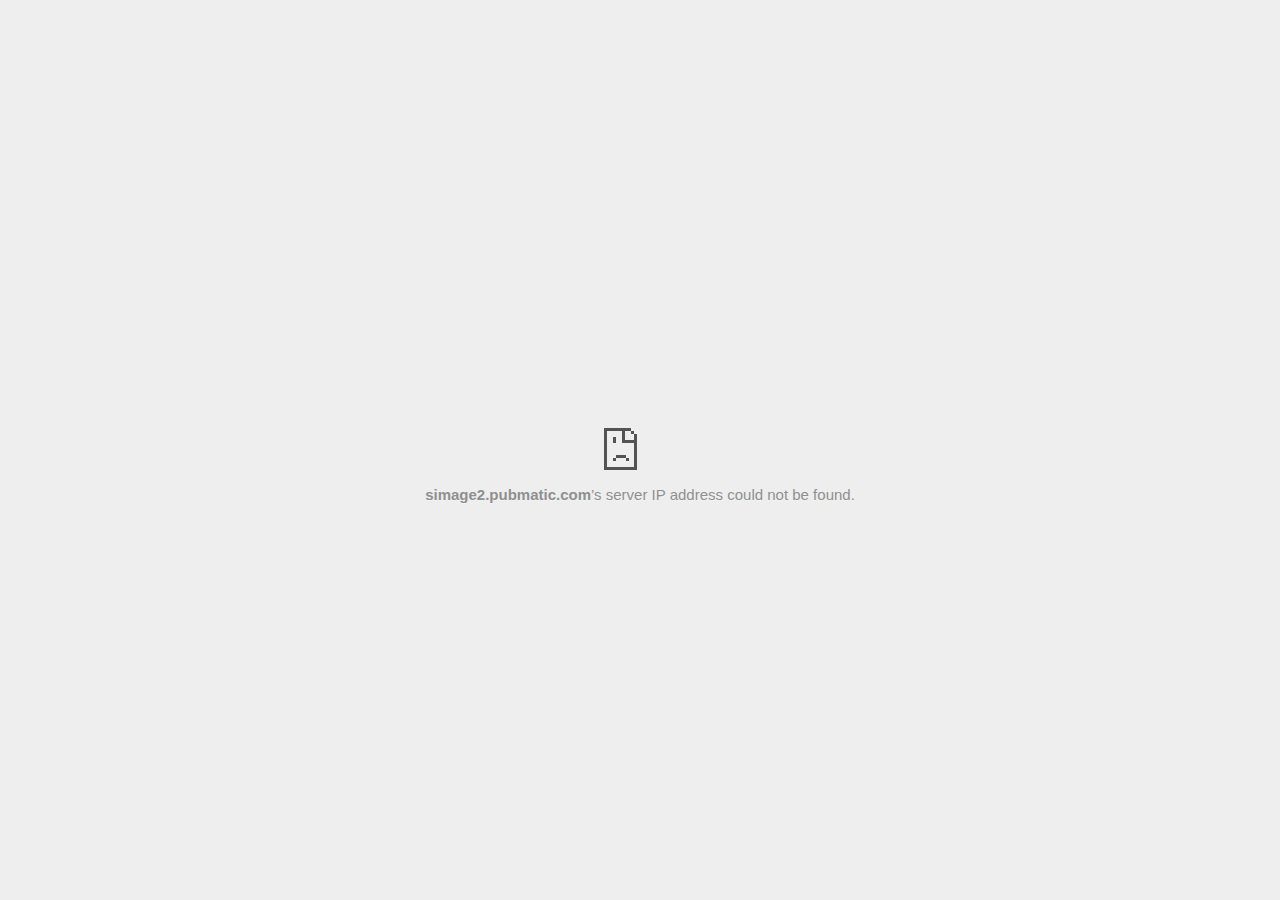
<file: img/plan bg_files/Pug.html>
<!DOCTYPE html>
<!-- saved from url=(0029)chrome-error://chromewebdata/ -->
<html dir="ltr" lang="en" subframe=""><head><meta http-equiv="Content-Type" content="text/html; charset=UTF-8">
  
  <meta name="color-scheme" content="light dark">
  <meta name="theme-color" content="#fff">
  <meta name="viewport" content="width=device-width, initial-scale=1.0,
                                 maximum-scale=1.0, user-scalable=no">
  <title>simage2.pubmatic.com</title>
  <style>/* Copyright 2017 The Chromium Authors. All rights reserved.
 * Use of this source code is governed by a BSD-style license that can be
 * found in the LICENSE file. */

a {
  color: var(--link-color);
}

body {
  --background-color: #fff;
  --error-code-color: var(--google-gray-700);
  --google-blue-100: rgb(210, 227, 252);
  --google-blue-300: rgb(138, 180, 248);
  --google-blue-600: rgb(26, 115, 232);
  --google-blue-700: rgb(25, 103, 210);
  --google-gray-100: rgb(241, 243, 244);
  --google-gray-300: rgb(218, 220, 224);
  --google-gray-500: rgb(154, 160, 166);
  --google-gray-50: rgb(248, 249, 250);
  --google-gray-600: rgb(128, 134, 139);
  --google-gray-700: rgb(95, 99, 104);
  --google-gray-800: rgb(60, 64, 67);
  --google-gray-900: rgb(32, 33, 36);
  --heading-color: var(--google-gray-900);
  --link-color: rgb(88, 88, 88);
  --popup-container-background-color: rgba(0,0,0,.65);
  --primary-button-fill-color-active: var(--google-blue-700);
  --primary-button-fill-color: var(--google-blue-600);
  --primary-button-text-color: #fff;
  --quiet-background-color: rgb(247, 247, 247);
  --secondary-button-border-color: var(--google-gray-500);
  --secondary-button-fill-color: #fff;
  --secondary-button-hover-border-color: var(--google-gray-600);
  --secondary-button-hover-fill-color: var(--google-gray-50);
  --secondary-button-text-color: var(--google-gray-700);
  --small-link-color: var(--google-gray-700);
  --text-color: var(--google-gray-700);
  background: var(--background-color);
  color: var(--text-color);
  word-wrap: break-word;
}

.nav-wrapper .secondary-button {
  background: var(--secondary-button-fill-color);
  border: 1px solid var(--secondary-button-border-color);
  color: var(--secondary-button-text-color);
  float: none;
  margin: 0;
  padding: 8px 16px;
}

.hidden {
  display: none;
}

html {
  -webkit-text-size-adjust: 100%;
  font-size: 125%;
}

.icon {
  background-repeat: no-repeat;
  background-size: 100%;
}

@media (prefers-color-scheme: dark) {
  body {
    --background-color: var(--google-gray-900);
    --error-code-color: var(--google-gray-500);
    --heading-color: var(--google-gray-500);
    --link-color: var(--google-blue-300);
    --primary-button-fill-color-active: rgb(129, 162, 208);
    --primary-button-fill-color: var(--google-blue-300);
    --primary-button-text-color: var(--google-gray-900);
    --quiet-background-color: var(--background-color);
    --secondary-button-border-color: var(--google-gray-700);
    --secondary-button-fill-color: var(--google-gray-900);
    --secondary-button-hover-fill-color: rgb(48, 51, 57);
    --secondary-button-text-color: var(--google-blue-300);
    --small-link-color: var(--google-blue-300);
    --text-color: var(--google-gray-500);
  }
}
</style>
  <style>/* Copyright 2014 The Chromium Authors. All rights reserved.
   Use of this source code is governed by a BSD-style license that can be
   found in the LICENSE file. */

button {
  border: 0;
  border-radius: 4px;
  box-sizing: border-box;
  color: var(--primary-button-text-color);
  cursor: pointer;
  float: right;
  font-size: .875em;
  margin: 0;
  padding: 8px 16px;
  transition: box-shadow 150ms cubic-bezier(0.4, 0, 0.2, 1);
  user-select: none;
}

[dir='rtl'] button {
  float: left;
}

.bad-clock button,
.captive-portal button,
.https-only button,
.insecure-form button,
.lookalike-url button,
.main-frame-blocked button,
.neterror button,
.pdf button,
.ssl button,
.safe-browsing-billing button {
  background: var(--primary-button-fill-color);
}

button:active {
  background: var(--primary-button-fill-color-active);
  outline: 0;
}

#debugging {
  display: inline;
  overflow: auto;
}

.debugging-content {
  line-height: 1em;
  margin-bottom: 0;
  margin-top: 1em;
}

.debugging-content-fixed-width {
  display: block;
  font-family: monospace;
  font-size: 1.2em;
  margin-top: 0.5em;
}

.debugging-title {
  font-weight: bold;
}

#details {
  margin: 0 0 50px;
}

#details p:not(:first-of-type) {
  margin-top: 20px;
}

.secondary-button:active {
  border-color: white;
  box-shadow: 0 1px 2px 0 rgba(60, 64, 67, .3),
      0 2px 6px 2px rgba(60, 64, 67, .15);
}

.secondary-button:hover {
  background: var(--secondary-button-hover-fill-color);
  border-color: var(--secondary-button-hover-border-color);
  text-decoration: none;
}

.error-code {
  color: var(--error-code-color);
  font-size: .8em;
  margin-top: 12px;
  text-transform: uppercase;
}

#error-debugging-info {
  font-size: 0.8em;
}

h1 {
  color: var(--heading-color);
  font-size: 1.6em;
  font-weight: normal;
  line-height: 1.25em;
  margin-bottom: 16px;
}

h2 {
  font-size: 1.2em;
  font-weight: normal;
}

.icon {
  height: 72px;
  margin: 0 0 40px;
  width: 72px;
}

input[type=checkbox] {
  opacity: 0;
}

input[type=checkbox]:focus ~ .checkbox::after {
  outline: -webkit-focus-ring-color auto 5px;
}

.interstitial-wrapper {
  box-sizing: border-box;
  font-size: 1em;
  line-height: 1.6em;
  margin: 14vh auto 0;
  max-width: 600px;
  width: 100%;
}

#main-message > p {
  display: inline;
}

#extended-reporting-opt-in {
  font-size: .875em;
  margin-top: 32px;
}

#extended-reporting-opt-in label {
  display: grid;
  grid-template-columns: 1.8em 1fr;
  position: relative;
}

#enhanced-protection-message {
  border-radius: 4px;
  font-size: 1em;
  margin-top: 32px;
  padding: 10px 5px;
}

#enhanced-protection-message label {
  display: grid;
  grid-template-columns: 2.5em 1fr;
  position: relative;
}

#enhanced-protection-message div {
  margin: 0.5em;
}

#enhanced-protection-message .icon {
  height: 1.5em;
  vertical-align: middle;
  width: 1.5em;
}

.nav-wrapper {
  margin-top: 51px;
}

.nav-wrapper::after {
  clear: both;
  content: '';
  display: table;
  width: 100%;
}

.small-link {
  color: var(--small-link-color);
  font-size: .875em;
}

.checkboxes {
  flex: 0 0 24px;
}

.checkbox {
  --padding: .9em;
  background: transparent;
  display: block;
  height: 1em;
  left: -1em;
  padding-inline-start: var(--padding);
  position: absolute;
  right: 0;
  top: -.5em;
  width: 1em;
}

.checkbox::after {
  border: 1px solid white;
  border-radius: 2px;
  content: '';
  height: 1em;
  left: var(--padding);
  position: absolute;
  top: var(--padding);
  width: 1em;
}

.checkbox::before {
  background: transparent;
  border: 2px solid white;
  border-inline-end-width: 0;
  border-top-width: 0;
  content: '';
  height: .2em;
  left: calc(.3em + var(--padding));
  opacity: 0;
  position: absolute;
  top: calc(.3em  + var(--padding));
  transform: rotate(-45deg);
  width: .5em;
}

input[type=checkbox]:checked ~ .checkbox::before {
  opacity: 1;
}

#recurrent-error-message {
  background: #ededed;
  border-radius: 4px;
  margin-bottom: 16px;
  margin-top: 12px;
  padding: 12px 16px;
}

.showing-recurrent-error-message #extended-reporting-opt-in {
  margin-top: 16px;
}

.showing-recurrent-error-message #enhanced-protection-message {
  margin-top: 16px;
}

@media (max-width: 700px) {
  .interstitial-wrapper {
    padding: 0 10%;
  }

  #error-debugging-info {
    overflow: auto;
  }
}

@media (max-width: 420px) {
  button,
  [dir='rtl'] button,
  .small-link {
    float: none;
    font-size: .825em;
    font-weight: 500;
    margin: 0;
    width: 100%;
  }

  button {
    padding: 16px 24px;
  }

  #details {
    margin: 20px 0 20px 0;
  }

  #details p:not(:first-of-type) {
    margin-top: 10px;
  }

  .secondary-button:not(.hidden) {
    display: block;
    margin-top: 20px;
    text-align: center;
    width: 100%;
  }

  .interstitial-wrapper {
    padding: 0 5%;
  }

  #extended-reporting-opt-in {
    margin-top: 24px;
  }

  #enhanced-protection-message {
    margin-top: 24px;
  }

  .nav-wrapper {
    margin-top: 30px;
  }
}

/**
 * Mobile specific styling.
 * Navigation buttons are anchored to the bottom of the screen.
 * Details message replaces the top content in its own scrollable area.
 */

@media (max-width: 420px) {
  .nav-wrapper .secondary-button {
    border: 0;
    margin: 16px 0 0;
    margin-inline-end: 0;
    padding-bottom: 16px;
    padding-top: 16px;
  }
}

/* Fixed nav. */
@media (min-width: 240px) and (max-width: 420px) and
       (min-height: 401px),
       (min-width: 421px) and (min-height: 240px) and
       (max-height: 560px) {
  body .nav-wrapper {
    background: var(--background-color);
    bottom: 0;
    box-shadow: 0 -12px 24px var(--background-color);
    left: 0;
    margin: 0 auto;
    max-width: 736px;
    padding-inline-end: 24px;
    padding-inline-start: 24px;
    position: fixed;
    right: 0;
    width: 100%;
    z-index: 2;
  }

  .interstitial-wrapper {
    max-width: 736px;
  }

  #details,
  #main-content {
    padding-bottom: 40px;
  }

  #details {
    padding-top: 5.5vh;
  }

  button.small-link {
    color: var(--google-blue-600);
  }
}

@media (max-width: 420px) and (orientation: portrait),
       (max-height: 560px) {
  body {
    margin: 0 auto;
  }

  button,
  [dir='rtl'] button,
  button.small-link,
  .nav-wrapper .secondary-button {
    font-family: Roboto-Regular,Helvetica;
    font-size: .933em;
    margin: 6px 0;
    transform: translatez(0);
  }

  .nav-wrapper {
    box-sizing: border-box;
    padding-bottom: 8px;
    width: 100%;
  }

  #details {
    box-sizing: border-box;
    height: auto;
    margin: 0;
    opacity: 1;
    transition: opacity 250ms cubic-bezier(0.4, 0, 0.2, 1);
  }

  #details.hidden,
  #main-content.hidden {
    height: 0;
    opacity: 0;
    overflow: hidden;
    padding-bottom: 0;
    transition: none;
  }

  h1 {
    font-size: 1.5em;
    margin-bottom: 8px;
  }

  .icon {
    margin-bottom: 5.69vh;
  }

  .interstitial-wrapper {
    box-sizing: border-box;
    margin: 7vh auto 12px;
    padding: 0 24px;
    position: relative;
  }

  .interstitial-wrapper p {
    font-size: .95em;
    line-height: 1.61em;
    margin-top: 8px;
  }

  #main-content {
    margin: 0;
    transition: opacity 100ms cubic-bezier(0.4, 0, 0.2, 1);
  }

  .small-link {
    border: 0;
  }

  .suggested-left > #control-buttons,
  .suggested-right > #control-buttons {
    float: none;
    margin: 0;
  }
}

@media (min-width: 421px) and (min-height: 500px) and (max-height: 560px) {
  .interstitial-wrapper {
    margin-top: 10vh;
  }
}

@media (min-height: 400px) and (orientation:portrait) {
  .interstitial-wrapper {
    margin-bottom: 145px;
  }
}

@media (min-height: 299px) {
  .nav-wrapper {
    padding-bottom: 16px;
  }
}

@media (max-height: 560px) and (min-height: 240px) and (orientation:landscape) {
  .extended-reporting-has-checkbox #details {
    padding-bottom: 80px;
  }
}

@media (min-height: 500px) and (max-height: 650px) and (max-width: 414px) and
       (orientation: portrait) {
  .interstitial-wrapper {
    margin-top: 7vh;
  }
}

@media (min-height: 650px) and (max-width: 414px) and (orientation: portrait) {
  .interstitial-wrapper {
    margin-top: 10vh;
  }
}

/* Small mobile screens. No fixed nav. */
@media (max-height: 400px) and (orientation: portrait),
       (max-height: 239px) and (orientation: landscape),
       (max-width: 419px) and (max-height: 399px) {
  .interstitial-wrapper {
    display: flex;
    flex-direction: column;
    margin-bottom: 0;
  }

  #details {
    flex: 1 1 auto;
    order: 0;
  }

  #main-content {
    flex: 1 1 auto;
    order: 0;
  }

  .nav-wrapper {
    flex: 0 1 auto;
    margin-top: 8px;
    order: 1;
    padding-inline-end: 0;
    padding-inline-start: 0;
    position: relative;
    width: 100%;
  }

  button,
  .nav-wrapper .secondary-button {
    padding: 16px 24px;
  }

  button.small-link {
    color: var(--google-blue-600);
  }
}

@media (max-width: 239px) and (orientation: portrait) {
  .nav-wrapper {
    padding-inline-end: 0;
    padding-inline-start: 0;
  }
}
</style>
  <style>/* Copyright 2013 The Chromium Authors. All rights reserved.
 * Use of this source code is governed by a BSD-style license that can be
 * found in the LICENSE file. */

/* Don't use the main frame div when the error is in a subframe. */
html[subframe] #main-frame-error {
  display: none;
}

/* Don't use the subframe error div when the error is in a main frame. */
html:not([subframe]) #sub-frame-error {
  display: none;
}

h1 {
  margin-top: 0;
  word-wrap: break-word;
}

h1 span {
  font-weight: 500;
}

a {
  text-decoration: none;
}

.icon {
  -webkit-user-select: none;
  display: inline-block;
}

.icon-generic {
  /* Can't access chrome://theme/IDR_ERROR_NETWORK_GENERIC from an untrusted
   * renderer process, so embed the resource manually. */
  content: -webkit-image-set(
      url([data-uri]) 1x,
      url([data-uri]) 2x);
}

.icon-offline {
  content: -webkit-image-set(
      url([data-uri]) 1x,
      url([data-uri]) 2x);
  position: relative;
}

.icon-disabled {
  content: -webkit-image-set(
      url([data-uri]) 1x,
      url([data-uri]) 2x);
  width: 112px;
}

.hidden {
  display: none;
}

#suggestions-list a {
  color: var(--google-blue-600);
}

#suggestions-list p {
  margin-block-end: 0;
}

#suggestions-list ul {
  margin-top: 0;
}

.single-suggestion {
  list-style-type: none;
  padding-inline-start: 0;
}

#error-information-button {
  content: url([data-uri]);
  height: 24px;
  vertical-align: -.15em;
  width: 24px;
}

.use-popup-container#error-information-popup-container
  #error-information-popup {
  align-items: center;
  background-color: var(--popup-container-background-color);
  display: flex;
  height: 100%;
  left: 0;
  position: fixed;
  top: 0;
  width: 100%;
  z-index: 100;
}

.use-popup-container#error-information-popup-container
  #error-information-popup-content > p {
  margin-bottom: 11px;
  margin-inline-start: 20px;
}

.use-popup-container#error-information-popup-container #suggestions-list ul {
  margin-inline-start: 15px;
}

.use-popup-container#error-information-popup-container
  #error-information-popup-box {
  background-color: var(--background-color);
  left: 5%;
  padding-bottom: 15px;
  padding-top: 15px;
  position: fixed;
  width: 90%;
  z-index: 101;
}

.use-popup-container#error-information-popup-container div.error-code {
  margin-inline-start: 20px;
}

.use-popup-container#error-information-popup-container #suggestions-list p {
  margin-inline-start: 20px;
}

:not(.use-popup-container)#error-information-popup-container
  #error-information-popup-close {
  display: none;
}

#error-information-popup-close {
  margin-bottom: 0;
  margin-inline-end: 35px;
  margin-top: 15px;
  text-align: end;
}

.link-button {
  color: rgb(66, 133, 244);
  display: inline-block;
  font-weight: bold;
  text-transform: uppercase;
}

#sub-frame-error-details {

  color: #8F8F8F;

  /* Not done on mobile for performance reasons. */
  text-shadow: 0 1px 0 rgba(255,255,255,0.3);

}

[jscontent=hostName],
[jscontent=failedUrl] {
  overflow-wrap: break-word;
}

.secondary-button {
  background: #d9d9d9;
  color: #696969;
  margin-inline-end: 16px;
}

.snackbar {
  background: #323232;
  border-radius: 2px;
  bottom: 24px;
  box-sizing: border-box;
  color: #fff;
  font-size: .87em;
  left: 24px;
  max-width: 568px;
  min-width: 288px;
  opacity: 0;
  padding: 16px 24px 12px;
  position: fixed;
  transform: translateY(90px);
  will-change: opacity, transform;
  z-index: 999;
}

.snackbar-show {
  -webkit-animation:
    show-snackbar 250ms cubic-bezier(0, 0, 0.2, 1) forwards,
    hide-snackbar 250ms cubic-bezier(0.4, 0, 1, 1) forwards 5s;
}

@-webkit-keyframes show-snackbar {
  100% {
    opacity: 1;
    transform: translateY(0);
  }
}

@-webkit-keyframes hide-snackbar {
  0% {
    opacity: 1;
    transform: translateY(0);
  }
  100% {
    opacity: 0;
    transform: translateY(90px);
  }
}

.suggestions {
  margin-top: 18px;
}

.suggestion-header {
  font-weight: bold;
  margin-bottom: 4px;
}

.suggestion-body {
  color: #777;
}

/* Decrease padding at low sizes. */
@media (max-width: 640px), (max-height: 640px) {
  h1 {
    margin: 0 0 15px;
  }
  .suggestions {
    margin-top: 10px;
  }
  .suggestion-header {
    margin-bottom: 0;
  }
}

#download-link,
#download-link-clicked {
  margin-bottom: 30px;
  margin-top: 30px;
}

#download-link-clicked {
  color: #BBB;
}

#download-link::before,
#download-link-clicked::before {
  content: url([data-uri]);
  display: inline-block;
  margin-inline-end: 4px;
  vertical-align: -webkit-baseline-middle;
}

#download-link-clicked::before {
  opacity: 0;
  width: 0;
}

#offline-content-list-visibility-card {
  border: 1px solid white;
  border-radius: 8px;
  display: flex;
  font-size: .8em;
  justify-content: space-between;
  line-height: 1;
}

#offline-content-list.list-hidden #offline-content-list-visibility-card {
  border-color: rgb(218, 220, 224);
}

#offline-content-list-visibility-card > div {
  padding: 1em;
}

#offline-content-list-title {
  color: var(--google-gray-700);
}

#offline-content-list-show-text,
#offline-content-list-hide-text {
  color: rgb(66, 133, 244);
}

/* Hides the "hide" text div when the offline content list is collapsed/hidden
 * and, alternatively, hides the "show" text div when the offline content list
 * is expanded/shown.
 */
#offline-content-list.list-hidden #offline-content-list-hide-text,
#offline-content-list:not(.list-hidden) #offline-content-list-show-text {
  display: none;
}

/* Controls the animation of the offline content list when it is expanded/shown.
 */
#offline-content-suggestions {
  /* Max-height has to be set for the height animation to work. The chosen value
   * is a little greater than the maximum height the list will have, when all
   * suggestions have images, so that it is never clamped. This makes so that
   * when the actual height is smaller then the animation is not as smooth.
   */
  max-height: 27em;
  transition: max-height 200ms ease-in, visibility 0s 200ms,
              opacity 200ms 200ms linear;
}

/* Controls the animation of the offline content list when it is
 * collapsed/hidden.
 */
#offline-content-list.list-hidden #offline-content-suggestions {
  max-height: 0;
  opacity: 0;
  transition: opacity 200ms linear, visibility 0s 200ms,
              max-height 200ms 200ms ease-out;
  visibility: hidden;
}

#offline-content-list {
  margin-inline-start: -5%;
  width: 110%;
}

/* The selectors below adjust the "overflow" of the suggestion cards contents
 * based on the same screen size based strategy used for the main frame, which
 * is applied by the `interstitial-wrapper` class. */
@media (max-width: 420px)  {
  #offline-content-list {
    margin-inline-start: -2.5%;
    width: 105%;
  }
}
@media (max-width: 420px) and (orientation: portrait),
       (max-height: 560px) {
  #offline-content-list {
    margin-inline-start: -12px;
    width: calc(100% + 24px);
  }
}

.suggestion-with-image .offline-content-suggestion-thumbnail {
  flex-basis: 8.2em;
  flex-shrink: 0;
}

.suggestion-with-image .offline-content-suggestion-thumbnail > img {
  height: 100%;
  width: 100%;
}

.suggestion-with-image #offline-content-list:not(.is-rtl)
.offline-content-suggestion-thumbnail > img {
  border-bottom-right-radius: 7px;
  border-top-right-radius: 7px;
}

.suggestion-with-image #offline-content-list.is-rtl
.offline-content-suggestion-thumbnail > img {
  border-bottom-left-radius: 7px;
  border-top-left-radius: 7px;
}

.suggestion-with-icon .offline-content-suggestion-thumbnail {
  align-items: center;
  display: flex;
  justify-content: center;
  min-height: 4.2em;
  min-width: 4.2em;
}

.suggestion-with-icon .offline-content-suggestion-thumbnail > div {
  align-items: center;
  background-color: rgb(241, 243, 244);
  border-radius: 50%;
  display: flex;
  height: 2.3em;
  justify-content: center;
  width: 2.3em;
}

.suggestion-with-icon .offline-content-suggestion-thumbnail > div > img {
  height: 1.45em;
  width: 1.45em;
}

.offline-content-suggestion-favicon {
  height: 1em;
  margin-inline-end: 0.4em;
  width: 1.4em;
}

.offline-content-suggestion-favicon > img {
  height: 1.4em;
  width: 1.4em;
}

.no-favicon .offline-content-suggestion-favicon {
  display: none;
}

.image-video {
  content: url([data-uri]);
}

.image-music-note {
  content: url([data-uri]);
}

.image-earth {
  content: url([data-uri]);
}

.image-file {
  content: url([data-uri]);
}

.offline-content-suggestion-texts {
  display: flex;
  flex-direction: column;
  justify-content: space-between;
  line-height: 1.3;
  padding: .9em;
  width: 100%;
}

.offline-content-suggestion-title {
  -webkit-box-orient: vertical;
  -webkit-line-clamp: 3;
  color: rgb(32, 33, 36);
  display: -webkit-box;
  font-size: 1.1em;
  overflow: hidden;
  text-overflow: ellipsis;
}

div.offline-content-suggestion {
  align-items: stretch;
  border: 1px solid rgb(218, 220, 224);
  border-radius: 8px;
  display: flex;
  justify-content: space-between;
  margin-bottom: .8em;
}

.suggestion-with-image {
  flex-direction: row;
  height: 8.2em;
  max-height: 8.2em;
}

.suggestion-with-icon {
  flex-direction: row-reverse;
  height: 4.2em;
  max-height: 4.2em;
}

.suggestion-with-icon .offline-content-suggestion-title {
  -webkit-line-clamp: 1;
  word-break: break-all;
}

.suggestion-with-icon .offline-content-suggestion-texts {
  padding-inline-start: 0;
}

.offline-content-suggestion-attribution-freshness {
  color: rgb(95, 99, 104);
  display: flex;
  font-size: .8em;
  line-height: 1.7em;
}

.offline-content-suggestion-attribution {
  -webkit-box-orient: vertical;
  -webkit-line-clamp: 1;
  display: -webkit-box;
  flex-shrink: 1;
  margin-inline-end: 0.3em;
  overflow: hidden;
  overflow-wrap: break-word;
  text-overflow: ellipsis;
  word-break: break-all;
}

.no-attribution .offline-content-suggestion-attribution {
  display: none;
}

.offline-content-suggestion-freshness::before {
  content: '-';
  display: inline-block;
  flex-shrink: 0;
  margin-inline-end: .1em;
  margin-inline-start: .1em;
}

.no-attribution .offline-content-suggestion-freshness::before {
  display: none;
}

.offline-content-suggestion-freshness {
  flex-shrink: 0;
}

.suggestion-with-image .offline-content-suggestion-pin-spacer {
  flex-grow: 100;
  flex-shrink: 1;
}

.suggestion-with-image .offline-content-suggestion-pin {
  content: url([data-uri]);
  flex-shrink: 0;
  height: 1.4em;
  margin-inline-start: .4em;
  width: 1.4em;
}

/* Controls the animation (and a bit more) of the launch-downloads-home action
 * button when the offline content list is expanded/shown.
 */
#offline-content-list-action {
  text-align: center;
  transition: visibility 0s 200ms, opacity 200ms 200ms linear;
}

/* Controls the animation of the launch-downloads-home action button when the
 * offline content list is collapsed/hidden.
 */
#offline-content-list.list-hidden #offline-content-list-action {
  opacity: 0;
  transition: opacity 200ms linear, visibility 0s 200ms;
  visibility: hidden;
}

#cancel-save-page-button {
  background-image: url([data-uri]);
  background-position: right 27px center;
  background-repeat: no-repeat;
  border: 1px solid var(--google-gray-300);
  border-radius: 5px;
  color: var(--google-gray-700);
  margin-bottom: 26px;
  padding-bottom: 16px;
  padding-inline-end: 88px;
  padding-inline-start: 16px;
  padding-top: 16px;
  text-align: start;
}

html[dir='rtl'] #cancel-save-page-button {
  background-position: left 27px center;
}

#save-page-for-later-button {
  display: flex;
  justify-content: start;
}

#save-page-for-later-button a::before {
  content: url([data-uri]);
  display: inline-block;
  margin-inline-end: 4px;
  vertical-align: -webkit-baseline-middle;
}

.hidden#save-page-for-later-button {
  display: none;
}

/* Don't allow overflow when in a subframe. */
html[subframe] body {
  overflow: hidden;
}

#sub-frame-error {
  -webkit-align-items: center;
  -webkit-flex-flow: column;
  -webkit-justify-content: center;
  background-color: #DDD;
  display: -webkit-flex;
  height: 100%;
  left: 0;
  position: absolute;
  text-align: center;
  top: 0;
  transition: background-color 200ms ease-in-out;
  width: 100%;
}

#sub-frame-error:hover {
  background-color: #EEE;
}

#sub-frame-error .icon-generic {
  margin: 0 0 16px;
}

#sub-frame-error-details {
  margin: 0 10px;
  text-align: center;
  visibility: hidden;
}

/* Show details only when hovering. */
#sub-frame-error:hover #sub-frame-error-details {
  visibility: visible;
}

/* If the iframe is too small, always hide the error code. */
/* TODO(mmenke): See if overflow: no-display works better, once supported. */
@media (max-width: 200px), (max-height: 95px) {
  #sub-frame-error-details {
    display: none;
  }
}

/* Adjust icon for small embedded frames in apps. */
@media (max-height: 100px) {
  #sub-frame-error .icon-generic {
    height: auto;
    margin: 0;
    padding-top: 0;
    width: 25px;
  }
}

/* details-button is special; it's a <button> element that looks like a link. */
#details-button {
  box-shadow: none;
  min-width: 0;
}

/* Styles for platform dependent separation of controls and details button. */
.suggested-left > #control-buttons,
.suggested-right > #details-button {
  float: left;
}

.suggested-right > #control-buttons,
.suggested-left > #details-button {
  float: right;
}

.suggested-left .secondary-button {
  margin-inline-end: 0;
  margin-inline-start: 16px;
}

#details-button.singular {
  float: none;
}

/* download-button shows both icon and text. */
#download-button {
  padding-bottom: 4px;
  padding-top: 4px;
  position: relative;
}

#download-button::before {
  background: -webkit-image-set(
      url([data-uri]) 1x,
      url([data-uri]) 2x)
    no-repeat;
  content: '';
  display: inline-block;
  height: 24px;
  margin-inline-end: 4px;
  margin-inline-start: -4px;
  vertical-align: middle;
  width: 24px;
}

#download-button:disabled {
  background: rgb(180, 206, 249);
  color: rgb(255, 255, 255);
}

#buttons::after {
  clear: both;
  content: '';
  display: block;
  width: 100%;
}

/* Offline page */
html[dir='rtl'] .runner-container,
html[dir='rtl'].offline .icon-offline {
  transform: scaleX(-1);
}

.offline {
  transition: filter 1.5s cubic-bezier(0.65, 0.05, 0.36, 1),
              background-color 1.5s cubic-bezier(0.65, 0.05, 0.36, 1);

  will-change: filter, background-color;

}

.offline body {
  transition: background-color 1.5s cubic-bezier(0.65, 0.05, 0.36, 1);
}

.offline #main-message > p {
  display: none;
}

.offline.inverted {
  background-color: #fff;
  filter: invert(1);
}

.offline.inverted body {
  background-color: #fff;
}

.offline .interstitial-wrapper {
  color: var(--text-color);
  font-size: 1em;
  line-height: 1.55;
  margin: 0 auto;
  max-width: 600px;
  padding-top: 100px;
  position: relative;
  width: 100%;
}

.offline .runner-container {
  direction: ltr;
  height: 150px;
  max-width: 600px;
  overflow: hidden;
  position: absolute;
  top: 35px;
  width: 44px;
}

.offline .runner-container:focus {
  outline: none;
}

.offline .runner-container:focus-visible {
  outline: 3px solid var(--google-blue-300);
}

.offline .runner-canvas {
  height: 150px;
  max-width: 600px;
  opacity: 1;
  overflow: hidden;
  position: absolute;
  top: 0;
  z-index: 10;
}

.offline .controller {
  height: 100vh;
  left: 0;
  position: absolute;
  top: 0;
  width: 100vw;
  z-index: 9;
}

#offline-resources {
  display: none;
}

#offline-instruction {
  image-rendering: pixelated;
  left: 0;
  margin: auto;
  position: absolute;
  right: 0;
  top: 60px;
  width: fit-content;
}

.offline-runner-live-region {
  bottom: 0;
  clip-path: polygon(0 0, 0 0, 0 0);
  color: var(--background-color);
  display: block;
  font-size: xx-small;
  overflow: hidden;
  position: absolute;
  text-align: center;
  transition: color 1.5s cubic-bezier(0.65, 0.05, 0.36, 1);
  user-select: none;
}

/* Custom toggle */
.slow-speed-option {
  align-items: center;
  background: var(--google-gray-50);
  border-radius: 24px/50%;
  bottom: 0;
  color: var(--error-code-color);
  display: inline-flex;
  font-size: 1em;
  left: 0;
  line-height: 1.1em;
  margin: 5px auto;
  padding: 2px 12px 3px 20px;
  position: absolute;
  right: 0;
  width: max-content;
  z-index: 999;
}

.slow-speed-option.hidden {
  display: none;
}

.slow-speed-option [type=checkbox] {
  opacity: 0;
  pointer-events: none;
  position: absolute;
}

.slow-speed-option .slow-speed-toggle {
  cursor: pointer;
  margin-inline-start: 8px;
  padding: 8px 4px;
  position: relative;
}

.slow-speed-option [type=checkbox]:disabled ~ .slow-speed-toggle {
  cursor: default;
}

.slow-speed-option-label [type=checkbox] {
  opacity: 0;
  pointer-events: none;
  position: absolute;
}

.slow-speed-option .slow-speed-toggle::before,
.slow-speed-option .slow-speed-toggle::after {
  content: '';
  display: block;
  margin: 0 3px;
  transition: all 100ms cubic-bezier(0.4, 0, 1, 1);
}

.slow-speed-option .slow-speed-toggle::before {
  background: rgb(189,193,198);
  border-radius: 0.65em;
  height: 0.9em;
  width: 2em;
}

.slow-speed-option .slow-speed-toggle::after {
  background: #fff;
  border-radius: 50%;
  box-shadow: 0 1px 3px 0 rgb(0 0 0 / 40%);
  height: 1.2em;
  position: absolute;
  top: 51%;
  transform: translate(-20%, -50%);
  width: 1.1em;
}

.slow-speed-option [type=checkbox]:focus + .slow-speed-toggle {
  box-shadow: 0 0 8px rgb(94, 158, 214);
  outline: 1px solid rgb(93, 157, 213);
}

.slow-speed-option [type=checkbox]:checked + .slow-speed-toggle::before {
  background: var(--google-blue-600);
  opacity: 0.5;
}

.slow-speed-option [type=checkbox]:checked + .slow-speed-toggle::after {
  background: var(--google-blue-600);
  transform: translate(calc(2em - 90%), -50%);
}

.slow-speed-option [type=checkbox]:checked:disabled +
  .slow-speed-toggle::before {
  background: rgb(189,193,198);
}

.slow-speed-option [type=checkbox]:checked:disabled +
  .slow-speed-toggle::after {
  background: var(--google-gray-50);
}

@media (max-width: 420px) {
  #download-button {
    padding-bottom: 12px;
    padding-top: 12px;
  }

  .suggested-left > #control-buttons,
  .suggested-right > #control-buttons {
    float: none;
  }

  .snackbar {
    border-radius: 0;
    bottom: 0;
    left: 0;
    width: 100%;
  }
}

@media (max-height: 350px) {
  h1 {
    margin: 0 0 15px;
  }

  .icon-offline {
    margin: 0 0 10px;
  }

  .interstitial-wrapper {
    margin-top: 5%;
  }

  .nav-wrapper {
    margin-top: 30px;
  }
}

@media (min-width: 420px) and (max-width: 736px) and
       (min-height: 240px) and (max-height: 420px) and
       (orientation:landscape) {
  .interstitial-wrapper {
    margin-bottom: 100px;
  }
}

@media (max-width: 360px) and (max-height: 480px) {
  .offline .interstitial-wrapper {
    padding-top: 60px;
  }

  .offline .runner-container {
    top: 8px;
  }
}

@media (min-height: 240px) and (orientation: landscape) {
  .offline .interstitial-wrapper {
    margin-bottom: 90px;
  }

  .icon-offline {
    margin-bottom: 20px;
  }
}

@media (max-height: 320px) and (orientation: landscape) {
  .icon-offline {
    margin-bottom: 0;
  }

  .offline .runner-container {
    top: 10px;
  }
}

@media (max-width: 240px) {
  button {
    padding-inline-end: 12px;
    padding-inline-start: 12px;
  }

  .interstitial-wrapper {
    overflow: inherit;
    padding: 0 8px;
  }
}

@media (max-width: 120px) {
  button {
    width: auto;
  }
}

.arcade-mode,
.arcade-mode .runner-container,
.arcade-mode .runner-canvas {
  image-rendering: pixelated;
  max-width: 100%;
  overflow: hidden;
}

.arcade-mode #buttons,
.arcade-mode #main-content {
  opacity: 0;
  overflow: hidden;
}

.arcade-mode .interstitial-wrapper {
  height: 100vh;
  max-width: 100%;
  overflow: hidden;
}

.arcade-mode .runner-container {
  left: 0;
  margin: auto;
  right: 0;
  transform-origin: top center;
  transition: transform 250ms cubic-bezier(0.4, 0, 1, 1) 400ms;
  z-index: 2;
}

@media (prefers-color-scheme: dark) {
  .icon {
    filter: invert(1);
  }

  .offline .runner-canvas {
    filter: invert(1);
  }

  .offline.inverted {
    background-color: var(--background-color);
    filter: invert(0);
  }

  .offline.inverted body {
    background-color: #fff;
  }

  .offline.inverted .offline-runner-live-region {
    color: #fff;
  }

  #suggestions-list a {
    color: var(--link-color);
  }

  #error-information-button {
    filter: invert(0.6);
  }

  .slow-speed-option {
    background: var(--google-gray-800);
    color: var(--google-gray-100);
  }

  .slow-speed-option .slow-speed-toggle::before,
  .slow-speed-option [type=checkbox]:checked:disabled +
    .slow-speed-toggle::before {
     background: rgb(189,193,198);
  }

  .slow-speed-option [type=checkbox]:checked + .slow-speed-toggle::after,
  .slow-speed-option [type=checkbox]:checked + .slow-speed-toggle::before {
    background: var(--google-blue-300);
  }
}
</style>
  <script>// Copyright 2013 The Chromium Authors. All rights reserved.
// Use of this source code is governed by a BSD-style license that can be
// found in the LICENSE file.

/**
 * @typedef {{
 *   downloadButtonClick: function(),
 *   reloadButtonClick: function(string),
 *   detailsButtonClick: function(),
 *   diagnoseErrorsButtonClick: function(),
 *   trackEasterEgg: function(),
 *   updateEasterEggHighScore: function(number),
 *   resetEasterEggHighScore: function(),
 *   launchOfflineItem: function(string, string),
 *   savePageForLater: function(),
 *   cancelSavePage: function(),
 *   listVisibilityChange: function(boolean),
 * }}
 */
// eslint-disable-next-line no-var
var errorPageController;

const HIDDEN_CLASS = 'hidden';

// Decodes a UTF16 string that is encoded as base64.
function decodeUTF16Base64ToString(encoded_text) {
  const data = atob(encoded_text);
  let result = '';
  for (let i = 0; i < data.length; i += 2) {
    result +=
        String.fromCharCode(data.charCodeAt(i) * 256 + data.charCodeAt(i + 1));
  }
  return result;
}

function toggleHelpBox() {
  const helpBoxOuter = document.getElementById('details');
  helpBoxOuter.classList.toggle(HIDDEN_CLASS);
  const detailsButton = document.getElementById('details-button');
  if (helpBoxOuter.classList.contains(HIDDEN_CLASS)) {
    /** @suppress {missingProperties} */
    detailsButton.innerText = detailsButton.detailsText;
  } else {
    /** @suppress {missingProperties} */
    detailsButton.innerText = detailsButton.hideDetailsText;
  }

  // Details appears over the main content on small screens.
  if (mobileNav) {
    document.getElementById('main-content').classList.toggle(HIDDEN_CLASS);
    const runnerContainer = document.querySelector('.runner-container');
    if (runnerContainer) {
      runnerContainer.classList.toggle(HIDDEN_CLASS);
    }
  }
}

function diagnoseErrors() {
  if (window.errorPageController) {
    errorPageController.diagnoseErrorsButtonClick();
  }
}

// Subframes use a different layout but the same html file.  This is to make it
// easier to support platforms that load the error page via different
// mechanisms (Currently just iOS). We also use the subframe style for portals
// as they are embedded like subframes and can't be interacted with by the user.
let isSubFrame = false;
if (window.top.location !== window.location || window.portalHost) {
  document.documentElement.setAttribute('subframe', '');
  isSubFrame = true;
}

// Re-renders the error page using |strings| as the dictionary of values.
// Used by NetErrorTabHelper to update DNS error pages with probe results.
function updateForDnsProbe(strings) {
  const context = new JsEvalContext(strings);
  jstProcess(context, document.getElementById('t'));
  onDocumentLoadOrUpdate();
}

// Adds an icon class to the list and removes classes previously set.
function updateIconClass(newClass) {
  const frameSelector = isSubFrame ? '#sub-frame-error' : '#main-frame-error';
  const iconEl = document.querySelector(frameSelector + ' .icon');

  if (iconEl.classList.contains(newClass)) {
    return;
  }

  iconEl.className = 'icon ' + newClass;
}

// Implements button clicks.  This function is needed during the transition
// between implementing these in trunk chromium and implementing them in iOS.
function reloadButtonClick(url) {
  if (window.errorPageController) {
    // 

    // 
    errorPageController.reloadButtonClick();
    // 
  } else {
    window.location = url;
  }
}

function downloadButtonClick() {
  if (window.errorPageController) {
    errorPageController.downloadButtonClick();
    const downloadButton = document.getElementById('download-button');
    downloadButton.disabled = true;
    /** @suppress {missingProperties} */
    downloadButton.textContent = downloadButton.disabledText;

    document.getElementById('download-link-wrapper')
        .classList.add(HIDDEN_CLASS);
    document.getElementById('download-link-clicked-wrapper')
        .classList.remove(HIDDEN_CLASS);
  }
}

function detailsButtonClick() {
  if (window.errorPageController) {
    errorPageController.detailsButtonClick();
  }
}

let primaryControlOnLeft = true;
// 

function setAutoFetchState(scheduled, can_schedule) {
  document.getElementById('cancel-save-page-button')
      .classList.toggle(HIDDEN_CLASS, !scheduled);
  document.getElementById('save-page-for-later-button')
      .classList.toggle(HIDDEN_CLASS, scheduled || !can_schedule);
}

function savePageLaterClick() {
  errorPageController.savePageForLater();
  // savePageForLater will eventually trigger a call to setAutoFetchState() when
  // it completes.
}

function cancelSavePageClick() {
  errorPageController.cancelSavePage();
  // setAutoFetchState is not called in response to cancelSavePage(), so do it
  // now.
  setAutoFetchState(false, true);
}

function toggleErrorInformationPopup() {
  document.getElementById('error-information-popup-container')
      .classList.toggle(HIDDEN_CLASS);
}

function launchOfflineItem(itemID, name_space) {
  errorPageController.launchOfflineItem(itemID, name_space);
}

function launchDownloadsPage() {
  errorPageController.launchDownloadsPage();
}

function getIconForSuggestedItem(item) {
  // Note: |item.content_type| contains the enum values from
  // chrome::mojom::AvailableContentType.
  switch (item.content_type) {
    case 1:  // kVideo
      return 'image-video';
    case 2:  // kAudio
      return 'image-music-note';
    case 0:  // kPrefetchedPage
    case 3:  // kOtherPage
      return 'image-earth';
  }
  return 'image-file';
}

function getSuggestedContentDiv(item, index) {
  // Note: See AvailableContentToValue in available_offline_content_helper.cc
  // for the data contained in an |item|.
  // TODO(carlosk): Present |snippet_base64| when that content becomes
  // available.
  let thumbnail = '';
  const extraContainerClasses = [];
  // html_inline.py will try to replace src attributes with data URIs using a
  // simple regex. The following is obfuscated slightly to avoid that.
  const source = 'src';
  if (item.thumbnail_data_uri) {
    extraContainerClasses.push('suggestion-with-image');
    thumbnail = `<img ${source}="${item.thumbnail_data_uri}">`;
  } else {
    extraContainerClasses.push('suggestion-with-icon');
    const iconClass = getIconForSuggestedItem(item);
    thumbnail = `<div><img class="${iconClass}"></div>`;
  }

  let favicon = '';
  if (item.favicon_data_uri) {
    favicon = `<img ${source}="${item.favicon_data_uri}">`;
  } else {
    extraContainerClasses.push('no-favicon');
  }

  if (!item.attribution_base64) {
    extraContainerClasses.push('no-attribution');
  }

  return `
  <div class="offline-content-suggestion ${extraContainerClasses.join(' ')}"
    onclick="launchOfflineItem('${item.ID}', '${item.name_space}')">
      <div class="offline-content-suggestion-texts">
        <div id="offline-content-suggestion-title-${index}"
             class="offline-content-suggestion-title">
        </div>
        <div class="offline-content-suggestion-attribution-freshness">
          <div id="offline-content-suggestion-favicon-${index}"
               class="offline-content-suggestion-favicon">
            ${favicon}
          </div>
          <div id="offline-content-suggestion-attribution-${index}"
               class="offline-content-suggestion-attribution">
          </div>
          <div class="offline-content-suggestion-freshness">
            ${item.date_modified}
          </div>
          <div class="offline-content-suggestion-pin-spacer"></div>
          <div class="offline-content-suggestion-pin"></div>
        </div>
      </div>
      <div class="offline-content-suggestion-thumbnail">
        ${thumbnail}
      </div>
  </div>`;
}

/**
 * @typedef {{
 *   ID: string,
 *   name_space: string,
 *   title_base64: string,
 *   snippet_base64: string,
 *   date_modified: string,
 *   attribution_base64: string,
 *   thumbnail_data_uri: string,
 *   favicon_data_uri: string,
 *   content_type: number,
 * }}
 */
let AvailableOfflineContent;

// Populates a list of suggested offline content.
// Note: For security reasons all content downloaded from the web is considered
// unsafe and must be securely handled to be presented on the dino page. Images
// have already been safely re-encoded but textual content -- like title and
// attribution -- must be properly handled here.
// @param {boolean} isShown
// @param {Array<AvailableOfflineContent>} suggestions
function offlineContentAvailable(isShown, suggestions) {
  if (!suggestions || !loadTimeData.valueExists('offlineContentList')) {
    return;
  }

  const suggestionsHTML = [];
  for (let index = 0; index < suggestions.length; index++) {
    suggestionsHTML.push(getSuggestedContentDiv(suggestions[index], index));
  }

  document.getElementById('offline-content-suggestions').innerHTML =
      suggestionsHTML.join('\n');

  // Sets textual web content using |textContent| to make sure it's handled as
  // plain text.
  for (let index = 0; index < suggestions.length; index++) {
    document.getElementById(`offline-content-suggestion-title-${index}`)
        .textContent =
        decodeUTF16Base64ToString(suggestions[index].title_base64);
    document.getElementById(`offline-content-suggestion-attribution-${index}`)
        .textContent =
        decodeUTF16Base64ToString(suggestions[index].attribution_base64);
  }

  const contentListElement = document.getElementById('offline-content-list');
  if (document.dir === 'rtl') {
    contentListElement.classList.add('is-rtl');
  }
  contentListElement.hidden = false;
  // The list is configured as hidden by default. Show it if needed.
  if (isShown) {
    toggleOfflineContentListVisibility(false);
  }
}

function toggleOfflineContentListVisibility(updatePref) {
  if (!loadTimeData.valueExists('offlineContentList')) {
    return;
  }

  const contentListElement = document.getElementById('offline-content-list');
  const isVisible = !contentListElement.classList.toggle('list-hidden');

  if (updatePref && window.errorPageController) {
    errorPageController.listVisibilityChanged(isVisible);
  }
}

// Called on document load, and from updateForDnsProbe().
function onDocumentLoadOrUpdate() {
  const downloadButtonVisible = loadTimeData.valueExists('downloadButton') &&
      loadTimeData.getValue('downloadButton').msg;
  const detailsButton = document.getElementById('details-button');

  // If offline content suggestions will be visible, the usual buttons will not
  // be presented.
  const offlineContentVisible =
      loadTimeData.valueExists('suggestedOfflineContentPresentation');
  if (offlineContentVisible) {
    document.querySelector('.nav-wrapper').classList.add(HIDDEN_CLASS);
    detailsButton.classList.add(HIDDEN_CLASS);

    document.getElementById('download-link').hidden = !downloadButtonVisible;
    document.getElementById('download-links-wrapper')
        .classList.remove(HIDDEN_CLASS);
    document.getElementById('error-information-popup-container')
        .classList.add('use-popup-container', HIDDEN_CLASS);
    document.getElementById('error-information-button')
        .classList.remove(HIDDEN_CLASS);
  }

  const attemptAutoFetch = loadTimeData.valueExists('attemptAutoFetch') &&
      loadTimeData.getValue('attemptAutoFetch');

  const reloadButtonVisible = loadTimeData.valueExists('reloadButton') &&
      loadTimeData.getValue('reloadButton').msg;

  const reloadButton = document.getElementById('reload-button');
  const downloadButton = document.getElementById('download-button');
  if (reloadButton.style.display === 'none' &&
      downloadButton.style.display === 'none') {
    detailsButton.classList.add('singular');
  }

  // Show or hide control buttons.
  const controlButtonDiv = document.getElementById('control-buttons');
  controlButtonDiv.hidden =
      offlineContentVisible || !(reloadButtonVisible || downloadButtonVisible);

  const iconClass = loadTimeData.valueExists('iconClass') &&
      loadTimeData.getValue('iconClass');

  updateIconClass(iconClass);

  if (!isSubFrame && iconClass === 'icon-offline') {
    document.documentElement.classList.add('offline');
    new Runner('.interstitial-wrapper');
  }
}

function onDocumentLoad() {
  // Sets up the proper button layout for the current platform.
  const buttonsDiv = document.getElementById('buttons');
  if (primaryControlOnLeft) {
    buttonsDiv.classList.add('suggested-left');
  } else {
    buttonsDiv.classList.add('suggested-right');
  }

  onDocumentLoadOrUpdate();
}

document.addEventListener('DOMContentLoaded', onDocumentLoad);
</script>
  <script>// Copyright 2015 The Chromium Authors. All rights reserved.
// Use of this source code is governed by a BSD-style license that can be
// found in the LICENSE file.

let mobileNav = false;

/**
 * For small screen mobile the navigation buttons are moved
 * below the advanced text.
 */
function onResize() {
  const helpOuterBox = document.querySelector('#details');
  const mainContent = document.querySelector('#main-content');
  const mediaQuery = '(min-width: 240px) and (max-width: 420px) and ' +
      '(min-height: 401px), ' +
      '(max-height: 560px) and (min-height: 240px) and ' +
      '(min-width: 421px)';

  const detailsHidden = helpOuterBox.classList.contains(HIDDEN_CLASS);
  const runnerContainer = document.querySelector('.runner-container');

  // Check for change in nav status.
  if (mobileNav !== window.matchMedia(mediaQuery).matches) {
    mobileNav = !mobileNav;

    // Handle showing the top content / details sections according to state.
    if (mobileNav) {
      mainContent.classList.toggle(HIDDEN_CLASS, !detailsHidden);
      helpOuterBox.classList.toggle(HIDDEN_CLASS, detailsHidden);
      if (runnerContainer) {
        runnerContainer.classList.toggle(HIDDEN_CLASS, !detailsHidden);
      }
    } else if (!detailsHidden) {
      // Non mobile nav with visible details.
      mainContent.classList.remove(HIDDEN_CLASS);
      helpOuterBox.classList.remove(HIDDEN_CLASS);
      if (runnerContainer) {
        runnerContainer.classList.remove(HIDDEN_CLASS);
      }
    }
  }
}

function setupMobileNav() {
  window.addEventListener('resize', onResize);
  onResize();
}

document.addEventListener('DOMContentLoaded', setupMobileNav);
</script>
  <script>// Copyright (c) 2014 The Chromium Authors. All rights reserved.
// Use of this source code is governed by a BSD-style license that can be
// found in the LICENSE file.

/**
 * T-Rex runner.
 * @param {string} outerContainerId Outer containing element id.
 * @param {!Object=} opt_config
 * @constructor
 * @implements {EventListener}
 * @export
 */
function Runner(outerContainerId, opt_config) {
  // Singleton
  if (Runner.instance_) {
    return Runner.instance_;
  }
  Runner.instance_ = this;

  this.outerContainerEl = document.querySelector(outerContainerId);
  this.containerEl = null;
  this.snackbarEl = null;
  // A div to intercept touch events. Only set while (playing && useTouch).
  this.touchController = null;

  this.config = opt_config || Object.assign(Runner.config, Runner.normalConfig);
  // Logical dimensions of the container.
  this.dimensions = Runner.defaultDimensions;

  this.gameType = null;
  Runner.spriteDefinition = Runner.spriteDefinitionByType['original'];

  this.altGameImageSprite = null;
  this.altGameModeActive = false;
  this.altGameModeFlashTimer = null;
  this.fadeInTimer = 0;

  this.canvas = null;
  this.canvasCtx = null;

  this.tRex = null;

  this.distanceMeter = null;
  this.distanceRan = 0;

  this.highestScore = 0;
  this.syncHighestScore = false;

  this.time = 0;
  this.runningTime = 0;
  this.msPerFrame = 1000 / FPS;
  this.currentSpeed = this.config.SPEED;
  Runner.slowDown = false;

  this.obstacles = [];

  this.activated = false; // Whether the easter egg has been activated.
  this.playing = false; // Whether the game is currently in play state.
  this.crashed = false;
  this.paused = false;
  this.inverted = false;
  this.invertTimer = 0;
  this.resizeTimerId_ = null;

  this.playCount = 0;

  // Sound FX.
  this.audioBuffer = null;

  /** @type {Object} */
  this.soundFx = {};
  this.generatedSoundFx = null;

  // Global web audio context for playing sounds.
  this.audioContext = null;

  // Images.
  this.images = {};
  this.imagesLoaded = 0;

  // Gamepad state.
  this.pollingGamepads = false;
  this.gamepadIndex = undefined;
  this.previousGamepad = null;

  if (this.isDisabled()) {
    this.setupDisabledRunner();
  } else {
    if (Runner.isAltGameModeEnabled()) {
      this.initAltGameType();
      Runner.gameType = this.gameType;
    }
    this.loadImages();

    window['initializeEasterEggHighScore'] =
        this.initializeHighScore.bind(this);
  }
}

/**
 * Default game width.
 * @const
 */
const DEFAULT_WIDTH = 600;

/**
 * Frames per second.
 * @const
 */
const FPS = 60;

/** @const */
const IS_HIDPI = window.devicePixelRatio > 1;

/** @const */
const IS_IOS = /CriOS/.test(window.navigator.userAgent);

/** @const */
const IS_MOBILE = /Android/.test(window.navigator.userAgent) || IS_IOS;

/** @const */
const IS_RTL = document.querySelector('html').dir == 'rtl';

/** @const */
const ARCADE_MODE_URL = 'chrome://dino/';

/** @const */
const RESOURCE_POSTFIX = 'offline-resources-';

/** @const */
const A11Y_STRINGS = {
  ariaLabel: 'dinoGameA11yAriaLabel',
  description: 'dinoGameA11yDescription',
  gameOver: 'dinoGameA11yGameOver',
  highScore: 'dinoGameA11yHighScore',
  jump: 'dinoGameA11yJump',
  started: 'dinoGameA11yStartGame',
  speedLabel: 'dinoGameA11ySpeedToggle'
};

/**
 * Default game configuration.
 * Shared config for all  versions of the game. Additional parameters are
 * defined in Runner.normalConfig and Runner.slowConfig.
 */
Runner.config = {
  AUDIOCUE_PROXIMITY_THRESHOLD: 190,
  AUDIOCUE_PROXIMITY_THRESHOLD_MOBILE_A11Y: 250,
  BG_CLOUD_SPEED: 0.2,
  BOTTOM_PAD: 10,
  // Scroll Y threshold at which the game can be activated.
  CANVAS_IN_VIEW_OFFSET: -10,
  CLEAR_TIME: 3000,
  CLOUD_FREQUENCY: 0.5,
  FADE_DURATION: 1,
  FLASH_DURATION: 1000,
  GAMEOVER_CLEAR_TIME: 1200,
  INITIAL_JUMP_VELOCITY: 12,
  INVERT_FADE_DURATION: 12000,
  MAX_BLINK_COUNT: 3,
  MAX_CLOUDS: 6,
  MAX_OBSTACLE_LENGTH: 3,
  MAX_OBSTACLE_DUPLICATION: 2,
  RESOURCE_TEMPLATE_ID: 'audio-resources',
  SPEED: 6,
  SPEED_DROP_COEFFICIENT: 3,
  ARCADE_MODE_INITIAL_TOP_POSITION: 35,
  ARCADE_MODE_TOP_POSITION_PERCENT: 0.1
};

Runner.normalConfig = {
  ACCELERATION: 0.001,
  AUDIOCUE_PROXIMITY_THRESHOLD: 190,
  AUDIOCUE_PROXIMITY_THRESHOLD_MOBILE_A11Y: 250,
  GAP_COEFFICIENT: 0.6,
  INVERT_DISTANCE: 700,
  MAX_SPEED: 13,
  MOBILE_SPEED_COEFFICIENT: 1.2,
  SPEED: 6
};


Runner.slowConfig = {
  ACCELERATION: 0.0005,
  AUDIOCUE_PROXIMITY_THRESHOLD: 170,
  AUDIOCUE_PROXIMITY_THRESHOLD_MOBILE_A11Y: 220,
  GAP_COEFFICIENT: 0.3,
  INVERT_DISTANCE: 350,
  MAX_SPEED: 9,
  MOBILE_SPEED_COEFFICIENT: 1.5,
  SPEED: 4.2
};


/**
 * Default dimensions.
 */
Runner.defaultDimensions = {
  WIDTH: DEFAULT_WIDTH,
  HEIGHT: 150
};


/**
 * CSS class names.
 * @enum {string}
 */
Runner.classes = {
  ARCADE_MODE: 'arcade-mode',
  CANVAS: 'runner-canvas',
  CONTAINER: 'runner-container',
  CRASHED: 'crashed',
  ICON: 'icon-offline',
  INVERTED: 'inverted',
  SNACKBAR: 'snackbar',
  SNACKBAR_SHOW: 'snackbar-show',
  TOUCH_CONTROLLER: 'controller'
};


/**
 * Sound FX. Reference to the ID of the audio tag on interstitial page.
 * @enum {string}
 */
Runner.sounds = {
  BUTTON_PRESS: 'offline-sound-press',
  HIT: 'offline-sound-hit',
  SCORE: 'offline-sound-reached'
};


/**
 * Key code mapping.
 * @enum {Object}
 */
Runner.keycodes = {
  JUMP: {'38': 1, '32': 1},  // Up, spacebar
  DUCK: {'40': 1},  // Down
  RESTART: {'13': 1}  // Enter
};


/**
 * Runner event names.
 * @enum {string}
 */
Runner.events = {
  ANIM_END: 'webkitAnimationEnd',
  CLICK: 'click',
  KEYDOWN: 'keydown',
  KEYUP: 'keyup',
  POINTERDOWN: 'pointerdown',
  POINTERUP: 'pointerup',
  RESIZE: 'resize',
  TOUCHEND: 'touchend',
  TOUCHSTART: 'touchstart',
  VISIBILITY: 'visibilitychange',
  BLUR: 'blur',
  FOCUS: 'focus',
  LOAD: 'load',
  GAMEPADCONNECTED: 'gamepadconnected',
};

Runner.prototype = {
  /**
   * Initialize alternative game type.
   */
  initAltGameType() {
    if (GAME_TYPE.length > 0) {
      this.gameType = loadTimeData && loadTimeData.valueExists('altGameType') ?
          GAME_TYPE[parseInt(loadTimeData.getValue('altGameType'), 10) - 1] :
          '';
    }
  },

  /**
   * Whether the easter egg has been disabled. CrOS enterprise enrolled devices.
   * @return {boolean}
   */
  isDisabled() {
    return loadTimeData && loadTimeData.valueExists('disabledEasterEgg');
  },

  /**
   * For disabled instances, set up a snackbar with the disabled message.
   */
  setupDisabledRunner() {
    this.containerEl = document.createElement('div');
    this.containerEl.className = Runner.classes.SNACKBAR;
    this.containerEl.textContent = loadTimeData.getValue('disabledEasterEgg');
    this.outerContainerEl.appendChild(this.containerEl);

    // Show notification when the activation key is pressed.
    document.addEventListener(Runner.events.KEYDOWN, function(e) {
      if (Runner.keycodes.JUMP[e.keyCode]) {
        this.containerEl.classList.add(Runner.classes.SNACKBAR_SHOW);
        document.querySelector('.icon').classList.add('icon-disabled');
      }
    }.bind(this));
  },

  /**
   * Setting individual settings for debugging.
   * @param {string} setting
   * @param {number|string} value
   */
  updateConfigSetting(setting, value) {
    if (setting in this.config && value !== undefined) {
      this.config[setting] = value;

      switch (setting) {
        case 'GRAVITY':
        case 'MIN_JUMP_HEIGHT':
        case 'SPEED_DROP_COEFFICIENT':
          this.tRex.config[setting] = value;
          break;
        case 'INITIAL_JUMP_VELOCITY':
          this.tRex.setJumpVelocity(value);
          break;
        case 'SPEED':
          this.setSpeed(/** @type {number} */ (value));
          break;
      }
    }
  },

  /**
   * Creates an on page image element from the base 64 encoded string source.
   * @param {string} resourceName Name in data object,
   * @return {HTMLImageElement} The created element.
   */
  createImageElement(resourceName) {
    const imgSrc = loadTimeData && loadTimeData.valueExists(resourceName) ?
        loadTimeData.getString(resourceName) :
        null;

    if (imgSrc) {
      const el =
          /** @type {HTMLImageElement} */ (document.createElement('img'));
      el.id = resourceName;
      el.src = imgSrc;
      document.getElementById('offline-resources').appendChild(el);
      return el;
    }
    return null;
  },

  /**
   * Cache the appropriate image sprite from the page and get the sprite sheet
   * definition.
   */
  loadImages() {
    let scale = '1x';
    this.spriteDef = Runner.spriteDefinition.LDPI;
    if (IS_HIDPI) {
      scale = '2x';
      this.spriteDef = Runner.spriteDefinition.HDPI;
    }

    Runner.imageSprite = /** @type {HTMLImageElement} */
        (document.getElementById(RESOURCE_POSTFIX + scale));

    if (this.gameType) {
      Runner.altGameImageSprite = /** @type {HTMLImageElement} */
          (this.createImageElement('altGameSpecificImage' + scale));
      Runner.altCommonImageSprite = /** @type {HTMLImageElement} */
          (this.createImageElement('altGameCommonImage' + scale));
    }
    Runner.origImageSprite = Runner.imageSprite;

    // Disable the alt game mode if the sprites can't be loaded.
    if (!Runner.altGameImageSprite || !Runner.altCommonImageSprite) {
      Runner.isAltGameModeEnabled = () => false;
      this.altGameModeActive = false;
    }

    if (Runner.imageSprite.complete) {
      this.init();
    } else {
      // If the images are not yet loaded, add a listener.
      Runner.imageSprite.addEventListener(Runner.events.LOAD,
          this.init.bind(this));
    }
  },

  /**
   * Load and decode base 64 encoded sounds.
   */
  loadSounds() {
    if (!IS_IOS) {
      this.audioContext = new AudioContext();

      const resourceTemplate =
          document.getElementById(this.config.RESOURCE_TEMPLATE_ID).content;

      for (const sound in Runner.sounds) {
        let soundSrc =
            resourceTemplate.getElementById(Runner.sounds[sound]).src;
        soundSrc = soundSrc.substr(soundSrc.indexOf(',') + 1);
        const buffer = decodeBase64ToArrayBuffer(soundSrc);

        // Async, so no guarantee of order in array.
        this.audioContext.decodeAudioData(buffer, function(index, audioData) {
            this.soundFx[index] = audioData;
          }.bind(this, sound));
      }
    }
  },

  /**
   * Sets the game speed. Adjust the speed accordingly if on a smaller screen.
   * @param {number=} opt_speed
   */
  setSpeed(opt_speed) {
    const speed = opt_speed || this.currentSpeed;

    // Reduce the speed on smaller mobile screens.
    if (this.dimensions.WIDTH < DEFAULT_WIDTH) {
      const mobileSpeed = Runner.slowDown ? speed :
                                            speed * this.dimensions.WIDTH /
              DEFAULT_WIDTH * this.config.MOBILE_SPEED_COEFFICIENT;
      this.currentSpeed = mobileSpeed > speed ? speed : mobileSpeed;
    } else if (opt_speed) {
      this.currentSpeed = opt_speed;
    }
  },

  /**
   * Game initialiser.
   */
  init() {
    // Hide the static icon.
    document.querySelector('.' + Runner.classes.ICON).style.visibility =
        'hidden';

    this.adjustDimensions();
    this.setSpeed();

    const ariaLabel = getA11yString(A11Y_STRINGS.ariaLabel);
    this.containerEl = document.createElement('div');
    this.containerEl.setAttribute('role', IS_MOBILE ? 'button' : 'application');
    this.containerEl.setAttribute('tabindex', '0');
    this.containerEl.setAttribute('title', ariaLabel);

    this.containerEl.className = Runner.classes.CONTAINER;

    // Player canvas container.
    this.canvas = createCanvas(this.containerEl, this.dimensions.WIDTH,
        this.dimensions.HEIGHT);

    // Live region for game status updates.
    this.a11yStatusEl = document.createElement('span');
    this.a11yStatusEl.className = 'offline-runner-live-region';
    this.a11yStatusEl.setAttribute('aria-live', 'assertive');
    this.a11yStatusEl.textContent = '';
    Runner.a11yStatusEl = this.a11yStatusEl;

    // Add checkbox to slow down the game.
    this.slowSpeedCheckboxLabel = document.createElement('label');
    this.slowSpeedCheckboxLabel.className = 'slow-speed-option hidden';
    this.slowSpeedCheckboxLabel.textContent =
        getA11yString(A11Y_STRINGS.speedLabel);

    this.slowSpeedCheckbox = document.createElement('input');
    this.slowSpeedCheckbox.setAttribute('type', 'checkbox');
    this.slowSpeedCheckbox.setAttribute(
        'title', getA11yString(A11Y_STRINGS.speedLabel));
    this.slowSpeedCheckbox.setAttribute('tabindex', '0');
    this.slowSpeedCheckbox.setAttribute('checked', 'checked');

    this.slowSpeedToggleEl = document.createElement('span');
    this.slowSpeedToggleEl.className = 'slow-speed-toggle';

    this.slowSpeedCheckboxLabel.appendChild(this.slowSpeedCheckbox);
    this.slowSpeedCheckboxLabel.appendChild(this.slowSpeedToggleEl);

    if (IS_IOS) {
      this.outerContainerEl.appendChild(this.a11yStatusEl);
    } else {
      this.containerEl.appendChild(this.a11yStatusEl);
    }

    announcePhrase(getA11yString(A11Y_STRINGS.description));

    this.generatedSoundFx = new GeneratedSoundFx();

    this.canvasCtx =
        /** @type {CanvasRenderingContext2D} */ (this.canvas.getContext('2d'));
    this.canvasCtx.fillStyle = '#f7f7f7';
    this.canvasCtx.fill();
    Runner.updateCanvasScaling(this.canvas);

    // Horizon contains clouds, obstacles and the ground.
    this.horizon = new Horizon(this.canvas, this.spriteDef, this.dimensions,
        this.config.GAP_COEFFICIENT);

    // Distance meter
    this.distanceMeter = new DistanceMeter(this.canvas,
          this.spriteDef.TEXT_SPRITE, this.dimensions.WIDTH);

    // Draw t-rex
    this.tRex = new Trex(this.canvas, this.spriteDef.TREX);

    this.outerContainerEl.appendChild(this.containerEl);
    this.outerContainerEl.appendChild(this.slowSpeedCheckboxLabel);

    this.startListening();
    this.update();

    window.addEventListener(Runner.events.RESIZE,
        this.debounceResize.bind(this));

    // Handle dark mode
    const darkModeMediaQuery =
        window.matchMedia('(prefers-color-scheme: dark)');
    this.isDarkMode = darkModeMediaQuery && darkModeMediaQuery.matches;
    darkModeMediaQuery.addListener((e) => {
      this.isDarkMode = e.matches;
    });
  },

  /**
   * Create the touch controller. A div that covers whole screen.
   */
  createTouchController() {
    this.touchController = document.createElement('div');
    this.touchController.className = Runner.classes.TOUCH_CONTROLLER;
    this.touchController.addEventListener(Runner.events.TOUCHSTART, this);
    this.touchController.addEventListener(Runner.events.TOUCHEND, this);
    this.outerContainerEl.appendChild(this.touchController);
  },

  /**
   * Debounce the resize event.
   */
  debounceResize() {
    if (!this.resizeTimerId_) {
      this.resizeTimerId_ =
          setInterval(this.adjustDimensions.bind(this), 250);
    }
  },

  /**
   * Adjust game space dimensions on resize.
   */
  adjustDimensions() {
    clearInterval(this.resizeTimerId_);
    this.resizeTimerId_ = null;

    const boxStyles = window.getComputedStyle(this.outerContainerEl);
    const padding = Number(boxStyles.paddingLeft.substr(0,
        boxStyles.paddingLeft.length - 2));

    this.dimensions.WIDTH = this.outerContainerEl.offsetWidth - padding * 2;
    if (this.isArcadeMode()) {
      this.dimensions.WIDTH = Math.min(DEFAULT_WIDTH, this.dimensions.WIDTH);
      if (this.activated) {
        this.setArcadeModeContainerScale();
      }
    }

    // Redraw the elements back onto the canvas.
    if (this.canvas) {
      this.canvas.width = this.dimensions.WIDTH;
      this.canvas.height = this.dimensions.HEIGHT;

      Runner.updateCanvasScaling(this.canvas);

      this.distanceMeter.calcXPos(this.dimensions.WIDTH);
      this.clearCanvas();
      this.horizon.update(0, 0, true);
      this.tRex.update(0);

      // Outer container and distance meter.
      if (this.playing || this.crashed || this.paused) {
        this.containerEl.style.width = this.dimensions.WIDTH + 'px';
        this.containerEl.style.height = this.dimensions.HEIGHT + 'px';
        this.distanceMeter.update(0, Math.ceil(this.distanceRan));
        this.stop();
      } else {
        this.tRex.draw(0, 0);
      }

      // Game over panel.
      if (this.crashed && this.gameOverPanel) {
        this.gameOverPanel.updateDimensions(this.dimensions.WIDTH);
        this.gameOverPanel.draw(this.altGameModeActive, this.tRex);
      }
    }
  },

  /**
   * Play the game intro.
   * Canvas container width expands out to the full width.
   */
  playIntro() {
    if (!this.activated && !this.crashed) {
      this.playingIntro = true;
      this.tRex.playingIntro = true;

      // CSS animation definition.
      const keyframes = '@-webkit-keyframes intro { ' +
            'from { width:' + Trex.config.WIDTH + 'px }' +
            'to { width: ' + this.dimensions.WIDTH + 'px }' +
          '}';
      document.styleSheets[0].insertRule(keyframes, 0);

      this.containerEl.addEventListener(Runner.events.ANIM_END,
          this.startGame.bind(this));

      this.containerEl.style.webkitAnimation = 'intro .4s ease-out 1 both';
      this.containerEl.style.width = this.dimensions.WIDTH + 'px';

      this.setPlayStatus(true);
      this.activated = true;
    } else if (this.crashed) {
      this.restart();
    }
  },


  /**
   * Update the game status to started.
   */
  startGame() {
    if (this.isArcadeMode()) {
      this.setArcadeMode();
    }
    this.toggleSpeed();
    this.runningTime = 0;
    this.playingIntro = false;
    this.tRex.playingIntro = false;
    this.containerEl.style.webkitAnimation = '';
    this.playCount++;
    this.generatedSoundFx.background();
    announcePhrase(getA11yString(A11Y_STRINGS.started));

    if (Runner.audioCues) {
      this.containerEl.setAttribute('title', getA11yString(A11Y_STRINGS.jump));
    }

    // Handle tabbing off the page. Pause the current game.
    document.addEventListener(Runner.events.VISIBILITY,
          this.onVisibilityChange.bind(this));

    window.addEventListener(Runner.events.BLUR,
          this.onVisibilityChange.bind(this));

    window.addEventListener(Runner.events.FOCUS,
          this.onVisibilityChange.bind(this));
  },

  clearCanvas() {
    this.canvasCtx.clearRect(0, 0, this.dimensions.WIDTH,
        this.dimensions.HEIGHT);
  },

  /**
   * Checks whether the canvas area is in the viewport of the browser
   * through the current scroll position.
   * @return boolean.
   */
  isCanvasInView() {
    return this.containerEl.getBoundingClientRect().top >
        Runner.config.CANVAS_IN_VIEW_OFFSET;
  },

  /**
   * Enable the alt game mode. Switching out the sprites.
   */
  enableAltGameMode() {
    Runner.imageSprite = Runner.altGameImageSprite;
    Runner.spriteDefinition = Runner.spriteDefinitionByType[Runner.gameType];

    if (IS_HIDPI) {
      this.spriteDef = Runner.spriteDefinition.HDPI;
    } else {
      this.spriteDef = Runner.spriteDefinition.LDPI;
    }

    this.altGameModeActive = true;
    this.tRex.enableAltGameMode(this.spriteDef.TREX);
    this.horizon.enableAltGameMode(this.spriteDef);
    this.generatedSoundFx.background();
  },

  /**
   * Update the game frame and schedules the next one.
   */
  update() {
    this.updatePending = false;

    const now = getTimeStamp();
    let deltaTime = now - (this.time || now);

    // Flashing when switching game modes.
    if (this.altGameModeFlashTimer < 0 || this.altGameModeFlashTimer === 0) {
      this.altGameModeFlashTimer = null;
      this.tRex.setFlashing(false);
      this.enableAltGameMode();
    } else if (this.altGameModeFlashTimer > 0) {
      this.altGameModeFlashTimer -= deltaTime;
      this.tRex.update(deltaTime);
      deltaTime = 0;
    }

    this.time = now;

    if (this.playing) {
      this.clearCanvas();

      // Additional fade in - Prevents jump when switching sprites
      if (this.altGameModeActive &&
          this.fadeInTimer <= this.config.FADE_DURATION) {
        this.fadeInTimer += deltaTime / 1000;
        this.canvasCtx.globalAlpha = this.fadeInTimer;
      } else {
        this.canvasCtx.globalAlpha = 1;
      }

      if (this.tRex.jumping) {
        this.tRex.updateJump(deltaTime);
      }

      this.runningTime += deltaTime;
      const hasObstacles = this.runningTime > this.config.CLEAR_TIME;

      // First jump triggers the intro.
      if (this.tRex.jumpCount === 1 && !this.playingIntro) {
        this.playIntro();
      }

      // The horizon doesn't move until the intro is over.
      if (this.playingIntro) {
        this.horizon.update(0, this.currentSpeed, hasObstacles);
      } else if (!this.crashed) {
        const showNightMode = this.isDarkMode ^ this.inverted;
        deltaTime = !this.activated ? 0 : deltaTime;
        this.horizon.update(
            deltaTime, this.currentSpeed, hasObstacles, showNightMode);
      }

      // Check for collisions.
      let collision = hasObstacles &&
          checkForCollision(this.horizon.obstacles[0], this.tRex);

      // For a11y, audio cues.
      if (Runner.audioCues && hasObstacles) {
        const jumpObstacle =
            this.horizon.obstacles[0].typeConfig.type != 'COLLECTABLE';

        if (!this.horizon.obstacles[0].jumpAlerted) {
          const threshold = Runner.isMobileMouseInput ?
              Runner.config.AUDIOCUE_PROXIMITY_THRESHOLD_MOBILE_A11Y :
              Runner.config.AUDIOCUE_PROXIMITY_THRESHOLD;
          const adjProximityThreshold = threshold +
              (threshold * Math.log10(this.currentSpeed / Runner.config.SPEED));

          if (this.horizon.obstacles[0].xPos < adjProximityThreshold) {
            if (jumpObstacle) {
              this.generatedSoundFx.jump();
            }
            this.horizon.obstacles[0].jumpAlerted = true;
          }
        }
      }

      // Activated alt game mode.
      if (Runner.isAltGameModeEnabled() && collision &&
          this.horizon.obstacles[0].typeConfig.type == 'COLLECTABLE') {
        this.horizon.removeFirstObstacle();
        this.tRex.setFlashing(true);
        collision = false;
        this.altGameModeFlashTimer = this.config.FLASH_DURATION;
        this.runningTime = 0;
        this.generatedSoundFx.collect();
      }

      if (!collision) {
        this.distanceRan += this.currentSpeed * deltaTime / this.msPerFrame;

        if (this.currentSpeed < this.config.MAX_SPEED) {
          this.currentSpeed += this.config.ACCELERATION;
        }
      } else {
        this.gameOver();
      }

      const playAchievementSound = this.distanceMeter.update(deltaTime,
          Math.ceil(this.distanceRan));

      if (!Runner.audioCues && playAchievementSound) {
        this.playSound(this.soundFx.SCORE);
      }

      // Night mode.
      if (!Runner.isAltGameModeEnabled()) {
        if (this.invertTimer > this.config.INVERT_FADE_DURATION) {
          this.invertTimer = 0;
          this.invertTrigger = false;
          this.invert(false);
        } else if (this.invertTimer) {
          this.invertTimer += deltaTime;
        } else {
          const actualDistance =
              this.distanceMeter.getActualDistance(Math.ceil(this.distanceRan));

          if (actualDistance > 0) {
            this.invertTrigger =
                !(actualDistance % this.config.INVERT_DISTANCE);

            if (this.invertTrigger && this.invertTimer === 0) {
              this.invertTimer += deltaTime;
              this.invert(false);
            }
          }
        }
      }
    }

    if (this.playing || (!this.activated &&
        this.tRex.blinkCount < Runner.config.MAX_BLINK_COUNT)) {
      this.tRex.update(deltaTime);
      this.scheduleNextUpdate();
    }
  },

  /**
   * Event handler.
   * @param {Event} e
   */
  handleEvent(e) {
    return (function(evtType, events) {
      switch (evtType) {
        case events.KEYDOWN:
        case events.TOUCHSTART:
        case events.POINTERDOWN:
          this.onKeyDown(e);
          break;
        case events.KEYUP:
        case events.TOUCHEND:
        case events.POINTERUP:
          this.onKeyUp(e);
          break;
        case events.GAMEPADCONNECTED:
          this.onGamepadConnected(e);
          break;
      }
    }.bind(this))(e.type, Runner.events);
  },

  /**
   * Initialize audio cues if activated by focus on the canvas element.
   * @param {Event} e
   */
  handleCanvasKeyPress(e) {
    if (!this.activated && !Runner.audioCues) {
      this.toggleSpeed();
      Runner.audioCues = true;
      this.generatedSoundFx.init();
      Runner.generatedSoundFx = this.generatedSoundFx;
      Runner.config.CLEAR_TIME *= 1.2;
    } else if (e.keyCode && Runner.keycodes.JUMP[e.keyCode]) {
      this.onKeyDown(e);
    }
  },

  /**
   * Prevent space key press from scrolling.
   * @param {Event} e
   */
  preventScrolling(e) {
    if (e.keyCode === 32) {
      e.preventDefault();
    }
  },

  /**
   * Toggle speed setting if toggle is shown.
   */
  toggleSpeed() {
    if (Runner.audioCues) {
      const speedChange = Runner.slowDown != this.slowSpeedCheckbox.checked;

      if (speedChange) {
        Runner.slowDown = this.slowSpeedCheckbox.checked;
        const updatedConfig =
            Runner.slowDown ? Runner.slowConfig : Runner.normalConfig;

        Runner.config = Object.assign(Runner.config, updatedConfig);
        this.currentSpeed = updatedConfig.SPEED;
        this.tRex.enableSlowConfig();
        this.horizon.adjustObstacleSpeed();
      }
      if (this.playing) {
        this.disableSpeedToggle(true);
      }
    }
  },

  /**
   * Show the speed toggle.
   * From focus event or when audio cues are activated.
   * @param {Event=} e
   */
  showSpeedToggle(e) {
    const isFocusEvent = e && e.type == 'focus';
    if (Runner.audioCues || isFocusEvent) {
      this.slowSpeedCheckboxLabel.classList.toggle(
          HIDDEN_CLASS, isFocusEvent ? false : !this.crashed);
    }
  },

  /**
   * Disable the speed toggle.
   * @param {boolean} disable
   */
  disableSpeedToggle(disable) {
    if (disable) {
      this.slowSpeedCheckbox.setAttribute('disabled', 'disabled');
    } else {
      this.slowSpeedCheckbox.removeAttribute('disabled');
    }
  },

  /**
   * Bind relevant key / mouse / touch listeners.
   */
  startListening() {
    // A11y keyboard / screen reader activation.
    this.containerEl.addEventListener(
        Runner.events.KEYDOWN, this.handleCanvasKeyPress.bind(this));
    if (!IS_MOBILE) {
      this.containerEl.addEventListener(
          Runner.events.FOCUS, this.showSpeedToggle.bind(this));
    }
    this.canvas.addEventListener(
        Runner.events.KEYDOWN, this.preventScrolling.bind(this));
    this.canvas.addEventListener(
        Runner.events.KEYUP, this.preventScrolling.bind(this));

    // Keys.
    document.addEventListener(Runner.events.KEYDOWN, this);
    document.addEventListener(Runner.events.KEYUP, this);

    // Touch / pointer.
    this.containerEl.addEventListener(Runner.events.TOUCHSTART, this);
    document.addEventListener(Runner.events.POINTERDOWN, this);
    document.addEventListener(Runner.events.POINTERUP, this);

    if (this.isArcadeMode()) {
      // Gamepad
      window.addEventListener(Runner.events.GAMEPADCONNECTED, this);
    }
  },

  /**
   * Remove all listeners.
   */
  stopListening() {
    document.removeEventListener(Runner.events.KEYDOWN, this);
    document.removeEventListener(Runner.events.KEYUP, this);

    if (this.touchController) {
      this.touchController.removeEventListener(Runner.events.TOUCHSTART, this);
      this.touchController.removeEventListener(Runner.events.TOUCHEND, this);
    }

    this.containerEl.removeEventListener(Runner.events.TOUCHSTART, this);
    document.removeEventListener(Runner.events.POINTERDOWN, this);
    document.removeEventListener(Runner.events.POINTERUP, this);

    if (this.isArcadeMode()) {
      window.removeEventListener(Runner.events.GAMEPADCONNECTED, this);
    }
  },

  /**
   * Process keydown.
   * @param {Event} e
   */
  onKeyDown(e) {
    // Prevent native page scrolling whilst tapping on mobile.
    if (IS_MOBILE && this.playing) {
      e.preventDefault();
    }

    if (this.isCanvasInView()) {
      // Allow toggling of speed toggle.
      if (Runner.keycodes.JUMP[e.keyCode] &&
          e.target == this.slowSpeedCheckbox) {
        return;
      }

      if (!this.crashed && !this.paused) {
        // For a11y, screen reader activation.
        const isMobileMouseInput = IS_MOBILE &&
                e.type === Runner.events.POINTERDOWN &&
                e.pointerType == 'mouse' && e.target == this.containerEl ||
            (IS_IOS && e.pointerType == 'touch' &&
             document.activeElement == this.containerEl);

        if (Runner.keycodes.JUMP[e.keyCode] ||
            e.type === Runner.events.TOUCHSTART || isMobileMouseInput ||
            (Runner.keycodes.DUCK[e.keyCode] && this.altGameModeActive)) {
          e.preventDefault();
          // Starting the game for the first time.
          if (!this.playing) {
            // Started by touch so create a touch controller.
            if (!this.touchController && e.type === Runner.events.TOUCHSTART) {
              this.createTouchController();
            }

            if (isMobileMouseInput) {
              this.handleCanvasKeyPress(e);
            }
            this.loadSounds();
            this.setPlayStatus(true);
            this.update();
            if (window.errorPageController) {
              errorPageController.trackEasterEgg();
            }
          }
          // Start jump.
          if (!this.tRex.jumping && !this.tRex.ducking) {
            if (Runner.audioCues) {
              this.generatedSoundFx.cancelFootSteps();
            } else {
              this.playSound(this.soundFx.BUTTON_PRESS);
            }
            this.tRex.startJump(this.currentSpeed);
          }
          // Ducking is disabled on alt game modes.
        } else if (
            !this.altGameModeActive && this.playing &&
            Runner.keycodes.DUCK[e.keyCode]) {
          e.preventDefault();
          if (this.tRex.jumping) {
            // Speed drop, activated only when jump key is not pressed.
            this.tRex.setSpeedDrop();
          } else if (!this.tRex.jumping && !this.tRex.ducking) {
            // Duck.
            this.tRex.setDuck(true);
          }
        }
      }
    }
  },

  /**
   * Process key up.
   * @param {Event} e
   */
  onKeyUp(e) {
    const keyCode = String(e.keyCode);
    const isjumpKey = Runner.keycodes.JUMP[keyCode] ||
        e.type === Runner.events.TOUCHEND || e.type === Runner.events.POINTERUP;

    if (this.isRunning() && isjumpKey) {
      this.tRex.endJump();
    } else if (Runner.keycodes.DUCK[keyCode]) {
      this.tRex.speedDrop = false;
      this.tRex.setDuck(false);
    } else if (this.crashed) {
      // Check that enough time has elapsed before allowing jump key to restart.
      const deltaTime = getTimeStamp() - this.time;

      if (this.isCanvasInView() &&
          (Runner.keycodes.RESTART[keyCode] || this.isLeftClickOnCanvas(e) ||
          (deltaTime >= this.config.GAMEOVER_CLEAR_TIME &&
          Runner.keycodes.JUMP[keyCode]))) {
        this.handleGameOverClicks(e);
      }
    } else if (this.paused && isjumpKey) {
      // Reset the jump state
      this.tRex.reset();
      this.play();
    }
  },

  /**
   * Process gamepad connected event.
   * @param {Event} e
   */
  onGamepadConnected(e) {
    if (!this.pollingGamepads) {
      this.pollGamepadState();
    }
  },

  /**
   * rAF loop for gamepad polling.
   */
  pollGamepadState() {
    const gamepads = navigator.getGamepads();
    this.pollActiveGamepad(gamepads);

    this.pollingGamepads = true;
    requestAnimationFrame(this.pollGamepadState.bind(this));
  },

  /**
   * Polls for a gamepad with the jump button pressed. If one is found this
   * becomes the "active" gamepad and all others are ignored.
   * @param {!Array<Gamepad>} gamepads
   */
  pollForActiveGamepad(gamepads) {
    for (let i = 0; i < gamepads.length; ++i) {
      if (gamepads[i] && gamepads[i].buttons.length > 0 &&
          gamepads[i].buttons[0].pressed) {
        this.gamepadIndex = i;
        this.pollActiveGamepad(gamepads);
        return;
      }
    }
  },

  /**
   * Polls the chosen gamepad for button presses and generates KeyboardEvents
   * to integrate with the rest of the game logic.
   * @param {!Array<Gamepad>} gamepads
   */
  pollActiveGamepad(gamepads) {
    if (this.gamepadIndex === undefined) {
      this.pollForActiveGamepad(gamepads);
      return;
    }

    const gamepad = gamepads[this.gamepadIndex];
    if (!gamepad) {
      this.gamepadIndex = undefined;
      this.pollForActiveGamepad(gamepads);
      return;
    }

    // The gamepad specification defines the typical mapping of physical buttons
    // to button indicies: https://w3c.github.io/gamepad/#remapping
    this.pollGamepadButton(gamepad, 0, 38);  // Jump
    if (gamepad.buttons.length >= 2) {
      this.pollGamepadButton(gamepad, 1, 40);  // Duck
    }
    if (gamepad.buttons.length >= 10) {
      this.pollGamepadButton(gamepad, 9, 13);  // Restart
    }

    this.previousGamepad = gamepad;
  },

  /**
   * Generates a key event based on a gamepad button.
   * @param {!Gamepad} gamepad
   * @param {number} buttonIndex
   * @param {number} keyCode
   */
  pollGamepadButton(gamepad, buttonIndex, keyCode) {
    const state = gamepad.buttons[buttonIndex].pressed;
    let previousState = false;
    if (this.previousGamepad) {
      previousState = this.previousGamepad.buttons[buttonIndex].pressed;
    }
    // Generate key events on the rising and falling edge of a button press.
    if (state !== previousState) {
      const e = new KeyboardEvent(state ? Runner.events.KEYDOWN
                                      : Runner.events.KEYUP,
                                { keyCode: keyCode });
      document.dispatchEvent(e);
    }
  },

  /**
   * Handle interactions on the game over screen state.
   * A user is able to tap the high score twice to reset it.
   * @param {Event} e
   */
  handleGameOverClicks(e) {
    if (e.target != this.slowSpeedCheckbox) {
      e.preventDefault();
      if (this.distanceMeter.hasClickedOnHighScore(e) && this.highestScore) {
        if (this.distanceMeter.isHighScoreFlashing()) {
          // Subsequent click, reset the high score.
          this.saveHighScore(0, true);
          this.distanceMeter.resetHighScore();
        } else {
          // First click, flash the high score.
          this.distanceMeter.startHighScoreFlashing();
        }
      } else {
        this.distanceMeter.cancelHighScoreFlashing();
        this.restart();
      }
    }
  },

  /**
   * Returns whether the event was a left click on canvas.
   * On Windows right click is registered as a click.
   * @param {Event} e
   * @return {boolean}
   */
  isLeftClickOnCanvas(e) {
    return e.button != null && e.button < 2 &&
        e.type === Runner.events.POINTERUP &&
        (e.target === this.canvas ||
         (IS_MOBILE && Runner.audioCues && e.target === this.containerEl));
  },

  /**
   * RequestAnimationFrame wrapper.
   */
  scheduleNextUpdate() {
    if (!this.updatePending) {
      this.updatePending = true;
      this.raqId = requestAnimationFrame(this.update.bind(this));
    }
  },

  /**
   * Whether the game is running.
   * @return {boolean}
   */
  isRunning() {
    return !!this.raqId;
  },

  /**
   * Set the initial high score as stored in the user's profile.
   * @param {number} highScore
   */
  initializeHighScore(highScore) {
    this.syncHighestScore = true;
    highScore = Math.ceil(highScore);
    if (highScore < this.highestScore) {
      if (window.errorPageController) {
        errorPageController.updateEasterEggHighScore(this.highestScore);
      }
      return;
    }
    this.highestScore = highScore;
    this.distanceMeter.setHighScore(this.highestScore);
  },

  /**
   * Sets the current high score and saves to the profile if available.
   * @param {number} distanceRan Total distance ran.
   * @param {boolean=} opt_resetScore Whether to reset the score.
   */
  saveHighScore(distanceRan, opt_resetScore) {
    this.highestScore = Math.ceil(distanceRan);
    this.distanceMeter.setHighScore(this.highestScore);

    // Store the new high score in the profile.
    if (this.syncHighestScore && window.errorPageController) {
      if (opt_resetScore) {
        errorPageController.resetEasterEggHighScore();
      } else {
        errorPageController.updateEasterEggHighScore(this.highestScore);
      }
    }
  },

  /**
   * Game over state.
   */
  gameOver() {
    this.playSound(this.soundFx.HIT);
    vibrate(200);

    this.stop();
    this.crashed = true;
    this.distanceMeter.achievement = false;

    this.tRex.update(100, Trex.status.CRASHED);

    // Game over panel.
    if (!this.gameOverPanel) {
      const origSpriteDef = IS_HIDPI ?
          Runner.spriteDefinitionByType.original.HDPI :
          Runner.spriteDefinitionByType.original.LDPI;

      if (this.canvas) {
        if (Runner.isAltGameModeEnabled) {
          this.gameOverPanel = new GameOverPanel(
              this.canvas, origSpriteDef.TEXT_SPRITE, origSpriteDef.RESTART,
              this.dimensions, origSpriteDef.ALT_GAME_END,
              this.altGameModeActive);
        } else {
          this.gameOverPanel = new GameOverPanel(
              this.canvas, origSpriteDef.TEXT_SPRITE, origSpriteDef.RESTART,
              this.dimensions);
        }
      }
    }

    this.gameOverPanel.draw(this.altGameModeActive, this.tRex);

    // Update the high score.
    if (this.distanceRan > this.highestScore) {
      this.saveHighScore(this.distanceRan);
    }

    // Reset the time clock.
    this.time = getTimeStamp();

    if (Runner.audioCues) {
      this.generatedSoundFx.stopAll();
      announcePhrase(
          getA11yString(A11Y_STRINGS.gameOver)
              .replace(
                  '$1',
                  this.distanceMeter.getActualDistance(this.distanceRan)
                      .toString()) +
          ' ' +
          getA11yString(A11Y_STRINGS.highScore)
              .replace(
                  '$1',

                  this.distanceMeter.getActualDistance(this.highestScore)
                      .toString()));
      this.containerEl.setAttribute(
          'title', getA11yString(A11Y_STRINGS.ariaLabel));
    }
    this.showSpeedToggle();
    this.disableSpeedToggle(false);
  },

  stop() {
    this.setPlayStatus(false);
    this.paused = true;
    cancelAnimationFrame(this.raqId);
    this.raqId = 0;
    this.generatedSoundFx.stopAll();
  },

  play() {
    if (!this.crashed) {
      this.setPlayStatus(true);
      this.paused = false;
      this.tRex.update(0, Trex.status.RUNNING);
      this.time = getTimeStamp();
      this.update();
      this.generatedSoundFx.background();
    }
  },

  restart() {
    if (!this.raqId) {
      this.playCount++;
      this.runningTime = 0;
      this.setPlayStatus(true);
      this.toggleSpeed();
      this.paused = false;
      this.crashed = false;
      this.distanceRan = 0;
      this.setSpeed(this.config.SPEED);
      this.time = getTimeStamp();
      this.containerEl.classList.remove(Runner.classes.CRASHED);
      this.clearCanvas();
      this.distanceMeter.reset();
      this.horizon.reset();
      this.tRex.reset();
      this.playSound(this.soundFx.BUTTON_PRESS);
      this.invert(true);
      this.flashTimer = null;
      this.update();
      this.gameOverPanel.reset();
      this.generatedSoundFx.background();
      this.containerEl.setAttribute('title', getA11yString(A11Y_STRINGS.jump));
      announcePhrase(getA11yString(A11Y_STRINGS.started));
    }
  },

  setPlayStatus(isPlaying) {
    if (this.touchController) {
      this.touchController.classList.toggle(HIDDEN_CLASS, !isPlaying);
    }
    this.playing = isPlaying;
  },

  /**
   * Whether the game should go into arcade mode.
   * @return {boolean}
   */
  isArcadeMode() {
    // In RTL languages the title is wrapped with the left to right mark
    // control characters &#x202A; and &#x202C but are invisible.
    return IS_RTL ? document.title.indexOf(ARCADE_MODE_URL) == 1 :
                    document.title === ARCADE_MODE_URL;
  },

  /**
   * Hides offline messaging for a fullscreen game only experience.
   */
  setArcadeMode() {
    document.body.classList.add(Runner.classes.ARCADE_MODE);
    this.setArcadeModeContainerScale();
  },

  /**
   * Sets the scaling for arcade mode.
   */
  setArcadeModeContainerScale() {
    const windowHeight = window.innerHeight;
    const scaleHeight = windowHeight / this.dimensions.HEIGHT;
    const scaleWidth = window.innerWidth / this.dimensions.WIDTH;
    const scale = Math.max(1, Math.min(scaleHeight, scaleWidth));
    const scaledCanvasHeight = this.dimensions.HEIGHT * scale;
    // Positions the game container at 10% of the available vertical window
    // height minus the game container height.
    const translateY = Math.ceil(Math.max(0, (windowHeight - scaledCanvasHeight -
        Runner.config.ARCADE_MODE_INITIAL_TOP_POSITION) *
        Runner.config.ARCADE_MODE_TOP_POSITION_PERCENT)) *
        window.devicePixelRatio;

    const cssScale = IS_RTL ? -scale + ',' + scale : scale;
    this.containerEl.style.transform =
        'scale(' + cssScale + ') translateY(' + translateY + 'px)';
  },

  /**
   * Pause the game if the tab is not in focus.
   */
  onVisibilityChange(e) {
    if (document.hidden || document.webkitHidden || e.type === 'blur' ||
        document.visibilityState !== 'visible') {
      this.stop();
    } else if (!this.crashed) {
      this.tRex.reset();
      this.play();
    }
  },

  /**
   * Play a sound.
   * @param {AudioBuffer} soundBuffer
   */
  playSound(soundBuffer) {
    if (soundBuffer) {
      const sourceNode = this.audioContext.createBufferSource();
      sourceNode.buffer = soundBuffer;
      sourceNode.connect(this.audioContext.destination);
      sourceNode.start(0);
    }
  },

  /**
   * Inverts the current page / canvas colors.
   * @param {boolean} reset Whether to reset colors.
   */
  invert(reset) {
    const htmlEl = document.firstElementChild;

    if (reset) {
      htmlEl.classList.toggle(Runner.classes.INVERTED,
          false);
      this.invertTimer = 0;
      this.inverted = false;
    } else {
      this.inverted = htmlEl.classList.toggle(
          Runner.classes.INVERTED, this.invertTrigger);
    }
  }
};


/**
 * Updates the canvas size taking into
 * account the backing store pixel ratio and
 * the device pixel ratio.
 *
 * See article by Paul Lewis:
 * http://www.html5rocks.com/en/tutorials/canvas/hidpi/
 *
 * @param {HTMLCanvasElement} canvas
 * @param {number=} opt_width
 * @param {number=} opt_height
 * @return {boolean} Whether the canvas was scaled.
 */
Runner.updateCanvasScaling = function(canvas, opt_width, opt_height) {
  const context =
      /** @type {CanvasRenderingContext2D} */ (canvas.getContext('2d'));

  // Query the various pixel ratios
  const devicePixelRatio = Math.floor(window.devicePixelRatio) || 1;
  /** @suppress {missingProperties} */
  const backingStoreRatio =
      Math.floor(context.webkitBackingStorePixelRatio) || 1;
  const ratio = devicePixelRatio / backingStoreRatio;

  // Upscale the canvas if the two ratios don't match
  if (devicePixelRatio !== backingStoreRatio) {
    const oldWidth = opt_width || canvas.width;
    const oldHeight = opt_height || canvas.height;

    canvas.width = oldWidth * ratio;
    canvas.height = oldHeight * ratio;

    canvas.style.width = oldWidth + 'px';
    canvas.style.height = oldHeight + 'px';

    // Scale the context to counter the fact that we've manually scaled
    // our canvas element.
    context.scale(ratio, ratio);
    return true;
  } else if (devicePixelRatio === 1) {
    // Reset the canvas width / height. Fixes scaling bug when the page is
    // zoomed and the devicePixelRatio changes accordingly.
    canvas.style.width = canvas.width + 'px';
    canvas.style.height = canvas.height + 'px';
  }
  return false;
};


/**
 * Whether events are enabled.
 * @return {boolean}
 */
Runner.isAltGameModeEnabled = function() {
  return loadTimeData && loadTimeData.valueExists('enableAltGameMode');
};


/**
 * Generated sound FX class for audio cues.
 * @constructor
 */
function GeneratedSoundFx() {
  this.audioCues = false;
  this.context = null;
  this.panner = null;
}

GeneratedSoundFx.prototype = {
  init() {
    this.audioCues = true;
    if (!this.context) {
      // iOS only supports the webkit version.
      this.context = window.webkitAudioContext ? new webkitAudioContext() :
                                                 new AudioContext();
      if (IS_IOS) {
        this.context.onstatechange = (function() {
                                       if (this.context.state != 'running') {
                                         this.context.resume();
                                       }
                                     }).bind(this);
        this.context.resume();
      }
      this.panner = this.context.createStereoPanner ?
          this.context.createStereoPanner() :
          null;
    }
  },

  stopAll() {
    this.cancelFootSteps();
  },

  /**
   * Play oscillators at certain frequency and for a certain time.
   * @param {number} frequency
   * @param {number} startTime
   * @param {number} duration
   * @param {?number=} opt_vol
   * @param {number=} opt_pan
   */
  playNote(frequency, startTime, duration, opt_vol, opt_pan) {
    const osc1 = this.context.createOscillator();
    const osc2 = this.context.createOscillator();
    const volume = this.context.createGain();

    // Set oscillator wave type
    osc1.type = 'triangle';
    osc2.type = 'triangle';
    volume.gain.value = 0.1;

    // Set up node routing
    if (this.panner) {
      this.panner.pan.value = opt_pan || 0;
      osc1.connect(volume).connect(this.panner);
      osc2.connect(volume).connect(this.panner);
      this.panner.connect(this.context.destination);
    } else {
      osc1.connect(volume);
      osc2.connect(volume);
      volume.connect(this.context.destination);
    }

    // Detune oscillators for chorus effect
    osc1.frequency.value = frequency + 1;
    osc2.frequency.value = frequency - 2;

    // Fade out
    volume.gain.setValueAtTime(opt_vol || 0.01, startTime + duration - 0.05);
    volume.gain.linearRampToValueAtTime(0.00001, startTime + duration);

    // Start oscillators
    osc1.start(startTime);
    osc2.start(startTime);
    // Stop oscillators
    osc1.stop(startTime + duration);
    osc2.stop(startTime + duration);
  },

  background() {
    if (this.audioCues) {
      const now = this.context.currentTime;
      this.playNote(493.883, now, 0.116);
      this.playNote(659.255, now + 0.116, 0.232);
      this.loopFootSteps();
    }
  },

  loopFootSteps() {
    if (this.audioCues && !this.bgSoundIntervalId) {
      this.bgSoundIntervalId = setInterval(function() {
        this.playNote(73.42, this.context.currentTime, 0.05, 0.16);
        this.playNote(69.30, this.context.currentTime + 0.116, 0.116, 0.16);
      }.bind(this), 280);
    }
  },

  cancelFootSteps() {
    if (this.audioCues && this.bgSoundIntervalId) {
      clearInterval(this.bgSoundIntervalId);
      this.bgSoundIntervalId = null;
      this.playNote(103.83, this.context.currentTime, 0.232, 0.02);
      this.playNote(116.54, this.context.currentTime + 0.116, 0.232, 0.02);
    }
  },

  collect() {
    if (this.audioCues) {
      this.cancelFootSteps();
      const now = this.context.currentTime;
      this.playNote(830.61, now, 0.116);
      this.playNote(1318.51, now + 0.116, 0.232);
    }
  },

  jump() {
    if (this.audioCues) {
      const now = this.context.currentTime;
      this.playNote(659.25, now, 0.116, 0.3, -0.6);
      this.playNote(880, now + 0.116, 0.232, 0.3, -0.6);
    }
  },
};


/**
 * Speak a phrase using Speech Synthesis API for a11y.
 * @param {string} phrase Sentence to speak.
 */
function speakPhrase(phrase) {
  if ('speechSynthesis' in window) {
    const msg = new SpeechSynthesisUtterance(phrase);
    const voices = window.speechSynthesis.getVoices();
    msg.text = phrase;
    speechSynthesis.speak(msg);
  }
}


/**
 * For screen readers make an announcement to the live region.
 * @param {string} phrase Sentence to speak.
 */
function announcePhrase(phrase) {
  if (Runner.a11yStatusEl) {
    Runner.a11yStatusEl.textContent = '';
    Runner.a11yStatusEl.textContent = phrase;
  }
}


/**
 * Returns a string from loadTimeData data object.
 * @param {string} stringName
 * @return {string}
 */
function getA11yString(stringName) {
  return loadTimeData && loadTimeData.valueExists(stringName) ?
      loadTimeData.getString(stringName) :
      '';
}


/**
 * Get random number.
 * @param {number} min
 * @param {number} max
 */
function getRandomNum(min, max) {
  return Math.floor(Math.random() * (max - min + 1)) + min;
}


/**
 * Vibrate on mobile devices.
 * @param {number} duration Duration of the vibration in milliseconds.
 */
function vibrate(duration) {
  if (IS_MOBILE && window.navigator.vibrate) {
    window.navigator.vibrate(duration);
  }
}


/**
 * Create canvas element.
 * @param {Element} container Element to append canvas to.
 * @param {number} width
 * @param {number} height
 * @param {string=} opt_classname
 * @return {HTMLCanvasElement}
 */
function createCanvas(container, width, height, opt_classname) {
  const canvas =
      /** @type {!HTMLCanvasElement} */ (document.createElement('canvas'));
  canvas.className = opt_classname ? Runner.classes.CANVAS + ' ' +
      opt_classname : Runner.classes.CANVAS;
  canvas.width = width;
  canvas.height = height;
  container.appendChild(canvas);

  return canvas;
}


/**
 * Decodes the base 64 audio to ArrayBuffer used by Web Audio.
 * @param {string} base64String
 */
function decodeBase64ToArrayBuffer(base64String) {
  const len = (base64String.length / 4) * 3;
  const str = atob(base64String);
  const arrayBuffer = new ArrayBuffer(len);
  const bytes = new Uint8Array(arrayBuffer);

  for (let i = 0; i < len; i++) {
    bytes[i] = str.charCodeAt(i);
  }
  return bytes.buffer;
}


/**
 * Return the current timestamp.
 * @return {number}
 */
function getTimeStamp() {
  return IS_IOS ? new Date().getTime() : performance.now();
}


//******************************************************************************


/**
 * Game over panel.
 * @param {!HTMLCanvasElement} canvas
 * @param {Object} textImgPos
 * @param {Object} restartImgPos
 * @param {!Object} dimensions Canvas dimensions.
 * @param {Object=} opt_altGameEndImgPos
 * @param {boolean=} opt_altGameActive
 * @constructor
 */
function GameOverPanel(
    canvas, textImgPos, restartImgPos, dimensions, opt_altGameEndImgPos,
    opt_altGameActive) {
  this.canvas = canvas;
  this.canvasCtx =
      /** @type {CanvasRenderingContext2D} */ (canvas.getContext('2d'));
  this.canvasDimensions = dimensions;
  this.textImgPos = textImgPos;
  this.restartImgPos = restartImgPos;
  this.altGameEndImgPos = opt_altGameEndImgPos;
  this.altGameModeActive = opt_altGameActive;

  // Retry animation.
  this.frameTimeStamp = 0;
  this.animTimer = 0;
  this.currentFrame = 0;

  this.gameOverRafId = null;

  this.flashTimer = 0;
  this.flashCounter = 0;
  this.originalText = true;
}

GameOverPanel.RESTART_ANIM_DURATION = 875;
GameOverPanel.LOGO_PAUSE_DURATION = 875;
GameOverPanel.FLASH_ITERATIONS = 5;

/**
 * Animation frames spec.
 */
GameOverPanel.animConfig = {
  frames: [0, 36, 72, 108, 144, 180, 216, 252],
  msPerFrame: GameOverPanel.RESTART_ANIM_DURATION / 8
};

/**
 * Dimensions used in the panel.
 * @enum {number}
 */
GameOverPanel.dimensions = {
  TEXT_X: 0,
  TEXT_Y: 13,
  TEXT_WIDTH: 191,
  TEXT_HEIGHT: 11,
  RESTART_WIDTH: 36,
  RESTART_HEIGHT: 32
};


GameOverPanel.prototype = {
  /**
   * Update the panel dimensions.
   * @param {number} width New canvas width.
   * @param {number} opt_height Optional new canvas height.
   */
  updateDimensions(width, opt_height) {
    this.canvasDimensions.WIDTH = width;
    if (opt_height) {
      this.canvasDimensions.HEIGHT = opt_height;
    }
    this.currentFrame = GameOverPanel.animConfig.frames.length - 1;
  },

  drawGameOverText(dimensions, opt_useAltText) {
    const centerX = this.canvasDimensions.WIDTH / 2;
    let textSourceX = dimensions.TEXT_X;
    let textSourceY = dimensions.TEXT_Y;
    let textSourceWidth = dimensions.TEXT_WIDTH;
    let textSourceHeight = dimensions.TEXT_HEIGHT;

    const textTargetX = Math.round(centerX - (dimensions.TEXT_WIDTH / 2));
    const textTargetY = Math.round((this.canvasDimensions.HEIGHT - 25) / 3);
    const textTargetWidth = dimensions.TEXT_WIDTH;
    const textTargetHeight = dimensions.TEXT_HEIGHT;

    if (IS_HIDPI) {
      textSourceY *= 2;
      textSourceX *= 2;
      textSourceWidth *= 2;
      textSourceHeight *= 2;
    }

    if (!opt_useAltText) {
      textSourceX += this.textImgPos.x;
      textSourceY += this.textImgPos.y;
    }

    const spriteSource =
        opt_useAltText ? Runner.altCommonImageSprite : Runner.origImageSprite;

    this.canvasCtx.save();

    if (IS_RTL) {
      this.canvasCtx.translate(this.canvasDimensions.WIDTH, 0);
      this.canvasCtx.scale(-1, 1);
    }

    // Game over text from sprite.
    this.canvasCtx.drawImage(
        spriteSource, textSourceX, textSourceY, textSourceWidth,
        textSourceHeight, textTargetX, textTargetY, textTargetWidth,
        textTargetHeight);

    this.canvasCtx.restore();
  },

  /**
   * Draw additional adornments for alternative game types.
   */
  drawAltGameElements(tRex) {
    // Additional adornments.
    if (this.altGameModeActive && Runner.spriteDefinition.ALT_GAME_END_CONFIG) {
      const altGameEndConfig = Runner.spriteDefinition.ALT_GAME_END_CONFIG;

      let altGameEndSourceWidth = altGameEndConfig.WIDTH;
      let altGameEndSourceHeight = altGameEndConfig.HEIGHT;
      const altGameEndTargetX = tRex.xPos + altGameEndConfig.X_OFFSET;
      const altGameEndTargetY = tRex.yPos + altGameEndConfig.Y_OFFSET;

      if (IS_HIDPI) {
        altGameEndSourceWidth *= 2;
        altGameEndSourceHeight *= 2;
      }

      this.canvasCtx.drawImage(
          Runner.altCommonImageSprite, this.altGameEndImgPos.x,
          this.altGameEndImgPos.y, altGameEndSourceWidth,
          altGameEndSourceHeight, altGameEndTargetX, altGameEndTargetY,
          altGameEndConfig.WIDTH, altGameEndConfig.HEIGHT);
    }
  },

  /**
   * Draw restart button.
   */
  drawRestartButton() {
    const dimensions = GameOverPanel.dimensions;
    let framePosX = GameOverPanel.animConfig.frames[this.currentFrame];
    let restartSourceWidth = dimensions.RESTART_WIDTH;
    let restartSourceHeight = dimensions.RESTART_HEIGHT;
    const restartTargetX =
        (this.canvasDimensions.WIDTH / 2) - (dimensions.RESTART_WIDTH / 2);
    const restartTargetY = this.canvasDimensions.HEIGHT / 2;

    if (IS_HIDPI) {
      restartSourceWidth *= 2;
      restartSourceHeight *= 2;
      framePosX *= 2;
    }

    this.canvasCtx.save();

    if (IS_RTL) {
      this.canvasCtx.translate(this.canvasDimensions.WIDTH, 0);
      this.canvasCtx.scale(-1, 1);
    }

    this.canvasCtx.drawImage(
        Runner.origImageSprite, this.restartImgPos.x + framePosX,
        this.restartImgPos.y, restartSourceWidth, restartSourceHeight,
        restartTargetX, restartTargetY, dimensions.RESTART_WIDTH,
        dimensions.RESTART_HEIGHT);
    this.canvasCtx.restore();
  },


  /**
   * Draw the panel.
   * @param {boolean} opt_altGameModeActive
   * @param {!Trex} opt_tRex
   */
  draw(opt_altGameModeActive, opt_tRex) {
    if (opt_altGameModeActive) {
      this.altGameModeActive = opt_altGameModeActive;
    }

    this.drawGameOverText(GameOverPanel.dimensions, false);
    this.drawRestartButton();
    this.drawAltGameElements(opt_tRex);
    this.update();
  },

  /**
   * Update animation frames.
   */
  update() {
    const now = getTimeStamp();
    const deltaTime = now - (this.frameTimeStamp || now);

    this.frameTimeStamp = now;
    this.animTimer += deltaTime;
    this.flashTimer += deltaTime;

    // Restart Button
    if (this.currentFrame == 0 &&
        this.animTimer > GameOverPanel.LOGO_PAUSE_DURATION) {
      this.animTimer = 0;
      this.currentFrame++;
      this.drawRestartButton();
    } else if (
        this.currentFrame > 0 &&
        this.currentFrame < GameOverPanel.animConfig.frames.length) {
      if (this.animTimer >= GameOverPanel.animConfig.msPerFrame) {
        this.currentFrame++;
        this.drawRestartButton();
      }
    } else if (
        !this.altGameModeActive &&
        this.currentFrame == GameOverPanel.animConfig.frames.length) {
      this.reset();
      return;
    }

    // Game over text
    if (this.altGameModeActive &&
        Runner.spriteDefinitionByType.original.ALT_GAME_OVER_TEXT_CONFIG) {
      const altTextConfig =
          Runner.spriteDefinitionByType.original.ALT_GAME_OVER_TEXT_CONFIG;

      if (this.flashCounter < GameOverPanel.FLASH_ITERATIONS &&
          this.flashTimer > altTextConfig.FLASH_DURATION) {
        this.flashTimer = 0;
        this.originalText = !this.originalText;

        this.clearGameOverTextBounds();
        if (this.originalText) {
          this.drawGameOverText(GameOverPanel.dimensions, false);
          this.flashCounter++;
        } else {
          this.drawGameOverText(altTextConfig, true);
        }
      } else if (this.flashCounter >= GameOverPanel.FLASH_ITERATIONS) {
        this.reset();
        return;
      }
    }

    this.gameOverRafId = requestAnimationFrame(this.update.bind(this));
  },

  /**
   * Clear game over text.
   */
  clearGameOverTextBounds() {
    this.canvasCtx.save();

    this.canvasCtx.clearRect(
        Math.round(
            this.canvasDimensions.WIDTH / 2 -
            (GameOverPanel.dimensions.TEXT_WIDTH / 2)),
        Math.round((this.canvasDimensions.HEIGHT - 25) / 3),
        GameOverPanel.dimensions.TEXT_WIDTH,
        GameOverPanel.dimensions.TEXT_HEIGHT + 4);
    this.canvasCtx.restore();
  },

  reset() {
    if (this.gameOverRafId) {
      cancelAnimationFrame(this.gameOverRafId);
      this.gameOverRafId = null;
    }
    this.animTimer = 0;
    this.frameTimeStamp = 0;
    this.currentFrame = 0;
    this.flashTimer = 0;
    this.flashCounter = 0;
    this.originalText = true;
  }
};


//******************************************************************************

/**
 * Check for a collision.
 * @param {!Obstacle} obstacle
 * @param {!Trex} tRex T-rex object.
 * @param {CanvasRenderingContext2D=} opt_canvasCtx Optional canvas context for
 *    drawing collision boxes.
 * @return {Array<CollisionBox>|undefined}
 */
function checkForCollision(obstacle, tRex, opt_canvasCtx) {
  const obstacleBoxXPos = Runner.defaultDimensions.WIDTH + obstacle.xPos;

  // Adjustments are made to the bounding box as there is a 1 pixel white
  // border around the t-rex and obstacles.
  const tRexBox = new CollisionBox(
      tRex.xPos + 1,
      tRex.yPos + 1,
      tRex.config.WIDTH - 2,
      tRex.config.HEIGHT - 2);

  const obstacleBox = new CollisionBox(
      obstacle.xPos + 1,
      obstacle.yPos + 1,
      obstacle.typeConfig.width * obstacle.size - 2,
      obstacle.typeConfig.height - 2);

  // Debug outer box
  if (opt_canvasCtx) {
    drawCollisionBoxes(opt_canvasCtx, tRexBox, obstacleBox);
  }

  // Simple outer bounds check.
  if (boxCompare(tRexBox, obstacleBox)) {
    const collisionBoxes = obstacle.collisionBoxes;
    let tRexCollisionBoxes = [];

    if (Runner.isAltGameModeEnabled()) {
      tRexCollisionBoxes = Runner.spriteDefinition.TREX.COLLISION_BOXES;
    } else {
      tRexCollisionBoxes = tRex.ducking ? Trex.collisionBoxes.DUCKING :
                                          Trex.collisionBoxes.RUNNING;
    }

    // Detailed axis aligned box check.
    for (let t = 0; t < tRexCollisionBoxes.length; t++) {
      for (let i = 0; i < collisionBoxes.length; i++) {
        // Adjust the box to actual positions.
        const adjTrexBox =
            createAdjustedCollisionBox(tRexCollisionBoxes[t], tRexBox);
        const adjObstacleBox =
            createAdjustedCollisionBox(collisionBoxes[i], obstacleBox);
        const crashed = boxCompare(adjTrexBox, adjObstacleBox);

        // Draw boxes for debug.
        if (opt_canvasCtx) {
          drawCollisionBoxes(opt_canvasCtx, adjTrexBox, adjObstacleBox);
        }

        if (crashed) {
          return [adjTrexBox, adjObstacleBox];
        }
      }
    }
  }
}


/**
 * Adjust the collision box.
 * @param {!CollisionBox} box The original box.
 * @param {!CollisionBox} adjustment Adjustment box.
 * @return {CollisionBox} The adjusted collision box object.
 */
function createAdjustedCollisionBox(box, adjustment) {
  return new CollisionBox(
      box.x + adjustment.x,
      box.y + adjustment.y,
      box.width,
      box.height);
}


/**
 * Draw the collision boxes for debug.
 */
function drawCollisionBoxes(canvasCtx, tRexBox, obstacleBox) {
  canvasCtx.save();
  canvasCtx.strokeStyle = '#f00';
  canvasCtx.strokeRect(tRexBox.x, tRexBox.y, tRexBox.width, tRexBox.height);

  canvasCtx.strokeStyle = '#0f0';
  canvasCtx.strokeRect(obstacleBox.x, obstacleBox.y,
      obstacleBox.width, obstacleBox.height);
  canvasCtx.restore();
}


/**
 * Compare two collision boxes for a collision.
 * @param {CollisionBox} tRexBox
 * @param {CollisionBox} obstacleBox
 * @return {boolean} Whether the boxes intersected.
 */
function boxCompare(tRexBox, obstacleBox) {
  let crashed = false;
  const tRexBoxX = tRexBox.x;
  const tRexBoxY = tRexBox.y;

  const obstacleBoxX = obstacleBox.x;
  const obstacleBoxY = obstacleBox.y;

  // Axis-Aligned Bounding Box method.
  if (tRexBox.x < obstacleBoxX + obstacleBox.width &&
      tRexBox.x + tRexBox.width > obstacleBoxX &&
      tRexBox.y < obstacleBox.y + obstacleBox.height &&
      tRexBox.height + tRexBox.y > obstacleBox.y) {
    crashed = true;
  }

  return crashed;
}


//******************************************************************************

/**
 * Collision box object.
 * @param {number} x X position.
 * @param {number} y Y Position.
 * @param {number} w Width.
 * @param {number} h Height.
 * @constructor
 */
function CollisionBox(x, y, w, h) {
  this.x = x;
  this.y = y;
  this.width = w;
  this.height = h;
}


//******************************************************************************

/**
 * Obstacle.
 * @param {CanvasRenderingContext2D} canvasCtx
 * @param {ObstacleType} type
 * @param {Object} spriteImgPos Obstacle position in sprite.
 * @param {Object} dimensions
 * @param {number} gapCoefficient Mutipler in determining the gap.
 * @param {number} speed
 * @param {number=} opt_xOffset
 * @param {boolean=} opt_isAltGameMode
 * @constructor
 */
function Obstacle(
    canvasCtx, type, spriteImgPos, dimensions, gapCoefficient, speed,
    opt_xOffset, opt_isAltGameMode) {
  this.canvasCtx = canvasCtx;
  this.spritePos = spriteImgPos;
  this.typeConfig = type;
  this.gapCoefficient = Runner.slowDown ? gapCoefficient * 2 : gapCoefficient;
  this.size = getRandomNum(1, Obstacle.MAX_OBSTACLE_LENGTH);
  this.dimensions = dimensions;
  this.remove = false;
  this.xPos = dimensions.WIDTH + (opt_xOffset || 0);
  this.yPos = 0;
  this.width = 0;
  this.collisionBoxes = [];
  this.gap = 0;
  this.speedOffset = 0;
  this.altGameModeActive = opt_isAltGameMode;
  this.imageSprite = this.typeConfig.type == 'COLLECTABLE' ?
      Runner.altCommonImageSprite :
      this.altGameModeActive ? Runner.altGameImageSprite : Runner.imageSprite;

  // For animated obstacles.
  this.currentFrame = 0;
  this.timer = 0;

  this.init(speed);
}

/**
 * Coefficient for calculating the maximum gap.
 */
Obstacle.MAX_GAP_COEFFICIENT = 1.5;

/**
 * Maximum obstacle grouping count.
 */
Obstacle.MAX_OBSTACLE_LENGTH = 3;


Obstacle.prototype = {
  /**
   * Initialise the DOM for the obstacle.
   * @param {number} speed
   */
  init(speed) {
    this.cloneCollisionBoxes();

    // Only allow sizing if we're at the right speed.
    if (this.size > 1 && this.typeConfig.multipleSpeed > speed) {
      this.size = 1;
    }

    this.width = this.typeConfig.width * this.size;

    // Check if obstacle can be positioned at various heights.
    if (Array.isArray(this.typeConfig.yPos)) {
      const yPosConfig =
          IS_MOBILE ? this.typeConfig.yPosMobile : this.typeConfig.yPos;
      this.yPos = yPosConfig[getRandomNum(0, yPosConfig.length - 1)];
    } else {
      this.yPos = this.typeConfig.yPos;
    }

    this.draw();

    // Make collision box adjustments,
    // Central box is adjusted to the size as one box.
    //      ____        ______        ________
    //    _|   |-|    _|     |-|    _|       |-|
    //   | |<->| |   | |<--->| |   | |<----->| |
    //   | | 1 | |   | |  2  | |   | |   3   | |
    //   |_|___|_|   |_|_____|_|   |_|_______|_|
    //
    if (this.size > 1) {
      this.collisionBoxes[1].width = this.width - this.collisionBoxes[0].width -
          this.collisionBoxes[2].width;
      this.collisionBoxes[2].x = this.width - this.collisionBoxes[2].width;
    }

    // For obstacles that go at a different speed from the horizon.
    if (this.typeConfig.speedOffset) {
      this.speedOffset = Math.random() > 0.5 ? this.typeConfig.speedOffset :
                                               -this.typeConfig.speedOffset;
    }

    this.gap = this.getGap(this.gapCoefficient, speed);

    // Increase gap for audio cues enabled.
    if (Runner.audioCues) {
      this.gap *= 2;
    }
  },

  /**
   * Draw and crop based on size.
   */
  draw() {
    let sourceWidth = this.typeConfig.width;
    let sourceHeight = this.typeConfig.height;

    if (IS_HIDPI) {
      sourceWidth = sourceWidth * 2;
      sourceHeight = sourceHeight * 2;
    }

    // X position in sprite.
    let sourceX =
        (sourceWidth * this.size) * (0.5 * (this.size - 1)) + this.spritePos.x;

    // Animation frames.
    if (this.currentFrame > 0) {
      sourceX += sourceWidth * this.currentFrame;
    }

    this.canvasCtx.drawImage(
        this.imageSprite, sourceX, this.spritePos.y, sourceWidth * this.size,
        sourceHeight, this.xPos, this.yPos, this.typeConfig.width * this.size,
        this.typeConfig.height);
  },

  /**
   * Obstacle frame update.
   * @param {number} deltaTime
   * @param {number} speed
   */
  update(deltaTime, speed) {
    if (!this.remove) {
      if (this.typeConfig.speedOffset) {
        speed += this.speedOffset;
      }
      this.xPos -= Math.floor((speed * FPS / 1000) * deltaTime);

      // Update frame
      if (this.typeConfig.numFrames) {
        this.timer += deltaTime;
        if (this.timer >= this.typeConfig.frameRate) {
          this.currentFrame =
              this.currentFrame === this.typeConfig.numFrames - 1 ?
              0 :
              this.currentFrame + 1;
          this.timer = 0;
        }
      }
      this.draw();

      if (!this.isVisible()) {
        this.remove = true;
      }
    }
  },

  /**
   * Calculate a random gap size.
   * - Minimum gap gets wider as speed increses
   * @param {number} gapCoefficient
   * @param {number} speed
   * @return {number} The gap size.
   */
  getGap(gapCoefficient, speed) {
    const minGap = Math.round(
        this.width * speed + this.typeConfig.minGap * gapCoefficient);
    const maxGap = Math.round(minGap * Obstacle.MAX_GAP_COEFFICIENT);
    return getRandomNum(minGap, maxGap);
  },

  /**
   * Check if obstacle is visible.
   * @return {boolean} Whether the obstacle is in the game area.
   */
  isVisible() {
    return this.xPos + this.width > 0;
  },

  /**
   * Make a copy of the collision boxes, since these will change based on
   * obstacle type and size.
   */
  cloneCollisionBoxes() {
    const collisionBoxes = this.typeConfig.collisionBoxes;

    for (let i = collisionBoxes.length - 1; i >= 0; i--) {
      this.collisionBoxes[i] = new CollisionBox(
          collisionBoxes[i].x, collisionBoxes[i].y, collisionBoxes[i].width,
          collisionBoxes[i].height);
    }
  }
};


//******************************************************************************
/**
 * T-rex game character.
 * @param {HTMLCanvasElement} canvas
 * @param {Object} spritePos Positioning within image sprite.
 * @constructor
 */
function Trex(canvas, spritePos) {
  this.canvas = canvas;
  this.canvasCtx =
      /** @type {CanvasRenderingContext2D} */ (canvas.getContext('2d'));
  this.spritePos = spritePos;
  this.xPos = 0;
  this.yPos = 0;
  this.xInitialPos = 0;
  // Position when on the ground.
  this.groundYPos = 0;
  this.currentFrame = 0;
  this.currentAnimFrames = [];
  this.blinkDelay = 0;
  this.blinkCount = 0;
  this.animStartTime = 0;
  this.timer = 0;
  this.msPerFrame = 1000 / FPS;
  this.config = Object.assign(Trex.config, Trex.normalJumpConfig);
  // Current status.
  this.status = Trex.status.WAITING;
  this.jumping = false;
  this.ducking = false;
  this.jumpVelocity = 0;
  this.reachedMinHeight = false;
  this.speedDrop = false;
  this.jumpCount = 0;
  this.jumpspotX = 0;
  this.altGameModeEnabled = false;
  this.flashing = false;

  this.init();
}


/**
 * T-rex player config.
 */
Trex.config = {
  DROP_VELOCITY: -5,
  FLASH_OFF: 175,
  FLASH_ON: 100,
  HEIGHT: 47,
  HEIGHT_DUCK: 25,
  INTRO_DURATION: 1500,
  SPEED_DROP_COEFFICIENT: 3,
  SPRITE_WIDTH: 262,
  START_X_POS: 50,
  WIDTH: 44,
  WIDTH_DUCK: 59
};

Trex.slowJumpConfig = {
  GRAVITY: 0.25,
  MAX_JUMP_HEIGHT: 50,
  MIN_JUMP_HEIGHT: 45,
  INITIAL_JUMP_VELOCITY: -20,
};

Trex.normalJumpConfig = {
  GRAVITY: 0.6,
  MAX_JUMP_HEIGHT: 30,
  MIN_JUMP_HEIGHT: 30,
  INITIAL_JUMP_VELOCITY: -10,
};

/**
 * Used in collision detection.
 * @enum {Array<CollisionBox>}
 */
Trex.collisionBoxes = {
  DUCKING: [new CollisionBox(1, 18, 55, 25)],
  RUNNING: [
    new CollisionBox(22, 0, 17, 16), new CollisionBox(1, 18, 30, 9),
    new CollisionBox(10, 35, 14, 8), new CollisionBox(1, 24, 29, 5),
    new CollisionBox(5, 30, 21, 4), new CollisionBox(9, 34, 15, 4)
  ]
};


/**
 * Animation states.
 * @enum {string}
 */
Trex.status = {
  CRASHED: 'CRASHED',
  DUCKING: 'DUCKING',
  JUMPING: 'JUMPING',
  RUNNING: 'RUNNING',
  WAITING: 'WAITING'
};

/**
 * Blinking coefficient.
 * @const
 */
Trex.BLINK_TIMING = 7000;


/**
 * Animation config for different states.
 * @enum {Object}
 */
Trex.animFrames = {
  WAITING: {
    frames: [44, 0],
    msPerFrame: 1000 / 3
  },
  RUNNING: {
    frames: [88, 132],
    msPerFrame: 1000 / 12
  },
  CRASHED: {
    frames: [220],
    msPerFrame: 1000 / 60
  },
  JUMPING: {
    frames: [0],
    msPerFrame: 1000 / 60
  },
  DUCKING: {
    frames: [264, 323],
    msPerFrame: 1000 / 8
  }
};


Trex.prototype = {
  /**
   * T-rex player initaliser.
   * Sets the t-rex to blink at random intervals.
   */
  init() {
    this.groundYPos = Runner.defaultDimensions.HEIGHT - this.config.HEIGHT -
        Runner.config.BOTTOM_PAD;
    this.yPos = this.groundYPos;
    this.minJumpHeight = this.groundYPos - this.config.MIN_JUMP_HEIGHT;

    this.draw(0, 0);
    this.update(0, Trex.status.WAITING);
  },

  /**
   * Assign the appropriate jump parameters based on the game speed.
   */
  enableSlowConfig: function() {
    const jumpConfig =
        Runner.slowDown ? Trex.slowJumpConfig : Trex.normalJumpConfig;
    Trex.config = Object.assign(Trex.config, jumpConfig);

    this.adjustAltGameConfigForSlowSpeed();
  },

  /**
   * Enables the alternative game. Redefines the dino config.
   * @param {Object} spritePos New positioning within image sprite.
   */
  enableAltGameMode: function(spritePos) {
    this.altGameModeEnabled = true;
    this.spritePos = spritePos;
    const spriteDefinition = Runner.spriteDefinition['TREX'];

    // Update animation frames.
    Trex.animFrames.RUNNING.frames =
        [spriteDefinition.RUNNING_1.x, spriteDefinition.RUNNING_2.x];
    Trex.animFrames.CRASHED.frames = [spriteDefinition.CRASHED.x];

    if (typeof spriteDefinition.JUMPING.x == 'object') {
      Trex.animFrames.JUMPING.frames = spriteDefinition.JUMPING.x;
    } else {
      Trex.animFrames.JUMPING.frames = [spriteDefinition.JUMPING.x];
    }

    Trex.animFrames.DUCKING.frames =
        [spriteDefinition.RUNNING_1.x, spriteDefinition.RUNNING_2.x];

    // Update Trex config
    Trex.config.GRAVITY = spriteDefinition.GRAVITY || Trex.config.GRAVITY;
    Trex.config.HEIGHT = spriteDefinition.RUNNING_1.h,
    Trex.config.INITIAL_JUMP_VELOCITY = spriteDefinition.INITIAL_JUMP_VELOCITY;
    Trex.config.MAX_JUMP_HEIGHT = spriteDefinition.MAX_JUMP_HEIGHT;
    Trex.config.MIN_JUMP_HEIGHT = spriteDefinition.MIN_JUMP_HEIGHT;
    Trex.config.WIDTH = spriteDefinition.RUNNING_1.w;
    Trex.config.WIDTH_JUMP = spriteDefinition.JUMPING.w;
    Trex.config.INVERT_JUMP = spriteDefinition.INVERT_JUMP;

    this.adjustAltGameConfigForSlowSpeed(spriteDefinition.GRAVITY);
    this.config = Trex.config;

    // Adjust bottom horizon placement.
    this.groundYPos = Runner.defaultDimensions.HEIGHT - this.config.HEIGHT -
        Runner.spriteDefinition['BOTTOM_PAD'];
    this.yPos = this.groundYPos;
    this.reset();
  },

  /**
   * Slow speeds adjustments for the alt game modes.
   * @param {number=} opt_gravityValue
   */
  adjustAltGameConfigForSlowSpeed: function(opt_gravityValue) {
    if (Runner.slowDown) {
      if (opt_gravityValue) {
        Trex.config.GRAVITY = opt_gravityValue / 1.5;
      }
      Trex.config.MIN_JUMP_HEIGHT *= 1.5;
      Trex.config.MAX_JUMP_HEIGHT *= 1.5;
      Trex.config.INITIAL_JUMP_VELOCITY =
          Trex.config.INITIAL_JUMP_VELOCITY * 1.5;
    }
  },

  /**
   * Setter whether dino is flashing.
   * @param {boolean} status
   */
  setFlashing: function(status) {
    this.flashing = status;
  },

  /**
   * Setter for the jump velocity.
   * The approriate drop velocity is also set.
   * @param {number} setting
   */
  setJumpVelocity(setting) {
    this.config.INITIAL_JUMP_VELOCITY = -setting;
    this.config.DROP_VELOCITY = -setting / 2;
  },

  /**
   * Set the animation status.
   * @param {!number} deltaTime
   * @param {Trex.status=} opt_status Optional status to switch to.
   */
  update(deltaTime, opt_status) {
    this.timer += deltaTime;

    // Update the status.
    if (opt_status) {
      this.status = opt_status;
      this.currentFrame = 0;
      this.msPerFrame = Trex.animFrames[opt_status].msPerFrame;
      this.currentAnimFrames = Trex.animFrames[opt_status].frames;

      if (opt_status === Trex.status.WAITING) {
        this.animStartTime = getTimeStamp();
        this.setBlinkDelay();
      }
    }
    // Game intro animation, T-rex moves in from the left.
    if (this.playingIntro && this.xPos < this.config.START_X_POS) {
      this.xPos += Math.round((this.config.START_X_POS /
          this.config.INTRO_DURATION) * deltaTime);
      this.xInitialPos = this.xPos;
    }

    if (this.status === Trex.status.WAITING) {
      this.blink(getTimeStamp());
    } else {
      this.draw(this.currentAnimFrames[this.currentFrame], 0);
    }

    // Update the frame position.
    if (!this.flashing && this.timer >= this.msPerFrame) {
      this.currentFrame = this.currentFrame ==
          this.currentAnimFrames.length - 1 ? 0 : this.currentFrame + 1;
      this.timer = 0;
    }

    if (!this.altGameModeEnabled) {
      // Speed drop becomes duck if the down key is still being pressed.
      if (this.speedDrop && this.yPos === this.groundYPos) {
        this.speedDrop = false;
        this.setDuck(true);
      }
    }
  },

  /**
   * Draw the t-rex to a particular position.
   * @param {number} x
   * @param {number} y
   */
  draw(x, y) {
    let sourceX = x;
    let sourceY = y;
    let sourceWidth = this.ducking && this.status !== Trex.status.CRASHED ?
        this.config.WIDTH_DUCK :
        this.config.WIDTH;
    let sourceHeight = this.config.HEIGHT;
    const outputHeight = sourceHeight;

    let jumpOffset = Runner.spriteDefinition.TREX.JUMPING.xOffset;

    // Width of sprite changes on jump.
    if (this.altGameModeEnabled && this.jumping &&
        this.status !== Trex.status.CRASHED) {
      sourceWidth = this.config.WIDTH_JUMP;
    }

    if (IS_HIDPI) {
      sourceX *= 2;
      sourceY *= 2;
      sourceWidth *= 2;
      sourceHeight *= 2;
      jumpOffset *= 2;
    }

    // Adjustments for sprite sheet position.
    sourceX += this.spritePos.x;
    sourceY += this.spritePos.y;

    // Flashing.
    if (this.flashing) {
      if (this.timer < this.config.FLASH_ON) {
        this.canvasCtx.globalAlpha = 0.5;
      } else if (this.timer > this.config.FLASH_OFF) {
        this.timer = 0;
      }
    }

    // Ducking.
    if (!this.altGameModeEnabled && this.ducking &&
        this.status !== Trex.status.CRASHED) {
      this.canvasCtx.drawImage(Runner.imageSprite, sourceX, sourceY,
          sourceWidth, sourceHeight,
          this.xPos, this.yPos,
          this.config.WIDTH_DUCK, outputHeight);
    } else if (
        this.altGameModeEnabled && this.jumping &&
        this.status !== Trex.status.CRASHED) {
      // Jumping with adjustments.
      this.canvasCtx.drawImage(
          Runner.imageSprite, sourceX, sourceY, sourceWidth, sourceHeight,
          this.xPos - jumpOffset, this.yPos, this.config.WIDTH_JUMP,
          outputHeight);
    } else {
      // Crashed whilst ducking. Trex is standing up so needs adjustment.
      if (this.ducking && this.status === Trex.status.CRASHED) {
        this.xPos++;
      }
      // Standing / running
      this.canvasCtx.drawImage(Runner.imageSprite, sourceX, sourceY,
          sourceWidth, sourceHeight,
          this.xPos, this.yPos,
          this.config.WIDTH, outputHeight);
    }
    this.canvasCtx.globalAlpha = 1;
  },

  /**
   * Sets a random time for the blink to happen.
   */
  setBlinkDelay() {
    this.blinkDelay = Math.ceil(Math.random() * Trex.BLINK_TIMING);
  },

  /**
   * Make t-rex blink at random intervals.
   * @param {number} time Current time in milliseconds.
   */
  blink(time) {
    const deltaTime = time - this.animStartTime;

    if (deltaTime >= this.blinkDelay) {
      this.draw(this.currentAnimFrames[this.currentFrame], 0);

      if (this.currentFrame === 1) {
        // Set new random delay to blink.
        this.setBlinkDelay();
        this.animStartTime = time;
        this.blinkCount++;
      }
    }
  },

  /**
   * Initialise a jump.
   * @param {number} speed
   */
  startJump(speed) {
    if (!this.jumping) {
      this.update(0, Trex.status.JUMPING);
      // Tweak the jump velocity based on the speed.
      this.jumpVelocity = this.config.INITIAL_JUMP_VELOCITY - (speed / 10);
      this.jumping = true;
      this.reachedMinHeight = false;
      this.speedDrop = false;

      if (this.config.INVERT_JUMP) {
        this.minJumpHeight = this.groundYPos + this.config.MIN_JUMP_HEIGHT;
      }
    }
  },

  /**
   * Jump is complete, falling down.
   */
  endJump() {
    if (this.reachedMinHeight &&
        this.jumpVelocity < this.config.DROP_VELOCITY) {
      this.jumpVelocity = this.config.DROP_VELOCITY;
    }
  },

  /**
   * Update frame for a jump.
   * @param {number} deltaTime
   */
  updateJump(deltaTime) {
    const msPerFrame = Trex.animFrames[this.status].msPerFrame;
    const framesElapsed = deltaTime / msPerFrame;

    // Speed drop makes Trex fall faster.
    if (this.speedDrop) {
      this.yPos += Math.round(this.jumpVelocity *
          this.config.SPEED_DROP_COEFFICIENT * framesElapsed);
    } else if (this.config.INVERT_JUMP) {
      this.yPos -= Math.round(this.jumpVelocity * framesElapsed);
    } else {
      this.yPos += Math.round(this.jumpVelocity * framesElapsed);
    }

    this.jumpVelocity += this.config.GRAVITY * framesElapsed;

    // Minimum height has been reached.
    if (this.config.INVERT_JUMP && (this.yPos > this.minJumpHeight) ||
        !this.config.INVERT_JUMP && (this.yPos < this.minJumpHeight) ||
        this.speedDrop) {
      this.reachedMinHeight = true;
    }

    // Reached max height.
    if (this.config.INVERT_JUMP && (this.yPos > -this.config.MAX_JUMP_HEIGHT) ||
        !this.config.INVERT_JUMP && (this.yPos < this.config.MAX_JUMP_HEIGHT) ||
        this.speedDrop) {
      this.endJump();
    }

    // Back down at ground level. Jump completed.
    if ((this.config.INVERT_JUMP && this.yPos) < this.groundYPos ||
        (!this.config.INVERT_JUMP && this.yPos) > this.groundYPos) {
      this.reset();
      this.jumpCount++;

      if (Runner.audioCues) {
        Runner.generatedSoundFx.loopFootSteps();
      }
    }
  },

  /**
   * Set the speed drop. Immediately cancels the current jump.
   */
  setSpeedDrop() {
    this.speedDrop = true;
    this.jumpVelocity = 1;
  },

  /**
   * @param {boolean} isDucking
   */
  setDuck(isDucking) {
    if (isDucking && this.status !== Trex.status.DUCKING) {
      this.update(0, Trex.status.DUCKING);
      this.ducking = true;
    } else if (this.status === Trex.status.DUCKING) {
      this.update(0, Trex.status.RUNNING);
      this.ducking = false;
    }
  },

  /**
   * Reset the t-rex to running at start of game.
   */
  reset() {
    this.xPos = this.xInitialPos;
    this.yPos = this.groundYPos;
    this.jumpVelocity = 0;
    this.jumping = false;
    this.ducking = false;
    this.update(0, Trex.status.RUNNING);
    this.midair = false;
    this.speedDrop = false;
    this.jumpCount = 0;
  }
};


//******************************************************************************

/**
 * Handles displaying the distance meter.
 * @param {!HTMLCanvasElement} canvas
 * @param {Object} spritePos Image position in sprite.
 * @param {number} canvasWidth
 * @constructor
 */
function DistanceMeter(canvas, spritePos, canvasWidth) {
  this.canvas = canvas;
  this.canvasCtx =
      /** @type {CanvasRenderingContext2D} */ (canvas.getContext('2d'));
  this.image = Runner.imageSprite;
  this.spritePos = spritePos;
  this.x = 0;
  this.y = 5;

  this.currentDistance = 0;
  this.maxScore = 0;
  this.highScore = '0';
  this.container = null;

  this.digits = [];
  this.achievement = false;
  this.defaultString = '';
  this.flashTimer = 0;
  this.flashIterations = 0;
  this.invertTrigger = false;
  this.flashingRafId = null;
  this.highScoreBounds = {};
  this.highScoreFlashing = false;

  this.config = DistanceMeter.config;
  this.maxScoreUnits = this.config.MAX_DISTANCE_UNITS;
  this.canvasWidth = canvasWidth;
  this.init(canvasWidth);
}


/**
 * @enum {number}
 */
DistanceMeter.dimensions = {
  WIDTH: 10,
  HEIGHT: 13,
  DEST_WIDTH: 11
};


/**
 * Y positioning of the digits in the sprite sheet.
 * X position is always 0.
 * @type {Array<number>}
 */
DistanceMeter.yPos = [0, 13, 27, 40, 53, 67, 80, 93, 107, 120];


/**
 * Distance meter config.
 * @enum {number}
 */
DistanceMeter.config = {
  // Number of digits.
  MAX_DISTANCE_UNITS: 5,

  // Distance that causes achievement animation.
  ACHIEVEMENT_DISTANCE: 100,

  // Used for conversion from pixel distance to a scaled unit.
  COEFFICIENT: 0.025,

  // Flash duration in milliseconds.
  FLASH_DURATION: 1000 / 4,

  // Flash iterations for achievement animation.
  FLASH_ITERATIONS: 3,

  // Padding around the high score hit area.
  HIGH_SCORE_HIT_AREA_PADDING: 4
};


DistanceMeter.prototype = {
  /**
   * Initialise the distance meter to '00000'.
   * @param {number} width Canvas width in px.
   */
  init(width) {
    let maxDistanceStr = '';

    this.calcXPos(width);
    this.maxScore = this.maxScoreUnits;
    for (let i = 0; i < this.maxScoreUnits; i++) {
      this.draw(i, 0);
      this.defaultString += '0';
      maxDistanceStr += '9';
    }

    this.maxScore = parseInt(maxDistanceStr, 10);
  },

  /**
   * Calculate the xPos in the canvas.
   * @param {number} canvasWidth
   */
  calcXPos(canvasWidth) {
    this.x = canvasWidth - (DistanceMeter.dimensions.DEST_WIDTH *
        (this.maxScoreUnits + 1));
  },

  /**
   * Draw a digit to canvas.
   * @param {number} digitPos Position of the digit.
   * @param {number} value Digit value 0-9.
   * @param {boolean=} opt_highScore Whether drawing the high score.
   */
  draw(digitPos, value, opt_highScore) {
    let sourceWidth = DistanceMeter.dimensions.WIDTH;
    let sourceHeight = DistanceMeter.dimensions.HEIGHT;
    let sourceX = DistanceMeter.dimensions.WIDTH * value;
    let sourceY = 0;

    const targetX = digitPos * DistanceMeter.dimensions.DEST_WIDTH;
    const targetY = this.y;
    const targetWidth = DistanceMeter.dimensions.WIDTH;
    const targetHeight = DistanceMeter.dimensions.HEIGHT;

    // For high DPI we 2x source values.
    if (IS_HIDPI) {
      sourceWidth *= 2;
      sourceHeight *= 2;
      sourceX *= 2;
    }

    sourceX += this.spritePos.x;
    sourceY += this.spritePos.y;

    this.canvasCtx.save();

    if (IS_RTL) {
      if (opt_highScore) {
        this.canvasCtx.translate(
            this.canvasWidth -
                (DistanceMeter.dimensions.WIDTH * (this.maxScoreUnits + 3)),
            this.y);
      } else {
        this.canvasCtx.translate(
            this.canvasWidth - DistanceMeter.dimensions.WIDTH, this.y);
      }
      this.canvasCtx.scale(-1, 1);
    } else {
      const highScoreX =
          this.x - (this.maxScoreUnits * 2) * DistanceMeter.dimensions.WIDTH;
      if (opt_highScore) {
        this.canvasCtx.translate(highScoreX, this.y);
      } else {
        this.canvasCtx.translate(this.x, this.y);
      }
    }

    this.canvasCtx.drawImage(this.image, sourceX, sourceY,
        sourceWidth, sourceHeight,
        targetX, targetY,
        targetWidth, targetHeight
      );

    this.canvasCtx.restore();
  },

  /**
   * Covert pixel distance to a 'real' distance.
   * @param {number} distance Pixel distance ran.
   * @return {number} The 'real' distance ran.
   */
  getActualDistance(distance) {
    return distance ? Math.round(distance * this.config.COEFFICIENT) : 0;
  },

  /**
   * Update the distance meter.
   * @param {number} distance
   * @param {number} deltaTime
   * @return {boolean} Whether the acheivement sound fx should be played.
   */
  update(deltaTime, distance) {
    let paint = true;
    let playSound = false;

    if (!this.achievement) {
      distance = this.getActualDistance(distance);
      // Score has gone beyond the initial digit count.
      if (distance > this.maxScore && this.maxScoreUnits ==
        this.config.MAX_DISTANCE_UNITS) {
        this.maxScoreUnits++;
        this.maxScore = parseInt(this.maxScore + '9', 10);
      } else {
        this.distance = 0;
      }

      if (distance > 0) {
        // Achievement unlocked.
        if (distance % this.config.ACHIEVEMENT_DISTANCE === 0) {
          // Flash score and play sound.
          this.achievement = true;
          this.flashTimer = 0;
          playSound = true;
        }

        // Create a string representation of the distance with leading 0.
        const distanceStr = (this.defaultString +
            distance).substr(-this.maxScoreUnits);
        this.digits = distanceStr.split('');
      } else {
        this.digits = this.defaultString.split('');
      }
    } else {
      // Control flashing of the score on reaching acheivement.
      if (this.flashIterations <= this.config.FLASH_ITERATIONS) {
        this.flashTimer += deltaTime;

        if (this.flashTimer < this.config.FLASH_DURATION) {
          paint = false;
        } else if (this.flashTimer > this.config.FLASH_DURATION * 2) {
          this.flashTimer = 0;
          this.flashIterations++;
        }
      } else {
        this.achievement = false;
        this.flashIterations = 0;
        this.flashTimer = 0;
      }
    }

    // Draw the digits if not flashing.
    if (paint) {
      for (let i = this.digits.length - 1; i >= 0; i--) {
        this.draw(i, parseInt(this.digits[i], 10));
      }
    }

    this.drawHighScore();
    return playSound;
  },

  /**
   * Draw the high score.
   */
  drawHighScore() {
    if (parseInt(this.highScore, 10) > 0) {
      this.canvasCtx.save();
      this.canvasCtx.globalAlpha = .8;
      for (let i = this.highScore.length - 1; i >= 0; i--) {
        this.draw(i, parseInt(this.highScore[i], 10), true);
      }
      this.canvasCtx.restore();
    }
  },

  /**
   * Set the highscore as a array string.
   * Position of char in the sprite: H - 10, I - 11.
   * @param {number} distance Distance ran in pixels.
   */
  setHighScore(distance) {
    distance = this.getActualDistance(distance);
    const highScoreStr = (this.defaultString +
        distance).substr(-this.maxScoreUnits);

    this.highScore = ['10', '11', ''].concat(highScoreStr.split(''));
  },


  /**
   * Whether a clicked is in the high score area.
   * @param {Event} e Event object.
   * @return {boolean} Whether the click was in the high score bounds.
   */
  hasClickedOnHighScore(e) {
    let x = 0;
    let y = 0;

    if (e.touches) {
      // Bounds for touch differ from pointer.
      const canvasBounds = this.canvas.getBoundingClientRect();
      x = e.touches[0].clientX - canvasBounds.left;
      y = e.touches[0].clientY - canvasBounds.top;
    } else {
      x = e.offsetX;
      y = e.offsetY;
    }

    this.highScoreBounds = this.getHighScoreBounds();
    return x >= this.highScoreBounds.x && x <=
        this.highScoreBounds.x + this.highScoreBounds.width &&
        y >= this.highScoreBounds.y && y <=
        this.highScoreBounds.y + this.highScoreBounds.height;
  },

  /**
   * Get the bounding box for the high score.
   * @return {Object} Object with x, y, width and height properties.
   */
  getHighScoreBounds() {
    return {
      x: (this.x - (this.maxScoreUnits * 2) *
          DistanceMeter.dimensions.WIDTH) -
          DistanceMeter.config.HIGH_SCORE_HIT_AREA_PADDING,
      y: this.y,
      width: DistanceMeter.dimensions.WIDTH * (this.highScore.length + 1) +
          DistanceMeter.config.HIGH_SCORE_HIT_AREA_PADDING,
      height: DistanceMeter.dimensions.HEIGHT +
          (DistanceMeter.config.HIGH_SCORE_HIT_AREA_PADDING * 2)
    };
  },

  /**
   * Animate flashing the high score to indicate ready for resetting.
   * The flashing stops following this.config.FLASH_ITERATIONS x 2 flashes.
   */
  flashHighScore() {
    const now = getTimeStamp();
    const deltaTime = now - (this.frameTimeStamp || now);
    let paint = true;
    this.frameTimeStamp = now;

    // Reached the max number of flashes.
    if (this.flashIterations > this.config.FLASH_ITERATIONS * 2) {
      this.cancelHighScoreFlashing();
      return;
    }

    this.flashTimer += deltaTime;

    if (this.flashTimer < this.config.FLASH_DURATION) {
      paint = false;
    } else if (this.flashTimer > this.config.FLASH_DURATION * 2) {
      this.flashTimer = 0;
      this.flashIterations++;
    }

    if (paint) {
      this.drawHighScore();
    } else {
      this.clearHighScoreBounds();
    }
    // Frame update.
    this.flashingRafId =
        requestAnimationFrame(this.flashHighScore.bind(this));
  },

  /**
   * Draw empty rectangle over high score.
   */
  clearHighScoreBounds() {
    this.canvasCtx.save();
    this.canvasCtx.fillStyle = '#fff';
    this.canvasCtx.rect(this.highScoreBounds.x, this.highScoreBounds.y,
        this.highScoreBounds.width, this.highScoreBounds.height);
    this.canvasCtx.fill();
    this.canvasCtx.restore();
  },

  /**
   * Starts the flashing of the high score.
   */
  startHighScoreFlashing() {
    this.highScoreFlashing = true;
    this.flashHighScore();
  },

  /**
   * Whether high score is flashing.
   * @return {boolean}
   */
  isHighScoreFlashing() {
    return this.highScoreFlashing;
  },

  /**
   * Stop flashing the high score.
   */
  cancelHighScoreFlashing() {
    if (this.flashingRafId) {
      cancelAnimationFrame(this.flashingRafId);
    }
    this.flashIterations = 0;
    this.flashTimer = 0;
    this.highScoreFlashing = false;
    this.clearHighScoreBounds();
    this.drawHighScore();
  },

  /**
   * Clear the high score.
   */
  resetHighScore() {
    this.setHighScore(0);
    this.cancelHighScoreFlashing();
  },

  /**
   * Reset the distance meter back to '00000'.
   */
  reset() {
    this.update(0, 0);
    this.achievement = false;
  }
};


//******************************************************************************

/**
 * Cloud background item.
 * Similar to an obstacle object but without collision boxes.
 * @param {HTMLCanvasElement} canvas Canvas element.
 * @param {Object} spritePos Position of image in sprite.
 * @param {number} containerWidth
 * @constructor
 */
function Cloud(canvas, spritePos, containerWidth) {
  this.canvas = canvas;
  this.canvasCtx =
      /** @type {CanvasRenderingContext2D} */ (this.canvas.getContext('2d'));
  this.spritePos = spritePos;
  this.containerWidth = containerWidth;
  this.xPos = containerWidth;
  this.yPos = 0;
  this.remove = false;
  this.gap =
      getRandomNum(Cloud.config.MIN_CLOUD_GAP, Cloud.config.MAX_CLOUD_GAP);

  this.init();
}


/**
 * Cloud object config.
 * @enum {number}
 */
Cloud.config = {
  HEIGHT: 14,
  MAX_CLOUD_GAP: 400,
  MAX_SKY_LEVEL: 30,
  MIN_CLOUD_GAP: 100,
  MIN_SKY_LEVEL: 71,
  WIDTH: 46
};


Cloud.prototype = {
  /**
   * Initialise the cloud. Sets the Cloud height.
   */
  init() {
    this.yPos = getRandomNum(Cloud.config.MAX_SKY_LEVEL,
        Cloud.config.MIN_SKY_LEVEL);
    this.draw();
  },

  /**
   * Draw the cloud.
   */
  draw() {
    this.canvasCtx.save();
    let sourceWidth = Cloud.config.WIDTH;
    let sourceHeight = Cloud.config.HEIGHT;
    const outputWidth = sourceWidth;
    const outputHeight = sourceHeight;
    if (IS_HIDPI) {
      sourceWidth = sourceWidth * 2;
      sourceHeight = sourceHeight * 2;
    }

    this.canvasCtx.drawImage(Runner.imageSprite, this.spritePos.x,
        this.spritePos.y,
        sourceWidth, sourceHeight,
        this.xPos, this.yPos,
        outputWidth, outputHeight);

    this.canvasCtx.restore();
  },

  /**
   * Update the cloud position.
   * @param {number} speed
   */
  update(speed) {
    if (!this.remove) {
      this.xPos -= Math.ceil(speed);
      this.draw();

      // Mark as removeable if no longer in the canvas.
      if (!this.isVisible()) {
        this.remove = true;
      }
    }
  },

  /**
   * Check if the cloud is visible on the stage.
   * @return {boolean}
   */
  isVisible() {
    return this.xPos + Cloud.config.WIDTH > 0;
  }
};


/**
 * Background item.
 * Similar to cloud, without random y position.
 * @param {HTMLCanvasElement} canvas Canvas element.
 * @param {Object} spritePos Position of image in sprite.
 * @param {number} containerWidth
 * @param {string} type Element type.
 * @constructor
 */
function BackgroundEl(canvas, spritePos, containerWidth, type) {
  this.canvas = canvas;
  this.canvasCtx =
      /** @type {CanvasRenderingContext2D} */ (this.canvas.getContext('2d'));
  this.spritePos = spritePos;
  this.containerWidth = containerWidth;
  this.xPos = containerWidth;
  this.yPos = 0;
  this.remove = false;
  this.type = type;
  this.gap =
      getRandomNum(BackgroundEl.config.MIN_GAP, BackgroundEl.config.MAX_GAP);
  this.animTimer = 0;
  this.switchFrames = false;

  this.spriteConfig = {};
  this.init();
}

/**
 * Background element object config.
 * Real values assigned when game type changes.
 * @enum {number}
 */
BackgroundEl.config = {
  MAX_BG_ELS: 0,
  MAX_GAP: 0,
  MIN_GAP: 0,
  POS: 0,
  SPEED: 0,
  Y_POS: 0,
  MS_PER_FRAME: 0  // only needed when BACKGROUND_EL.FIXED is true
};


BackgroundEl.prototype = {
  /**
   * Initialise the element setting the y position.
   */
  init() {
    this.spriteConfig = Runner.spriteDefinition.BACKGROUND_EL[this.type];
    if (this.spriteConfig.FIXED) {
      this.xPos = this.spriteConfig.FIXED_X_POS;
    }
    this.yPos = BackgroundEl.config.Y_POS - this.spriteConfig.HEIGHT +
        this.spriteConfig.OFFSET;
    this.draw();
  },

  /**
   * Draw the element.
   */
  draw() {
    this.canvasCtx.save();
    let sourceWidth = this.spriteConfig.WIDTH;
    let sourceHeight = this.spriteConfig.HEIGHT;
    let sourceX = this.spriteConfig.X_POS;
    const outputWidth = sourceWidth;
    const outputHeight = sourceHeight;

    if (IS_HIDPI) {
      sourceWidth *= 2;
      sourceHeight *= 2;
      sourceX *= 2;
    }

    this.canvasCtx.drawImage(
        Runner.imageSprite, sourceX, this.spritePos.y, sourceWidth,
        sourceHeight, this.xPos, this.yPos, outputWidth, outputHeight);

    this.canvasCtx.restore();
  },

  /**
   * Update the background element position.
   * @param {number} speed
   */
  update(speed) {
    if (!this.remove) {
      if (this.spriteConfig.FIXED) {
        this.animTimer += speed;
        if (this.animTimer > BackgroundEl.config.MS_PER_FRAME) {
          this.animTimer = 0;
          this.switchFrames = !this.switchFrames;
        }

        if (this.spriteConfig.FIXED_Y_POS_1 &&
            this.spriteConfig.FIXED_Y_POS_2) {
          this.yPos = this.switchFrames ? this.spriteConfig.FIXED_Y_POS_1 :
                                          this.spriteConfig.FIXED_Y_POS_2;
        }
      } else {
        // Fixed speed, regardless of actual game speed.
        this.xPos -= BackgroundEl.config.SPEED;
      }
      this.draw();

      // Mark as removable if no longer in the canvas.
      if (!this.isVisible()) {
        this.remove = true;
      }
    }
  },

  /**
   * Check if the element is visible on the stage.
   * @return {boolean}
   */
  isVisible() {
    return this.xPos + this.spriteConfig.WIDTH > 0;
  }
};



//******************************************************************************

/**
 * Nightmode shows a moon and stars on the horizon.
 * @param {HTMLCanvasElement} canvas
 * @param {number} spritePos
 * @param {number} containerWidth
 * @constructor
 */
function NightMode(canvas, spritePos, containerWidth) {
  this.spritePos = spritePos;
  this.canvas = canvas;
  this.canvasCtx =
      /** @type {CanvasRenderingContext2D} */ (canvas.getContext('2d'));
  this.xPos = containerWidth - 50;
  this.yPos = 30;
  this.currentPhase = 0;
  this.opacity = 0;
  this.containerWidth = containerWidth;
  this.stars = [];
  this.drawStars = false;
  this.placeStars();
}

/**
 * @enum {number}
 */
NightMode.config = {
  FADE_SPEED: 0.035,
  HEIGHT: 40,
  MOON_SPEED: 0.25,
  NUM_STARS: 2,
  STAR_SIZE: 9,
  STAR_SPEED: 0.3,
  STAR_MAX_Y: 70,
  WIDTH: 20
};

NightMode.phases = [140, 120, 100, 60, 40, 20, 0];

NightMode.prototype = {
  /**
   * Update moving moon, changing phases.
   * @param {boolean} activated Whether night mode is activated.
   */
  update(activated) {
    // Moon phase.
    if (activated && this.opacity === 0) {
      this.currentPhase++;

      if (this.currentPhase >= NightMode.phases.length) {
        this.currentPhase = 0;
      }
    }

    // Fade in / out.
    if (activated && (this.opacity < 1 || this.opacity === 0)) {
      this.opacity += NightMode.config.FADE_SPEED;
    } else if (this.opacity > 0) {
      this.opacity -= NightMode.config.FADE_SPEED;
    }

    // Set moon positioning.
    if (this.opacity > 0) {
      this.xPos = this.updateXPos(this.xPos, NightMode.config.MOON_SPEED);

      // Update stars.
      if (this.drawStars) {
        for (let i = 0; i < NightMode.config.NUM_STARS; i++) {
          this.stars[i].x =
              this.updateXPos(this.stars[i].x, NightMode.config.STAR_SPEED);
        }
      }
      this.draw();
    } else {
      this.opacity = 0;
      this.placeStars();
    }
    this.drawStars = true;
  },

  updateXPos(currentPos, speed) {
    if (currentPos < -NightMode.config.WIDTH) {
      currentPos = this.containerWidth;
    } else {
      currentPos -= speed;
    }
    return currentPos;
  },

  draw() {
    let moonSourceWidth = this.currentPhase === 3 ? NightMode.config.WIDTH * 2 :
                                                    NightMode.config.WIDTH;
    let moonSourceHeight = NightMode.config.HEIGHT;
    let moonSourceX = this.spritePos.x + NightMode.phases[this.currentPhase];
    const moonOutputWidth = moonSourceWidth;
    let starSize = NightMode.config.STAR_SIZE;
    let starSourceX = Runner.spriteDefinitionByType.original.LDPI.STAR.x;

    if (IS_HIDPI) {
      moonSourceWidth *= 2;
      moonSourceHeight *= 2;
      moonSourceX = this.spritePos.x +
          (NightMode.phases[this.currentPhase] * 2);
      starSize *= 2;
      starSourceX = Runner.spriteDefinitionByType.original.HDPI.STAR.x;
    }

    this.canvasCtx.save();
    this.canvasCtx.globalAlpha = this.opacity;

    // Stars.
    if (this.drawStars) {
      for (let i = 0; i < NightMode.config.NUM_STARS; i++) {
        this.canvasCtx.drawImage(
            Runner.origImageSprite, starSourceX, this.stars[i].sourceY,
            starSize, starSize, Math.round(this.stars[i].x), this.stars[i].y,
            NightMode.config.STAR_SIZE, NightMode.config.STAR_SIZE);
      }
    }

    // Moon.
    this.canvasCtx.drawImage(
        Runner.origImageSprite, moonSourceX, this.spritePos.y, moonSourceWidth,
        moonSourceHeight, Math.round(this.xPos), this.yPos, moonOutputWidth,
        NightMode.config.HEIGHT);

    this.canvasCtx.globalAlpha = 1;
    this.canvasCtx.restore();
  },

  // Do star placement.
  placeStars() {
    const segmentSize = Math.round(this.containerWidth /
        NightMode.config.NUM_STARS);

    for (let i = 0; i < NightMode.config.NUM_STARS; i++) {
      this.stars[i] = {};
      this.stars[i].x = getRandomNum(segmentSize * i, segmentSize * (i + 1));
      this.stars[i].y = getRandomNum(0, NightMode.config.STAR_MAX_Y);

      if (IS_HIDPI) {
        this.stars[i].sourceY =
            Runner.spriteDefinitionByType.original.HDPI.STAR.y +
            NightMode.config.STAR_SIZE * 2 * i;
      } else {
        this.stars[i].sourceY =
            Runner.spriteDefinitionByType.original.LDPI.STAR.y +
            NightMode.config.STAR_SIZE * i;
      }
    }
  },

  reset() {
    this.currentPhase = 0;
    this.opacity = 0;
    this.update(false);
  }

};


//******************************************************************************

/**
 * Horizon Line.
 * Consists of two connecting lines. Randomly assigns a flat / bumpy horizon.
 * @param {HTMLCanvasElement} canvas
 * @param {Object} lineConfig Configuration object.
 * @constructor
 */
function HorizonLine(canvas, lineConfig) {
  let sourceX = lineConfig.SOURCE_X;
  let sourceY = lineConfig.SOURCE_Y;

  if (IS_HIDPI) {
    sourceX *= 2;
    sourceY *= 2;
  }

  this.spritePos = {x: sourceX, y: sourceY};
  this.canvas = canvas;
  this.canvasCtx =
      /** @type {CanvasRenderingContext2D} */ (canvas.getContext('2d'));
  this.sourceDimensions = {};
  this.dimensions = lineConfig;

  this.sourceXPos = [this.spritePos.x, this.spritePos.x +
      this.dimensions.WIDTH];
  this.xPos = [];
  this.yPos = 0;
  this.bumpThreshold = 0.5;

  this.setSourceDimensions(lineConfig);
  this.draw();
}


/**
 * Horizon line dimensions.
 * @enum {number}
 */
HorizonLine.dimensions = {
  WIDTH: 600,
  HEIGHT: 12,
  YPOS: 127
};


HorizonLine.prototype = {
  /**
   * Set the source dimensions of the horizon line.
   */
  setSourceDimensions(newDimensions) {
    for (const dimension in newDimensions) {
      if (dimension !== 'SOURCE_X' && dimension !== 'SOURCE_Y') {
        if (IS_HIDPI) {
          if (dimension !== 'YPOS') {
            this.sourceDimensions[dimension] = newDimensions[dimension] * 2;
          }
        } else {
          this.sourceDimensions[dimension] = newDimensions[dimension];
        }
        this.dimensions[dimension] = newDimensions[dimension];
      }
    }

    this.xPos = [0, newDimensions.WIDTH];
    this.yPos = newDimensions.YPOS;
  },

  /**
   * Return the crop x position of a type.
   */
  getRandomType() {
    return Math.random() > this.bumpThreshold ? this.dimensions.WIDTH : 0;
  },

  /**
   * Draw the horizon line.
   */
  draw() {
    this.canvasCtx.drawImage(Runner.imageSprite, this.sourceXPos[0],
        this.spritePos.y,
        this.sourceDimensions.WIDTH, this.sourceDimensions.HEIGHT,
        this.xPos[0], this.yPos,
        this.dimensions.WIDTH, this.dimensions.HEIGHT);

    this.canvasCtx.drawImage(Runner.imageSprite, this.sourceXPos[1],
        this.spritePos.y,
        this.sourceDimensions.WIDTH, this.sourceDimensions.HEIGHT,
        this.xPos[1], this.yPos,
        this.dimensions.WIDTH, this.dimensions.HEIGHT);
  },

  /**
   * Update the x position of an indivdual piece of the line.
   * @param {number} pos Line position.
   * @param {number} increment
   */
  updateXPos(pos, increment) {
    const line1 = pos;
    const line2 = pos === 0 ? 1 : 0;

    this.xPos[line1] -= increment;
    this.xPos[line2] = this.xPos[line1] + this.dimensions.WIDTH;

    if (this.xPos[line1] <= -this.dimensions.WIDTH) {
      this.xPos[line1] += this.dimensions.WIDTH * 2;
      this.xPos[line2] = this.xPos[line1] - this.dimensions.WIDTH;
      this.sourceXPos[line1] = this.getRandomType() + this.spritePos.x;
    }
  },

  /**
   * Update the horizon line.
   * @param {number} deltaTime
   * @param {number} speed
   */
  update(deltaTime, speed) {
    const increment = Math.floor(speed * (FPS / 1000) * deltaTime);

    if (this.xPos[0] <= 0) {
      this.updateXPos(0, increment);
    } else {
      this.updateXPos(1, increment);
    }
    this.draw();
  },

  /**
   * Reset horizon to the starting position.
   */
  reset() {
    this.xPos[0] = 0;
    this.xPos[1] = this.dimensions.WIDTH;
  }
};


//******************************************************************************

/**
 * Horizon background class.
 * @param {HTMLCanvasElement} canvas
 * @param {Object} spritePos Sprite positioning.
 * @param {Object} dimensions Canvas dimensions.
 * @param {number} gapCoefficient
 * @constructor
 */
function Horizon(canvas, spritePos, dimensions, gapCoefficient) {
  this.canvas = canvas;
  this.canvasCtx =
      /** @type {CanvasRenderingContext2D} */ (this.canvas.getContext('2d'));
  this.config = Horizon.config;
  this.dimensions = dimensions;
  this.gapCoefficient = gapCoefficient;
  this.obstacles = [];
  this.obstacleHistory = [];
  this.horizonOffsets = [0, 0];
  this.cloudFrequency = this.config.CLOUD_FREQUENCY;
  this.spritePos = spritePos;
  this.nightMode = null;
  this.altGameModeActive = false;

  // Cloud
  this.clouds = [];
  this.cloudSpeed = this.config.BG_CLOUD_SPEED;

  // Background elements
  this.backgroundEls = [];
  this.lastEl = null;
  this.backgroundSpeed = this.config.BG_CLOUD_SPEED;

  // Horizon
  this.horizonLine = null;
  this.horizonLines = [];
  this.init();
}


/**
 * Horizon config.
 * @enum {number}
 */
Horizon.config = {
  BG_CLOUD_SPEED: 0.2,
  BUMPY_THRESHOLD: .3,
  CLOUD_FREQUENCY: .5,
  HORIZON_HEIGHT: 16,
  MAX_CLOUDS: 6
};


Horizon.prototype = {
  /**
   * Initialise the horizon. Just add the line and a cloud. No obstacles.
   */
  init() {
    Obstacle.types = Runner.spriteDefinitionByType.original.OBSTACLES;
    this.addCloud();
    // Multiple Horizon lines
    for (let i = 0; i < Runner.spriteDefinition.LINES.length; i++) {
      this.horizonLines.push(
          new HorizonLine(this.canvas, Runner.spriteDefinition.LINES[i]));
    }

    this.nightMode = new NightMode(this.canvas, this.spritePos.MOON,
        this.dimensions.WIDTH);
  },

  /**
   * Update obstacle definitions based on the speed of the game.
   */
  adjustObstacleSpeed: function() {
    for (let i = 0; i < Obstacle.types.length; i++) {
      if (Runner.slowDown) {
        Obstacle.types[i].multipleSpeed = Obstacle.types[i].multipleSpeed / 2;
        Obstacle.types[i].minGap *= 1.5;
        Obstacle.types[i].minSpeed = Obstacle.types[i].minSpeed / 2;

        // Convert variable y position obstacles to fixed.
        if (typeof (Obstacle.types[i].yPos) == 'object') {
          Obstacle.types[i].yPos = Obstacle.types[i].yPos[0];
          Obstacle.types[i].yPosMobile = Obstacle.types[i].yPos[0];
        }
      }
    }
  },

  /**
   * Update sprites to correspond to change in sprite sheet.
   * @param {number} spritePos
   */
  enableAltGameMode: function(spritePos) {
    // Clear existing horizon objects.
    this.clouds = [];
    this.backgroundEls = [];

    this.altGameModeActive = true;
    this.spritePos = spritePos;

    Obstacle.types = Runner.spriteDefinition.OBSTACLES;
    this.adjustObstacleSpeed();

    Obstacle.MAX_GAP_COEFFICIENT = Runner.spriteDefinition.MAX_GAP_COEFFICIENT;
    Obstacle.MAX_OBSTACLE_LENGTH = Runner.spriteDefinition.MAX_OBSTACLE_LENGTH;

    BackgroundEl.config = Runner.spriteDefinition.BACKGROUND_EL_CONFIG;

    this.horizonLines = [];
    for (let i = 0; i < Runner.spriteDefinition.LINES.length; i++) {
      this.horizonLines.push(
          new HorizonLine(this.canvas, Runner.spriteDefinition.LINES[i]));
    }
    this.reset();
  },

  /**
   * @param {number} deltaTime
   * @param {number} currentSpeed
   * @param {boolean} updateObstacles Used as an override to prevent
   *     the obstacles from being updated / added. This happens in the
   *     ease in section.
   * @param {boolean} showNightMode Night mode activated.
   */
  update(deltaTime, currentSpeed, updateObstacles, showNightMode) {
    this.runningTime += deltaTime;

    if (this.altGameModeActive) {
      this.updateBackgroundEls(deltaTime, currentSpeed);
    }

    for (let i = 0; i < this.horizonLines.length; i++) {
      this.horizonLines[i].update(deltaTime, currentSpeed);
    }

    if (!this.altGameModeActive || Runner.spriteDefinition.HAS_CLOUDS) {
      this.nightMode.update(showNightMode);
      this.updateClouds(deltaTime, currentSpeed);
    }

    if (updateObstacles) {
      this.updateObstacles(deltaTime, currentSpeed);
    }
  },

  /**
   * Update background element positions. Also handles creating new elements.
   * @param {number} elSpeed
   * @param {Array<Object>} bgElArray
   * @param {number} maxBgEl
   * @param {Function} bgElAddFunction
   * @param {number} frequency
   */
  updateBackgroundEl(elSpeed, bgElArray, maxBgEl, bgElAddFunction, frequency) {
    const numElements = bgElArray.length;

    if (numElements) {
      for (let i = numElements - 1; i >= 0; i--) {
        bgElArray[i].update(elSpeed);
      }

      const lastEl = bgElArray[numElements - 1];

      // Check for adding a new element.
      if (numElements < maxBgEl &&
          (this.dimensions.WIDTH - lastEl.xPos) > lastEl.gap &&
          frequency > Math.random()) {
        bgElAddFunction();
      }
    } else {
      bgElAddFunction();
    }
  },

  /**
   * Update the cloud positions.
   * @param {number} deltaTime
   * @param {number} speed
   */
  updateClouds(deltaTime, speed) {
    const elSpeed = this.cloudSpeed / 1000 * deltaTime * speed;
    this.updateBackgroundEl(
        elSpeed, this.clouds, this.config.MAX_CLOUDS, this.addCloud.bind(this),
        this.cloudFrequency);

    // Remove expired elements.
    this.clouds = this.clouds.filter((obj) => !obj.remove);
  },

  /**
   * Update the background element positions.
   * @param {number} deltaTime
   * @param {number} speed
   */
  updateBackgroundEls(deltaTime, speed) {
    this.updateBackgroundEl(
        deltaTime, this.backgroundEls, BackgroundEl.config.MAX_BG_ELS,
        this.addBackgroundEl.bind(this), this.cloudFrequency);

    // Remove expired elements.
    this.backgroundEls = this.backgroundEls.filter((obj) => !obj.remove);
  },

  /**
   * Update the obstacle positions.
   * @param {number} deltaTime
   * @param {number} currentSpeed
   */
  updateObstacles(deltaTime, currentSpeed) {
    const updatedObstacles = this.obstacles.slice(0);

    for (let i = 0; i < this.obstacles.length; i++) {
      const obstacle = this.obstacles[i];
      obstacle.update(deltaTime, currentSpeed);

      // Clean up existing obstacles.
      if (obstacle.remove) {
        updatedObstacles.shift();
      }
    }
    this.obstacles = updatedObstacles;

    if (this.obstacles.length > 0) {
      const lastObstacle = this.obstacles[this.obstacles.length - 1];

      if (lastObstacle && !lastObstacle.followingObstacleCreated &&
          lastObstacle.isVisible() &&
          (lastObstacle.xPos + lastObstacle.width + lastObstacle.gap) <
          this.dimensions.WIDTH) {
        this.addNewObstacle(currentSpeed);
        lastObstacle.followingObstacleCreated = true;
      }
    } else {
      // Create new obstacles.
      this.addNewObstacle(currentSpeed);
    }
  },

  removeFirstObstacle() {
    this.obstacles.shift();
  },

  /**
   * Add a new obstacle.
   * @param {number} currentSpeed
   */
  addNewObstacle(currentSpeed) {
    const obstacleCount =
        Runner.isAltGameModeEnabled() && !this.altGameModeActive ||
            this.altGameModeActive ?
        Obstacle.types.length - 1 :
        Obstacle.types.length - 2;
    const obstacleTypeIndex =
        obstacleCount > 0 ? getRandomNum(0, obstacleCount) : 0;
    const obstacleType = Obstacle.types[obstacleTypeIndex];

    // Check for multiples of the same type of obstacle.
    // Also check obstacle is available at current speed.
    if ((obstacleCount > 0 && this.duplicateObstacleCheck(obstacleType.type)) ||
        currentSpeed < obstacleType.minSpeed) {
      this.addNewObstacle(currentSpeed);
    } else {
      const obstacleSpritePos = this.spritePos[obstacleType.type];

      this.obstacles.push(new Obstacle(
          this.canvasCtx, obstacleType, obstacleSpritePos, this.dimensions,
          this.gapCoefficient, currentSpeed, obstacleType.width,
          this.altGameModeActive));

      this.obstacleHistory.unshift(obstacleType.type);

      if (this.obstacleHistory.length > 1) {
        this.obstacleHistory.splice(Runner.config.MAX_OBSTACLE_DUPLICATION);
      }
    }
  },

  /**
   * Returns whether the previous two obstacles are the same as the next one.
   * Maximum duplication is set in config value MAX_OBSTACLE_DUPLICATION.
   * @return {boolean}
   */
  duplicateObstacleCheck(nextObstacleType) {
    let duplicateCount = 0;

    for (let i = 0; i < this.obstacleHistory.length; i++) {
      duplicateCount =
          this.obstacleHistory[i] === nextObstacleType ? duplicateCount + 1 : 0;
    }
    return duplicateCount >= Runner.config.MAX_OBSTACLE_DUPLICATION;
  },

  /**
   * Reset the horizon layer.
   * Remove existing obstacles and reposition the horizon line.
   */
  reset() {
    this.obstacles = [];
    for (let l = 0; l < this.horizonLines.length; l++) {
      this.horizonLines[l].reset();
    }

    this.nightMode.reset();
  },

  /**
   * Update the canvas width and scaling.
   * @param {number} width Canvas width.
   * @param {number} height Canvas height.
   */
  resize(width, height) {
    this.canvas.width = width;
    this.canvas.height = height;
  },

  /**
   * Add a new cloud to the horizon.
   */
  addCloud() {
    this.clouds.push(new Cloud(this.canvas, this.spritePos.CLOUD,
        this.dimensions.WIDTH));
  },

  /**
   * Add a random background element to the horizon.
   */
  addBackgroundEl() {
    const backgroundElTypes =
        Object.keys(Runner.spriteDefinition.BACKGROUND_EL);

    if (backgroundElTypes.length > 0) {
      let index = getRandomNum(0, backgroundElTypes.length - 1);
      let type = backgroundElTypes[index];

      // Add variation if available.
      while (type == this.lastEl && backgroundElTypes.length > 1) {
        index = getRandomNum(0, backgroundElTypes.length - 1);
        type = backgroundElTypes[index];
      }

      this.lastEl = type;
      this.backgroundEls.push(new BackgroundEl(
          this.canvas, this.spritePos.BACKGROUND_EL, this.dimensions.WIDTH,
          type));
    }
  }
};
</script>
  <script>// Copyright (c) 2021 The Chromium Authors. All rights reserved.
// Use of this source code is governed by a BSD-style license that can be
// found in the LICENSE file.

/* @const
 * Add matching sprite definition and config to Runner.spriteDefinitionByType.
 */
const GAME_TYPE = [];

/**
 * Obstacle definitions.
 * minGap: minimum pixel space between obstacles.
 * multipleSpeed: Speed at which multiples are allowed.
 * speedOffset: speed faster / slower than the horizon.
 * minSpeed: Minimum speed which the obstacle can make an appearance.
 *
 * @typedef {{
 *   type: string,
 *   width: number,
 *   height: number,
 *   yPos: number,
 *   multipleSpeed: number,
 *   minGap: number,
 *   minSpeed: number,
 *   collisionBoxes: Array<CollisionBox>,
 * }}
 */
let ObstacleType;

/**
 * T-Rex runner sprite definitions.
 */
Runner.spriteDefinitionByType = {
  original: {
    LDPI: {
      BACKGROUND_EL: {x: 86, y: 2},
      CACTUS_LARGE: {x: 332, y: 2},
      CACTUS_SMALL: {x: 228, y: 2},
      OBSTACLE_2: {x: 332, y: 2},
      OBSTACLE: {x: 228, y: 2},
      CLOUD: {x: 86, y: 2},
      HORIZON: {x: 2, y: 54},
      MOON: {x: 484, y: 2},
      PTERODACTYL: {x: 134, y: 2},
      RESTART: {x: 2, y: 68},
      TEXT_SPRITE: {x: 655, y: 2},
      TREX: {x: 848, y: 2},
      STAR: {x: 645, y: 2},
      COLLECTABLE: {x: 2, y: 2},
      ALT_GAME_END: {x: 121, y: 2}
    },
    HDPI: {
      BACKGROUND_EL: {x: 166, y: 2},
      CACTUS_LARGE: {x: 652, y: 2},
      CACTUS_SMALL: {x: 446, y: 2},
      OBSTACLE_2: {x: 652, y: 2},
      OBSTACLE: {x: 446, y: 2},
      CLOUD: {x: 166, y: 2},
      HORIZON: {x: 2, y: 104},
      MOON: {x: 954, y: 2},
      PTERODACTYL: {x: 260, y: 2},
      RESTART: {x: 2, y: 130},
      TEXT_SPRITE: {x: 1294, y: 2},
      TREX: {x: 1678, y: 2},
      STAR: {x: 1276, y: 2},
      COLLECTABLE: {x: 4, y: 4},
      ALT_GAME_END: {x: 242, y: 4}
    },
    MAX_GAP_COEFFICIENT: 1.5,
    MAX_OBSTACLE_LENGTH: 3,
    HAS_CLOUDS: 1,
    BOTTOM_PAD: 10,
    TREX: {
      WAITING_1: {x: 44, w: 44, h: 47, xOffset: 0},
      WAITING_2: {x: 0, w: 44, h: 47, xOffset: 0},
      RUNNING_1: {x: 88, w: 44, h: 47, xOffset: 0},
      RUNNING_2: {x: 132, w: 44, h: 47, xOffset: 0},
      JUMPING: {x: 0, w: 44, h: 47, xOffset: 0},
      CRASHED: {x: 220, w: 44, h: 47, xOffset: 0},
      COLLISION_BOXES: [
        new CollisionBox(22, 0, 17, 16), new CollisionBox(1, 18, 30, 9),
        new CollisionBox(10, 35, 14, 8), new CollisionBox(1, 24, 29, 5),
        new CollisionBox(5, 30, 21, 4), new CollisionBox(9, 34, 15, 4)
      ]
    },
    /** @type {Array<ObstacleType>} */
    OBSTACLES: [
      {
        type: 'CACTUS_SMALL',
        width: 17,
        height: 35,
        yPos: 105,
        multipleSpeed: 4,
        minGap: 120,
        minSpeed: 0,
        collisionBoxes: [
          new CollisionBox(0, 7, 5, 27), new CollisionBox(4, 0, 6, 34),
          new CollisionBox(10, 4, 7, 14)
        ]
      },
      {
        type: 'CACTUS_LARGE',
        width: 25,
        height: 50,
        yPos: 90,
        multipleSpeed: 7,
        minGap: 120,
        minSpeed: 0,
        collisionBoxes: [
          new CollisionBox(0, 12, 7, 38), new CollisionBox(8, 0, 7, 49),
          new CollisionBox(13, 10, 10, 38)
        ]
      },
      {
        type: 'PTERODACTYL',
        width: 46,
        height: 40,
        yPos: [100, 75, 50],    // Variable height.
        yPosMobile: [100, 50],  // Variable height mobile.
        multipleSpeed: 999,
        minSpeed: 8.5,
        minGap: 150,
        collisionBoxes: [
          new CollisionBox(15, 15, 16, 5), new CollisionBox(18, 21, 24, 6),
          new CollisionBox(2, 14, 4, 3), new CollisionBox(6, 10, 4, 7),
          new CollisionBox(10, 8, 6, 9)
        ],
        numFrames: 2,
        frameRate: 1000 / 6,
        speedOffset: .8
      }
    ],
    BACKGROUND_EL: {
      'CLOUD': {
        HEIGHT: 14,
        MAX_CLOUD_GAP: 400,
        MAX_SKY_LEVEL: 30,
        MIN_CLOUD_GAP: 100,
        MIN_SKY_LEVEL: 71,
        OFFSET: 4,
        WIDTH: 46,
        X_POS: 1,
        Y_POS: 120
      }
    },
    BACKGROUND_EL_CONFIG: {
      MAX_BG_ELS: 1,
      MAX_GAP: 400,
      MIN_GAP: 100,
      POS: 0,
      SPEED: 0.5,
      Y_POS: 125
    },
    LINES: [
      {SOURCE_X: 2, SOURCE_Y: 52, WIDTH: 600, HEIGHT: 12, YPOS: 127},
    ]
  }
};
</script>
  
</head>
<body id="t" class="neterror" style="font-family: &#39;Segoe UI&#39;, Tahoma, sans-serif; font-size: 75%" jstcache="0">
  <div id="main-frame-error" class="interstitial-wrapper" jstcache="0">
    <div id="main-content" jstcache="0">
      <div class="icon" jstcache="0"></div>
      <div id="main-message" jstcache="0">
        <h1 jstcache="0">
          <span jsselect="heading" jsvalues=".innerHTML:msg" jstcache="9">This site can’t be reached</span>
          <a id="error-information-button" class="hidden" onclick="toggleErrorInformationPopup();" jstcache="0"></a>
        </h1>
        <p jsselect="summary" jsvalues=".innerHTML:msg" jstcache="1"><strong jscontent="hostName" jstcache="22">simage2.pubmatic.com</strong>’s server IP address could not be found.</p>
        <!--The suggestion list and error code are normally presented inline,
          in which case error-information-popup-* divs have no effect. When
          error-information-popup-container has the use-popup-container class, this
          information is provided in a popup instead.-->
        <div id="error-information-popup-container" jstcache="0">
          <div id="error-information-popup" jstcache="0">
            <div id="error-information-popup-box" jstcache="0">
              <div id="error-information-popup-content" jstcache="0">
                <div id="suggestions-list" style="" jsdisplay="(suggestionsSummaryList &amp;&amp; suggestionsSummaryList.length)" jstcache="16">
                  <p jsvalues=".innerHTML:suggestionsSummaryListHeader" jstcache="18">Try:</p>
                  <ul jsvalues=".className:suggestionsSummaryList.length == 1 ? &#39;single-suggestion&#39; : &#39;&#39;" jstcache="19" class="">
                    <li jsselect="suggestionsSummaryList" jsvalues=".innerHTML:summary" jstcache="21" jsinstance="0">Checking the connection</li><li jsselect="suggestionsSummaryList" jsvalues=".innerHTML:summary" jstcache="21" jsinstance="*1"><a href="chrome-error://chromewebdata/#buttons" onclick="toggleHelpBox()" jstcache="0">Checking the proxy, firewall, and DNS configuration</a></li>
                  </ul>
                </div>
                <div class="error-code" jscontent="errorCode" jstcache="17">ERR_NAME_NOT_RESOLVED</div>
                <p id="error-information-popup-close" jstcache="0">
                  <a class="link-button" jscontent="closeDescriptionPopup" onclick="toggleErrorInformationPopup();" jstcache="20">null</a>
                </p>
              </div>
            </div>
          </div>
        </div>
        <div id="download-links-wrapper" class="hidden" jstcache="0">
          <div id="download-link-wrapper" jstcache="0">
            <a id="download-link" class="link-button" onclick="downloadButtonClick()" jsselect="downloadButton" jscontent="msg" jsvalues=".disabledText:disabledMsg" jstcache="6" style="display: none;">
            </a>
          </div>
          <div id="download-link-clicked-wrapper" class="hidden" jstcache="0">
            <div id="download-link-clicked" class="link-button" jsselect="downloadButton" jscontent="disabledMsg" jstcache="11" style="display: none;">
            </div>
          </div>
        </div>
        <div id="save-page-for-later-button" class="hidden" jstcache="0">
          <a class="link-button" onclick="savePageLaterClick()" jsselect="savePageLater" jscontent="savePageMsg" jstcache="10" style="display: none;">
          </a>
        </div>
        <div id="cancel-save-page-button" class="hidden" onclick="cancelSavePageClick()" jsselect="savePageLater" jsvalues=".innerHTML:cancelMsg" jstcache="4" style="display: none;">
        </div>
        <div id="offline-content-list" class="list-hidden" hidden="" jstcache="0">
          <div id="offline-content-list-visibility-card" onclick="toggleOfflineContentListVisibility(true)" jstcache="0">
            <div id="offline-content-list-title" jsselect="offlineContentList" jscontent="title" jstcache="12" style="display: none;">
            </div>
            <div jstcache="0">
              <div id="offline-content-list-show-text" jsselect="offlineContentList" jscontent="showText" jstcache="14" style="display: none;">
              </div>
              <div id="offline-content-list-hide-text" jsselect="offlineContentList" jscontent="hideText" jstcache="15" style="display: none;">
              </div>
            </div>
          </div>
          <div id="offline-content-suggestions" jstcache="0"></div>
          <div id="offline-content-list-action" jstcache="0">
            <a class="link-button" onclick="launchDownloadsPage()" jsselect="offlineContentList" jscontent="actionText" jstcache="13" style="display: none;">
            </a>
          </div>
        </div>
      </div>
    </div>
    <div id="buttons" class="nav-wrapper suggested-left" jstcache="0">
      <div id="control-buttons" jstcache="0">
        <button id="reload-button" class="blue-button text-button" onclick="reloadButtonClick(this.url);" jsselect="reloadButton" jsvalues=".url:reloadUrl" jscontent="msg" jstcache="5">Reload</button>
        <button id="download-button" class="blue-button text-button" onclick="downloadButtonClick()" jsselect="downloadButton" jscontent="msg" jsvalues=".disabledText:disabledMsg" jstcache="6" style="display: none;">
        </button>
      </div>
      <button id="details-button" class="secondary-button text-button small-link" onclick="detailsButtonClick(); toggleHelpBox()" jscontent="details" jsdisplay="(suggestionsDetails &amp;&amp; suggestionsDetails.length &gt; 0) || diagnose" jsvalues=".detailsText:details; .hideDetailsText:hideDetails;" jstcache="2">Details</button>
    </div>
    <div id="details" class="hidden" jstcache="0">
      <div class="suggestions" jsselect="suggestionsDetails" jstcache="3" jsinstance="0">
        <div class="suggestion-header" jsvalues=".innerHTML:header" jstcache="7">Check your Internet connection</div>
        <div class="suggestion-body" jsvalues=".innerHTML:body" jstcache="8">Check any cables and reboot any routers, modems, or other network
    devices you may be using.</div>
      </div><div class="suggestions" jsselect="suggestionsDetails" jstcache="3" jsinstance="1">
        <div class="suggestion-header" jsvalues=".innerHTML:header" jstcache="7">Check your DNS settings</div>
        <div class="suggestion-body" jsvalues=".innerHTML:body" jstcache="8">Contact your network administrator if you're not sure what this means.</div>
      </div><div class="suggestions" jsselect="suggestionsDetails" jstcache="3" jsinstance="2">
        <div class="suggestion-header" jsvalues=".innerHTML:header" jstcache="7">Try disabling network prediction</div>
        <div class="suggestion-body" jsvalues=".innerHTML:body" jstcache="8">Go to
          the Chrome menu &gt;
          <span jscontent="settingsTitle" jstcache="23">Settings</span>
          &gt;
          <span jscontent="advancedTitle" jstcache="24">Show advanced settings…</span>
          and deselect "<span jscontent="noNetworkPredictionTitle" jstcache="25">Use a prediction service to load pages more quickly</span>."
          If this does not resolve the issue, we recommend selecting this option
          again for improved performance.</div>
      </div><div class="suggestions" jsselect="suggestionsDetails" jstcache="3" jsinstance="3">
        <div class="suggestion-header" jsvalues=".innerHTML:header" jstcache="7">Allow Chrome to access the network in your firewall or antivirus
          settings.</div>
        <div class="suggestion-body" jsvalues=".innerHTML:body" jstcache="8">If it is already listed as a program allowed to access the network, try
      removing it from the list and adding it again.</div>
      </div><div class="suggestions" jsselect="suggestionsDetails" jstcache="3" jsinstance="*4">
        <div class="suggestion-header" jsvalues=".innerHTML:header" jstcache="7">If you use a proxy server…</div>
        <div class="suggestion-body" jsvalues=".innerHTML:body" jstcache="8">Check your proxy settings or contact your network administrator to
      make sure the proxy server is working. If you don't believe you should
      be using a proxy server:
      Go to
          the Chrome menu &gt;
          <span jscontent="settingsTitle" jstcache="23">Settings</span>
          &gt;
          <span jscontent="advancedTitle" jstcache="24">Show advanced settings…</span>
          &gt;
          <span jscontent="proxyTitle" jstcache="26">Change proxy settings…</span>
          &gt;
          LAN Settings
          and deselect "Use a proxy server for your LAN".</div>
      </div>
    </div>
  </div>
  <div id="sub-frame-error" jstcache="0">
    <!-- Show details when hovering over the icon, in case the details are
         hidden because they're too large. -->
    <div class="icon icon-generic" jstcache="0"></div>
    <div id="sub-frame-error-details" jsselect="summary" jsvalues=".innerHTML:msg" jstcache="1"><strong jscontent="hostName" jstcache="22">simage2.pubmatic.com</strong>’s server IP address could not be found.</div>
  </div>

  <div id="offline-resources" jstcache="0">
    <img id="offline-resources-1x" src="[data-uri]" jstcache="0">
    <img id="offline-resources-2x" src="[data-uri]" jstcache="0">
    <template id="audio-resources" jstcache="0"></template>
  </div>


<script jstcache="0">(function(){function l(a,b,c){return Function.prototype.call.apply(Array.prototype.slice,arguments)}function m(a,b,c){var e=l(arguments,2);return function(){return b.apply(a,e)}}function n(a,b){var c=new p(b);for(c.h=[a];c.h.length;){var e=c,d=c.h.shift();e.i(d);for(d=d.firstChild;d;d=d.nextSibling)1==d.nodeType&&e.h.push(d)}}function p(a){this.i=a}function q(a){a.style.display=""}function r(a){a.style.display="none"};var t=/\s*;\s*/;function u(a,b){this.l.apply(this,arguments)}u.prototype.l=function(a,b){this.a||(this.a={});if(b){var c=this.a,e=b.a;for(d in e)c[d]=e[d]}else{var d=this.a;e=v;for(c in e)d[c]=e[c]}this.a.$this=a;this.a.$context=this;this.f="undefined"!=typeof a&&null!=a?a:"";b||(this.a.$top=this.f)};var v={$default:null},w=[];function x(a){for(var b in a.a)delete a.a[b];a.f=null;w.push(a)}function y(a,b,c){try{return b.call(c,a.a,a.f)}catch(e){return v.$default}}
u.prototype.clone=function(a,b,c){if(0<w.length){var e=w.pop();u.call(e,a,this);a=e}else a=new u(a,this);a.a.$index=b;a.a.$count=c;return a};var z;window.trustedTypes&&(z=trustedTypes.createPolicy("jstemplate",{createScript:function(a){return a}}));var A={};function B(a){if(!A[a])try{var b="(function(a_, b_) { with (a_) with (b_) return "+a+" })",c=window.trustedTypes?z.createScript(b):b;A[a]=window.eval(c)}catch(e){}return A[a]}
function E(a){var b=[];a=a.split(t);for(var c=0,e=a.length;c<e;++c){var d=a[c].indexOf(":");if(!(0>d)){var g=a[c].substr(0,d).replace(/^\s+/,"").replace(/\s+$/,"");d=B(a[c].substr(d+1));b.push(g,d)}}return b};function F(){}var G=0,H={0:{}},I={},J={},K=[];function L(a){a.__jstcache||n(a,function(b){M(b)})}var N=[["jsselect",B],["jsdisplay",B],["jsvalues",E],["jsvars",E],["jseval",function(a){var b=[];a=a.split(t);for(var c=0,e=a.length;c<e;++c)if(a[c]){var d=B(a[c]);b.push(d)}return b}],["transclude",function(a){return a}],["jscontent",B],["jsskip",B]];
function M(a){if(a.__jstcache)return a.__jstcache;var b=a.getAttribute("jstcache");if(null!=b)return a.__jstcache=H[b];b=K.length=0;for(var c=N.length;b<c;++b){var e=N[b][0],d=a.getAttribute(e);J[e]=d;null!=d&&K.push(e+"="+d)}if(0==K.length)return a.setAttribute("jstcache","0"),a.__jstcache=H[0];var g=K.join("&");if(b=I[g])return a.setAttribute("jstcache",b),a.__jstcache=H[b];var h={};b=0;for(c=N.length;b<c;++b){d=N[b];e=d[0];var f=d[1];d=J[e];null!=d&&(h[e]=f(d))}b=""+ ++G;a.setAttribute("jstcache",
b);H[b]=h;I[g]=b;return a.__jstcache=h}function P(a,b){a.j.push(b);a.o.push(0)}function Q(a){return a.c.length?a.c.pop():[]}
F.prototype.g=function(a,b){var c=R(b),e=c.transclude;if(e)(c=S(e))?(b.parentNode.replaceChild(c,b),e=Q(this),e.push(this.g,a,c),P(this,e)):b.parentNode.removeChild(b);else if(c=c.jsselect){c=y(a,c,b);var d=b.getAttribute("jsinstance");var g=!1;d&&("*"==d.charAt(0)?(d=parseInt(d.substr(1),10),g=!0):d=parseInt(d,10));var h=null!=c&&"object"==typeof c&&"number"==typeof c.length;e=h?c.length:1;var f=h&&0==e;if(h)if(f)d?b.parentNode.removeChild(b):(b.setAttribute("jsinstance","*0"),r(b));else if(q(b),
null===d||""===d||g&&d<e-1){g=Q(this);d=d||0;for(h=e-1;d<h;++d){var k=b.cloneNode(!0);b.parentNode.insertBefore(k,b);T(k,c,d);f=a.clone(c[d],d,e);g.push(this.b,f,k,x,f,null)}T(b,c,d);f=a.clone(c[d],d,e);g.push(this.b,f,b,x,f,null);P(this,g)}else d<e?(g=c[d],T(b,c,d),f=a.clone(g,d,e),g=Q(this),g.push(this.b,f,b,x,f,null),P(this,g)):b.parentNode.removeChild(b);else null==c?r(b):(q(b),f=a.clone(c,0,1),g=Q(this),g.push(this.b,f,b,x,f,null),P(this,g))}else this.b(a,b)};
F.prototype.b=function(a,b){var c=R(b),e=c.jsdisplay;if(e){if(!y(a,e,b)){r(b);return}q(b)}if(e=c.jsvars)for(var d=0,g=e.length;d<g;d+=2){var h=e[d],f=y(a,e[d+1],b);a.a[h]=f}if(e=c.jsvalues)for(d=0,g=e.length;d<g;d+=2)if(f=e[d],h=y(a,e[d+1],b),"$"==f.charAt(0))a.a[f]=h;else if("."==f.charAt(0)){f=f.substr(1).split(".");for(var k=b,O=f.length,C=0,U=O-1;C<U;++C){var D=f[C];k[D]||(k[D]={});k=k[D]}k[f[O-1]]=h}else f&&("boolean"==typeof h?h?b.setAttribute(f,f):b.removeAttribute(f):b.setAttribute(f,""+h));
if(e=c.jseval)for(d=0,g=e.length;d<g;++d)y(a,e[d],b);e=c.jsskip;if(!e||!y(a,e,b))if(c=c.jscontent){if(c=""+y(a,c,b),b.innerHTML!=c){for(;b.firstChild;)e=b.firstChild,e.parentNode.removeChild(e);b.appendChild(this.m.createTextNode(c))}}else{c=Q(this);for(e=b.firstChild;e;e=e.nextSibling)1==e.nodeType&&c.push(this.g,a,e);c.length&&P(this,c)}};function R(a){if(a.__jstcache)return a.__jstcache;var b=a.getAttribute("jstcache");return b?a.__jstcache=H[b]:M(a)}
function S(a,b){var c=document;if(b){var e=c.getElementById(a);if(!e){e=b();var d=c.getElementById("jsts");d||(d=c.createElement("div"),d.id="jsts",r(d),d.style.position="absolute",c.body.appendChild(d));var g=c.createElement("div");d.appendChild(g);g.innerHTML=e;e=c.getElementById(a)}c=e}else c=c.getElementById(a);return c?(L(c),c=c.cloneNode(!0),c.removeAttribute("id"),c):null}function T(a,b,c){c==b.length-1?a.setAttribute("jsinstance","*"+c):a.setAttribute("jsinstance",""+c)};window.jstGetTemplate=S;window.JsEvalContext=u;window.jstProcess=function(a,b){var c=new F;L(b);c.m=b?9==b.nodeType?b:b.ownerDocument||document:document;var e=m(c,c.g,a,b),d=c.j=[],g=c.o=[];c.c=[];e();for(var h,f,k;d.length;)h=d[d.length-1],e=g[g.length-1],e>=h.length?(e=c,f=d.pop(),f.length=0,e.c.push(f),g.pop()):(f=h[e++],k=h[e++],h=h[e++],g[g.length-1]=e,f.call(c,k,h))};
})()</script><script jstcache="0">// Copyright (c) 2012 The Chromium Authors. All rights reserved.
// Use of this source code is governed by a BSD-style license that can be
// found in the LICENSE file.

/**
 * @fileoverview This file defines a singleton which provides access to all data
 * that is available as soon as the page's resources are loaded (before DOM
 * content has finished loading). This data includes both localized strings and
 * any data that is important to have ready from a very early stage (e.g. things
 * that must be displayed right away).
 *
 * Note that loadTimeData is not guaranteed to be consistent between page
 * refreshes (https://crbug.com/740629) and should not contain values that might
 * change if the page is re-opened later.
 */

/** @type {!LoadTimeData} */
// eslint-disable-next-line no-var
var loadTimeData;

class LoadTimeData {
  constructor() {
    /** @type {?Object} */
    this.data_ = null;
  }

  /**
   * Sets the backing object.
   *
   * Note that there is no getter for |data_| to discourage abuse of the form:
   *
   *     var value = loadTimeData.data()['key'];
   *
   * @param {Object} value The de-serialized page data.
   */
  set data(value) {
    expect(!this.data_, 'Re-setting data.');
    this.data_ = value;
  }

  /**
   * @param {string} id An ID of a value that might exist.
   * @return {boolean} True if |id| is a key in the dictionary.
   */
  valueExists(id) {
    return id in this.data_;
  }

  /**
   * Fetches a value, expecting that it exists.
   * @param {string} id The key that identifies the desired value.
   * @return {*} The corresponding value.
   */
  getValue(id) {
    expect(this.data_, 'No data. Did you remember to include strings.js?');
    const value = this.data_[id];
    expect(typeof value !== 'undefined', 'Could not find value for ' + id);
    return value;
  }

  /**
   * As above, but also makes sure that the value is a string.
   * @param {string} id The key that identifies the desired string.
   * @return {string} The corresponding string value.
   */
  getString(id) {
    const value = this.getValue(id);
    expectIsType(id, value, 'string');
    return /** @type {string} */ (value);
  }

  /**
   * Returns a formatted localized string where $1 to $9 are replaced by the
   * second to the tenth argument.
   * @param {string} id The ID of the string we want.
   * @param {...(string|number)} var_args The extra values to include in the
   *     formatted output.
   * @return {string} The formatted string.
   */
  getStringF(id, var_args) {
    const value = this.getString(id);
    if (!value) {
      return '';
    }

    const args = Array.prototype.slice.call(arguments);
    args[0] = value;
    return this.substituteString.apply(this, args);
  }

  /**
   * Returns a formatted localized string where $1 to $9 are replaced by the
   * second to the tenth argument. Any standalone $ signs must be escaped as
   * $$.
   * @param {string} label The label to substitute through.
   *     This is not an resource ID.
   * @param {...(string|number)} var_args The extra values to include in the
   *     formatted output.
   * @return {string} The formatted string.
   */
  substituteString(label, var_args) {
    const varArgs = arguments;
    return label.replace(/\$(.|$|\n)/g, function(m) {
      expect(m.match(/\$[$1-9]/), 'Unescaped $ found in localized string.');
      return m === '$$' ? '$' : varArgs[m[1]];
    });
  }

  /**
   * Returns a formatted string where $1 to $9 are replaced by the second to
   * tenth argument, split apart into a list of pieces describing how the
   * substitution was performed. Any standalone $ signs must be escaped as $$.
   * @param {string} label A localized string to substitute through.
   *     This is not an resource ID.
   * @param {...(string|number)} var_args The extra values to include in the
   *     formatted output.
   * @return {!Array<!{value: string, arg: (null|string)}>} The formatted
   *     string pieces.
   */
  getSubstitutedStringPieces(label, var_args) {
    const varArgs = arguments;
    // Split the string by separately matching all occurrences of $1-9 and of
    // non $1-9 pieces.
    const pieces = (label.match(/(\$[1-9])|(([^$]|\$([^1-9]|$))+)/g) ||
                    []).map(function(p) {
      // Pieces that are not $1-9 should be returned after replacing $$
      // with $.
      if (!p.match(/^\$[1-9]$/)) {
        expect(
            (p.match(/\$/g) || []).length % 2 === 0,
            'Unescaped $ found in localized string.');
        return {value: p.replace(/\$\$/g, '$'), arg: null};
      }

      // Otherwise, return the substitution value.
      return {value: varArgs[p[1]], arg: p};
    });

    return pieces;
  }

  /**
   * As above, but also makes sure that the value is a boolean.
   * @param {string} id The key that identifies the desired boolean.
   * @return {boolean} The corresponding boolean value.
   */
  getBoolean(id) {
    const value = this.getValue(id);
    expectIsType(id, value, 'boolean');
    return /** @type {boolean} */ (value);
  }

  /**
   * As above, but also makes sure that the value is an integer.
   * @param {string} id The key that identifies the desired number.
   * @return {number} The corresponding number value.
   */
  getInteger(id) {
    const value = this.getValue(id);
    expectIsType(id, value, 'number');
    expect(value === Math.floor(value), 'Number isn\'t integer: ' + value);
    return /** @type {number} */ (value);
  }

  /**
   * Override values in loadTimeData with the values found in |replacements|.
   * @param {Object} replacements The dictionary object of keys to replace.
   */
  overrideValues(replacements) {
    expect(
        typeof replacements === 'object',
        'Replacements must be a dictionary object.');
    for (const key in replacements) {
      this.data_[key] = replacements[key];
    }
  }

  /**
   * Reset loadTimeData's data. Should only be used in tests.
   * @param {?Object} newData The data to restore to, when null restores to
   *    unset state.
   */
  resetForTesting(newData = null) {
    this.data_ = newData;
  }

  /**
   * @return {boolean} Whether loadTimeData.data has been set.
   */
  isInitialized() {
    return this.data_ !== null;
  }
}

  /**
   * Checks condition, throws error message if expectation fails.
   * @param {*} condition The condition to check for truthiness.
   * @param {string} message The message to display if the check fails.
   */
  function expect(condition, message) {
    if (!condition) {
      throw new Error(
          'Unexpected condition on ' + document.location.href + ': ' + message);
    }
  }

  /**
   * Checks that the given value has the given type.
   * @param {string} id The id of the value (only used for error message).
   * @param {*} value The value to check the type on.
   * @param {string} type The type we expect |value| to be.
   */
  function expectIsType(id, value, type) {
    expect(
        typeof value === type, '[' + value + '] (' + id + ') is not a ' + type);
  }

  expect(!loadTimeData, 'should only include this file once');
  loadTimeData = new LoadTimeData;

  // Expose |loadTimeData| directly on |window|, since within a JS module the
  // scope is local and not all files have been updated to import the exported
  // |loadTimeData| explicitly.
  window.loadTimeData = loadTimeData;

  console.warn('crbug/1173575, non-JS module files deprecated.');</script><script jstcache="0">const pageData = {"details":"Details","errorCode":"ERR_NAME_NOT_RESOLVED","fontfamily":"'Segoe UI', Tahoma, sans-serif","fontsize":"75%","heading":{"hostName":"simage2.pubmatic.com","msg":"This site can’t be reached"},"hideDetails":"Hide details","iconClass":"icon-generic","language":"en","reloadButton":{"msg":"Reload","reloadUrl":"https://simage2.pubmatic.com/AdServer/Pug?vcode=bz0yJnR5cGU9MSZjb2RlPTI4NDkmdGw9MTI5NjAw&gdpr=0&gdpr_consent=&piggybackCookie=168a3732-911b-4641-9e5c-c4360c7042d2&r=https%3A%2F%2Fmatch.adsrvr.org%2Ftrack%2Fcmf%2Fgeneric%3Fttd_pid%3Dpubmatic"},"suggestionsDetails":[{"body":"Check any cables and reboot any routers, modems, or other network\n    devices you may be using.","header":"Check your Internet connection"},{"body":"Contact your network administrator if you're not sure what this means.","header":"Check your DNS settings"},{"advancedTitle":"Show advanced settings…","body":"Go to\n          the Chrome menu >\n          \u003Cspan jscontent=\"settingsTitle\">\u003C/span>\n          >\n          \u003Cspan jscontent=\"advancedTitle\">\u003C/span>\n          and deselect \"\u003Cspan jscontent=\"noNetworkPredictionTitle\">\u003C/span>.\"\n          If this does not resolve the issue, we recommend selecting this option\n          again for improved performance.","header":"Try disabling network prediction","noNetworkPredictionTitle":"Use a prediction service to load pages more quickly","settingsTitle":"Settings"},{"body":"If it is already listed as a program allowed to access the network, try\n      removing it from the list and adding it again.","header":"Allow Chrome to access the network in your firewall or antivirus\n          settings."},{"advancedTitle":"Show advanced settings…","body":"Check your proxy settings or contact your network administrator to\n      make sure the proxy server is working. If you don't believe you should\n      be using a proxy server:\n      Go to\n          the Chrome menu >\n          \u003Cspan jscontent=\"settingsTitle\">\u003C/span>\n          >\n          \u003Cspan jscontent=\"advancedTitle\">\u003C/span>\n          >\n          \u003Cspan jscontent=\"proxyTitle\">\u003C/span>\n          >\n          LAN Settings\n          and deselect \"Use a proxy server for your LAN\".","header":"If you use a proxy server…","proxyTitle":"Change proxy settings…","settingsTitle":"Settings"}],"suggestionsSummaryList":[{"summary":"Checking the connection"},{"summary":"\u003Ca href=\"#buttons\" onclick=\"toggleHelpBox()\">Checking the proxy, firewall, and DNS configuration\u003C/a>"}],"suggestionsSummaryListHeader":"Try:","summary":{"failedUrl":"https://simage2.pubmatic.com/AdServer/Pug?vcode=bz0yJnR5cGU9MSZjb2RlPTI4NDkmdGw9MTI5NjAw&gdpr=0&gdpr_consent=&piggybackCookie=168a3732-911b-4641-9e5c-c4360c7042d2&r=https%3A%2F%2Fmatch.adsrvr.org%2Ftrack%2Fcmf%2Fgeneric%3Fttd_pid%3Dpubmatic","hostName":"simage2.pubmatic.com","msg":"\u003Cstrong jscontent=\"hostName\">\u003C/strong>’s server IP address could not be found."},"textdirection":"ltr","title":"simage2.pubmatic.com"};loadTimeData.data = pageData;var tp = document.getElementById('t');jstProcess(new JsEvalContext(pageData), tp);</script></body></html>
</file>
